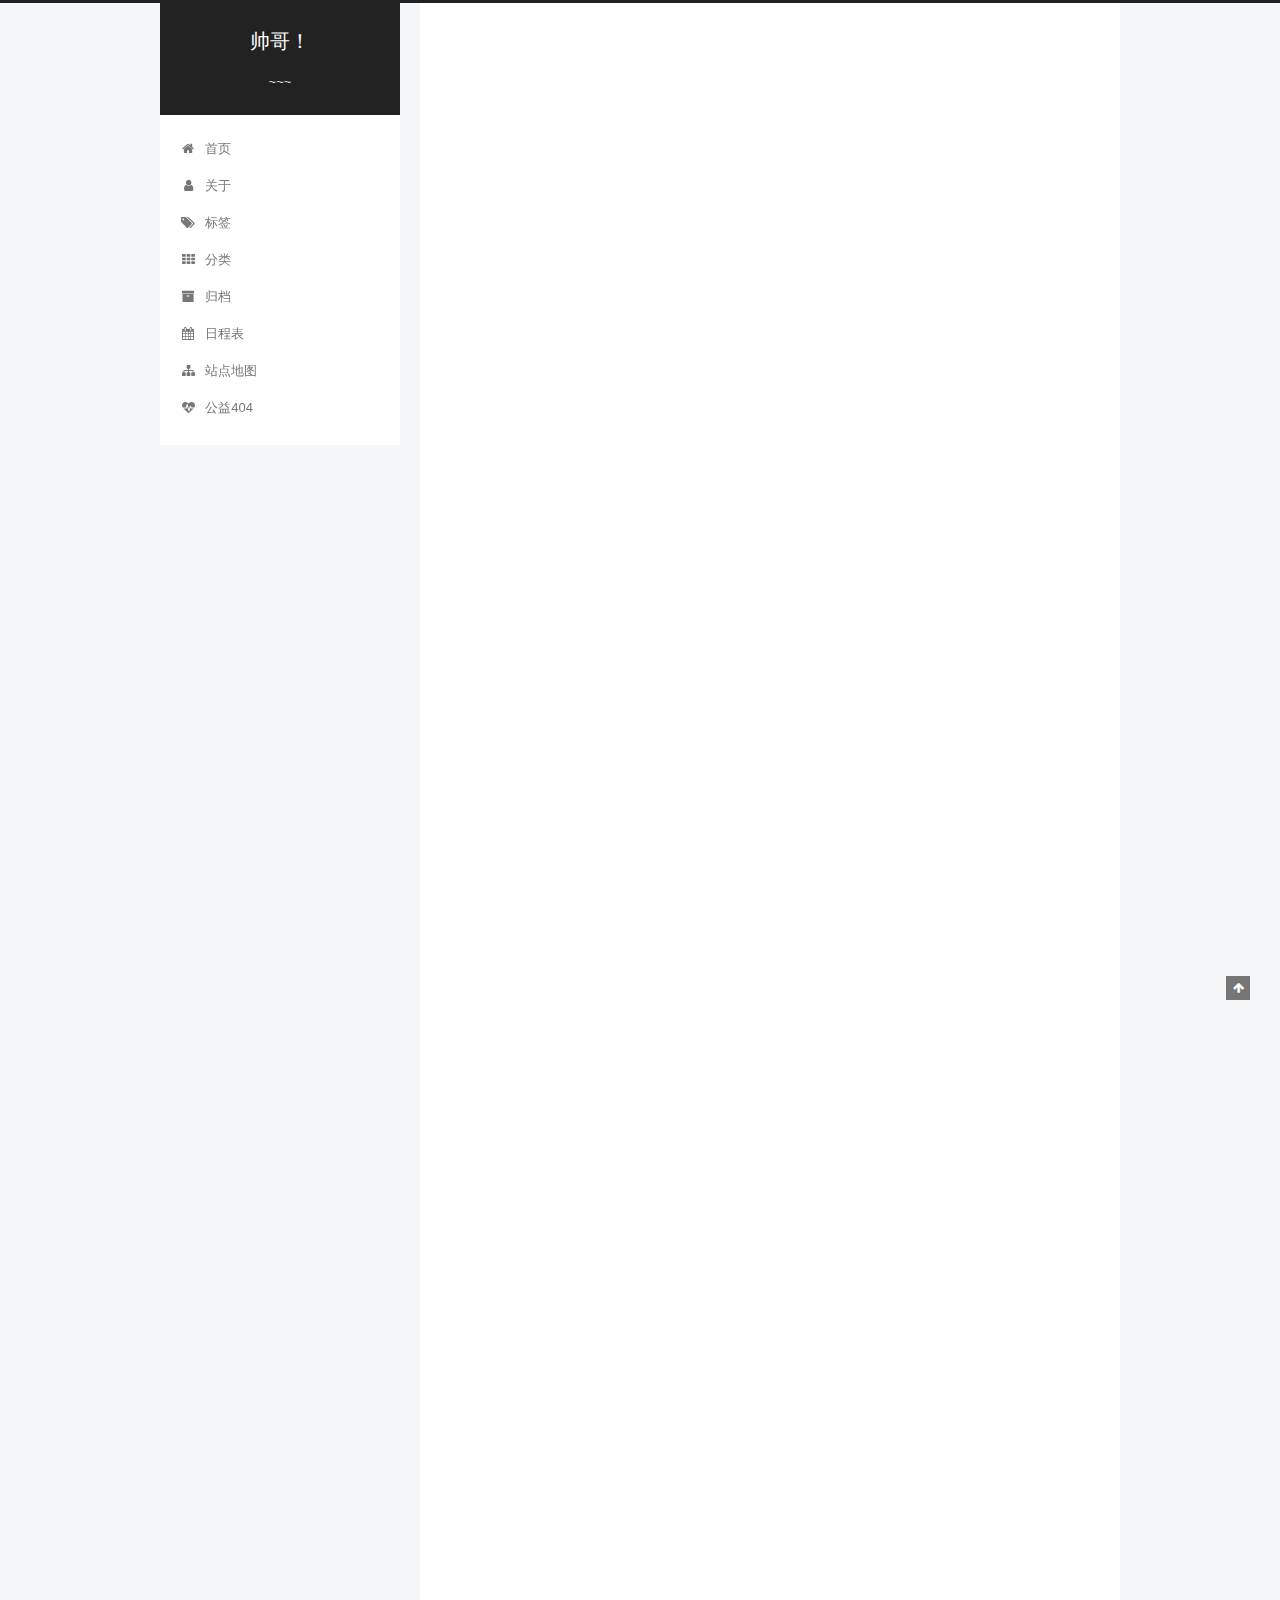
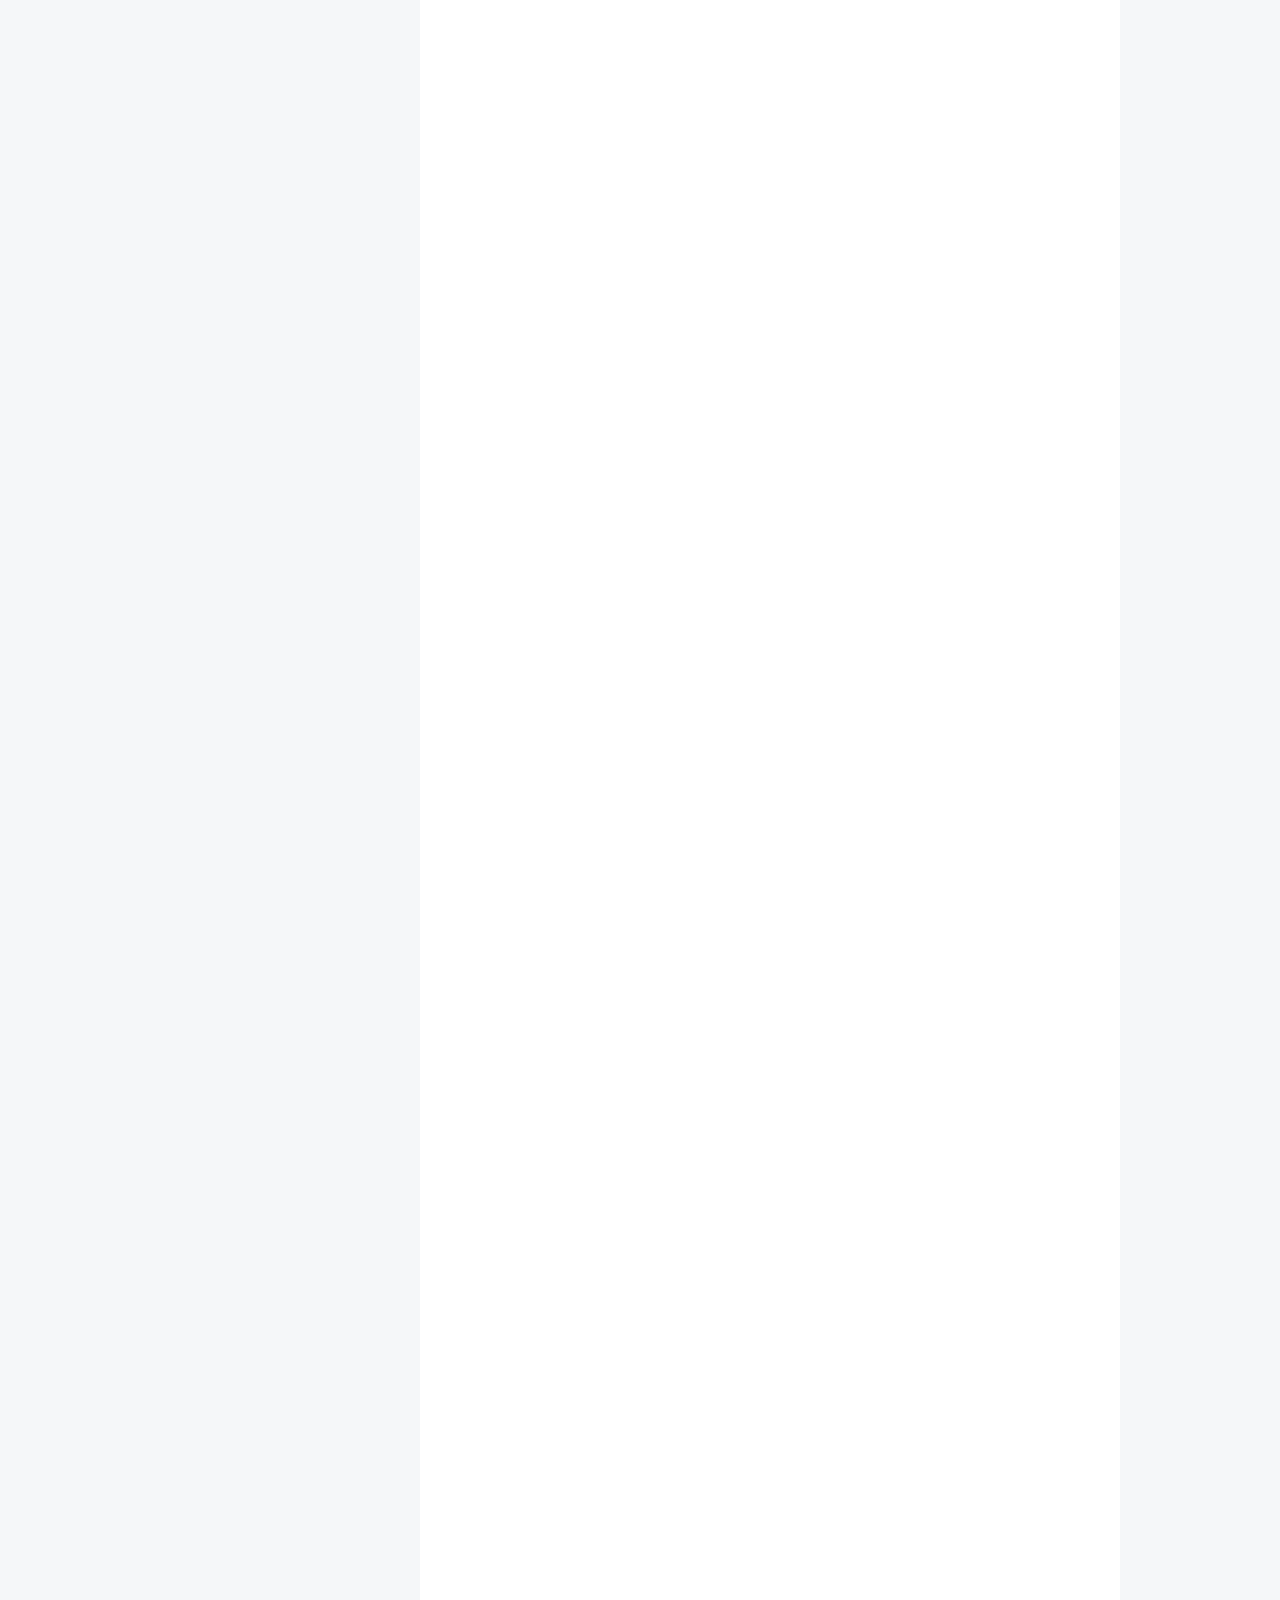
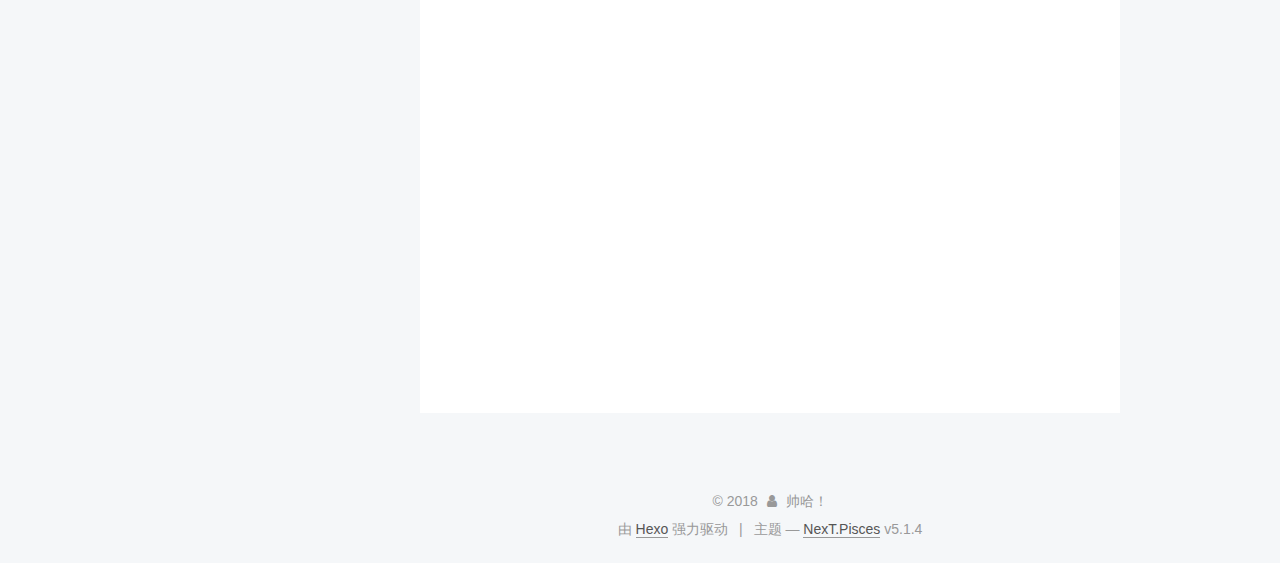
<file: index.html>
<!DOCTYPE html>



  


<html class="theme-next pisces use-motion" lang="zh-Hans">
<head>
  <meta charset="UTF-8"/>
<meta http-equiv="X-UA-Compatible" content="IE=edge" />
<meta name="viewport" content="width=device-width, initial-scale=1, maximum-scale=1"/>
<meta name="theme-color" content="#222">









<meta http-equiv="Cache-Control" content="no-transform" />
<meta http-equiv="Cache-Control" content="no-siteapp" />
















  
  
  <link href="/lib/fancybox/source/jquery.fancybox.css?v=2.1.5" rel="stylesheet" type="text/css" />







<link href="/lib/font-awesome/css/font-awesome.min.css?v=4.6.2" rel="stylesheet" type="text/css" />

<link href="/css/main.css?v=5.1.4" rel="stylesheet" type="text/css" />


  <link rel="apple-touch-icon" sizes="180x180" href="/images/apple-touch-icon-next.png?v=5.1.4">


  <link rel="icon" type="image/png" sizes="32x32" href="/images/0.png?v=5.1.4">


  <link rel="icon" type="image/png" sizes="16x16" href="/images/0.png?v=5.1.4">


  <link rel="mask-icon" href="/images/logo.svg?v=5.1.4" color="#222">





  <meta name="keywords" content="Hexo, NexT" />










<meta name="description" content="酷~">
<meta property="og:type" content="website">
<meta property="og:title" content="帅哥！">
<meta property="og:url" content="http://yoursite.com/index.html">
<meta property="og:site_name" content="帅哥！">
<meta property="og:description" content="酷~">
<meta property="og:locale" content="zh-Hans">
<meta name="twitter:card" content="summary">
<meta name="twitter:title" content="帅哥！">
<meta name="twitter:description" content="酷~">



<script type="text/javascript" id="hexo.configurations">
  var NexT = window.NexT || {};
  var CONFIG = {
    root: '/',
    scheme: 'Pisces',
    version: '5.1.4',
    sidebar: {"position":"left","display":"post","offset":12,"b2t":false,"scrollpercent":false,"onmobile":false},
    fancybox: true,
    tabs: true,
    motion: {"enable":true,"async":false,"transition":{"post_block":"fadeIn","post_header":"slideDownIn","post_body":"slideDownIn","coll_header":"slideLeftIn","sidebar":"slideUpIn"}},
    duoshuo: {
      userId: '0',
      author: '博主'
    },
    algolia: {
      applicationID: '',
      apiKey: '',
      indexName: '',
      hits: {"per_page":10},
      labels: {"input_placeholder":"Search for Posts","hits_empty":"We didn't find any results for the search: ${query}","hits_stats":"${hits} results found in ${time} ms"}
    }
  };
</script>



  <link rel="canonical" href="http://yoursite.com/"/>





  <title>帅哥！</title>
  








</head>

<body itemscope itemtype="http://schema.org/WebPage" lang="zh-Hans">

  
  
    
  

  <div class="container sidebar-position-left 
  page-home">
    <div class="headband"></div>

    <header id="header" class="header" itemscope itemtype="http://schema.org/WPHeader">
      <div class="header-inner"><div class="site-brand-wrapper">
  <div class="site-meta ">
    

    <div class="custom-logo-site-title">
      <a href="/"  class="brand" rel="start">
        <span class="logo-line-before"><i></i></span>
        <span class="site-title">帅哥！</span>
        <span class="logo-line-after"><i></i></span>
      </a>
    </div>
      
        <p class="site-subtitle">~~~</p>
      
  </div>

  <div class="site-nav-toggle">
    <button>
      <span class="btn-bar"></span>
      <span class="btn-bar"></span>
      <span class="btn-bar"></span>
    </button>
  </div>
</div>

<nav class="site-nav">
  

  
    <ul id="menu" class="menu">
      
        
        <li class="menu-item menu-item-home">
          <a href="/" rel="section">
            
              <i class="menu-item-icon fa fa-fw fa-home"></i> <br />
            
            首页
          </a>
        </li>
      
        
        <li class="menu-item menu-item-about">
          <a href="/about/" rel="section">
            
              <i class="menu-item-icon fa fa-fw fa-user"></i> <br />
            
            关于
          </a>
        </li>
      
        
        <li class="menu-item menu-item-tags">
          <a href="/tags/" rel="section">
            
              <i class="menu-item-icon fa fa-fw fa-tags"></i> <br />
            
            标签
          </a>
        </li>
      
        
        <li class="menu-item menu-item-categories">
          <a href="/categories/" rel="section">
            
              <i class="menu-item-icon fa fa-fw fa-th"></i> <br />
            
            分类
          </a>
        </li>
      
        
        <li class="menu-item menu-item-archives">
          <a href="/archives/" rel="section">
            
              <i class="menu-item-icon fa fa-fw fa-archive"></i> <br />
            
            归档
          </a>
        </li>
      
        
        <li class="menu-item menu-item-schedule">
          <a href="/schedule/" rel="section">
            
              <i class="menu-item-icon fa fa-fw fa-calendar"></i> <br />
            
            日程表
          </a>
        </li>
      
        
        <li class="menu-item menu-item-sitemap">
          <a href="/sitemap.xml" rel="section">
            
              <i class="menu-item-icon fa fa-fw fa-sitemap"></i> <br />
            
            站点地图
          </a>
        </li>
      
        
        <li class="menu-item menu-item-commonweal">
          <a href="/404/" rel="section">
            
              <i class="menu-item-icon fa fa-fw fa-heartbeat"></i> <br />
            
            公益404
          </a>
        </li>
      

      
    </ul>
  

  
</nav>



 </div>
    </header>

    <main id="main" class="main">
      <div class="main-inner">
        <div class="content-wrap">
          <div id="content" class="content">
            
  <section id="posts" class="posts-expand">
    
      

  

  
  
  

  <article class="post post-type-normal" itemscope itemtype="http://schema.org/Article">
  
  
  
  <div class="post-block">
    <link itemprop="mainEntityOfPage" href="http://yoursite.com/2018/05/12/github与pages-hexo的部署/">

    <span hidden itemprop="author" itemscope itemtype="http://schema.org/Person">
      <meta itemprop="name" content="帅哈！">
      <meta itemprop="description" content="">
      <meta itemprop="image" content="/images/1.png">
    </span>

    <span hidden itemprop="publisher" itemscope itemtype="http://schema.org/Organization">
      <meta itemprop="name" content="帅哥！">
    </span>

    
      <header class="post-header">

        
        
          <h1 class="post-title" itemprop="name headline">
                
                <a class="post-title-link" href="/2018/05/12/github与pages-hexo的部署/" itemprop="url">github与pages+hexo的部署</a></h1>
        

        <div class="post-meta">
          <span class="post-time">
            
              <span class="post-meta-item-icon">
                <i class="fa fa-calendar-o"></i>
              </span>
              
                <span class="post-meta-item-text">发表于</span>
              
              <time title="创建于" itemprop="dateCreated datePublished" datetime="2018-05-12T22:05:58+08:00">
                2018-05-12
              </time>
            

            

            
          </span>

          
            <span class="post-category" >
            
              <span class="post-meta-divider">|</span>
            
              <span class="post-meta-item-icon">
                <i class="fa fa-folder-o"></i>
              </span>
              
                <span class="post-meta-item-text">分类于</span>
              
              
                <span itemprop="about" itemscope itemtype="http://schema.org/Thing">
                  <a href="/categories/categories/" itemprop="url" rel="index">
                    <span itemprop="name">categories</span>
                  </a>
                </span>

                
                
              
            </span>
          

          
            
          

          
          

          

          

          

        </div>
      </header>
    

    
    
    
    <div class="post-body" itemprop="articleBody">

      
      

      
        
          
            <h2 id="首先我们先创建目录并进入目录中"><a href="#首先我们先创建目录并进入目录中" class="headerlink" title="首先我们先创建目录并进入目录中"></a>首先我们先创建目录并进入目录中</h2><figure class="highlight bash"><table><tr><td class="gutter"><pre><span class="line">1</span><br><span class="line">2</span><br></pre></td><td class="code"><pre><span class="line">$ mkdir -p /home/blog</span><br><span class="line">$ <span class="built_in">cd</span> /home/blog</span><br></pre></td></tr></table></figure>
<h3 id="1-安装-git"><a href="#1-安装-git" class="headerlink" title="1.安装 git"></a>1.安装 git</h3><figure class="highlight bash"><table><tr><td class="gutter"><pre><span class="line">1</span><br></pre></td><td class="code"><pre><span class="line">$ yum install -y git-core</span><br></pre></td></tr></table></figure>
<h3 id="2-安装-node-js"><a href="#2-安装-node-js" class="headerlink" title="2.安装 node.js"></a>2.安装 node.js</h3><p>安装 Node.js 的最佳方式是使用 nvm。<br><figure class="highlight bash"><table><tr><td class="gutter"><pre><span class="line">1</span><br></pre></td><td class="code"><pre><span class="line">$ wget -qO- https://raw.github.com/creationix/nvm/master/install.sh | sh</span><br></pre></td></tr></table></figure></p>
<p>安装完成后，重启终端并执行下列命令即可安装 Node.js。<br><figure class="highlight bash"><table><tr><td class="gutter"><pre><span class="line">1</span><br></pre></td><td class="code"><pre><span class="line">$ nvm install stable</span><br></pre></td></tr></table></figure></p>
<h3 id="3-安装-hexo"><a href="#3-安装-hexo" class="headerlink" title="3.安装 hexo"></a>3.安装 hexo</h3><figure class="highlight bash"><table><tr><td class="gutter"><pre><span class="line">1</span><br></pre></td><td class="code"><pre><span class="line">$ npm install -g hexo-cli</span><br></pre></td></tr></table></figure>
<h3 id="4-建站"><a href="#4-建站" class="headerlink" title="4.建站"></a>4.建站</h3><figure class="highlight bash"><table><tr><td class="gutter"><pre><span class="line">1</span><br><span class="line">2</span><br><span class="line">3</span><br><span class="line">4</span><br></pre></td><td class="code"><pre><span class="line">$ mkdir hexo</span><br><span class="line">$ hexo init hexo</span><br><span class="line">$ <span class="built_in">cd</span> hexo</span><br><span class="line">$ npm install</span><br></pre></td></tr></table></figure>
<h3 id="5-运行本地-hexo-服务"><a href="#5-运行本地-hexo-服务" class="headerlink" title="5.运行本地 hexo 服务"></a>5.运行本地 hexo 服务</h3><figure class="highlight bash"><table><tr><td class="gutter"><pre><span class="line">1</span><br></pre></td><td class="code"><pre><span class="line">$ hexo s</span><br></pre></td></tr></table></figure>
<p>浏览器访问 <a href="http://localhost:4000" target="_blank" rel="noopener">http://localhost:4000</a> 正常OK!</p>
<h3 id="6-关联-Hexo-与-GitHub-Pages"><a href="#6-关联-Hexo-与-GitHub-Pages" class="headerlink" title="6.关联 Hexo 与 GitHub Pages"></a>6.关联 Hexo 与 GitHub Pages</h3><p>生成SSH keys<br>输入你自己的邮箱地址<br><figure class="highlight bash"><table><tr><td class="gutter"><pre><span class="line">1</span><br></pre></td><td class="code"><pre><span class="line">$ ssh-keygen -t rsa -C <span class="string">"xxxxxxxxx@qq.com"</span></span><br></pre></td></tr></table></figure></p>
<p>可以回车敲过不要密码<br><figure class="highlight bash"><table><tr><td class="gutter"><pre><span class="line">1</span><br></pre></td><td class="code"><pre><span class="line">$ cat /root/.ssh/id_rsa.pub</span><br></pre></td></tr></table></figure></p>
<p>复制这个文件的内容，粘贴到 <a href="https://github.com/settings/ssh" target="_blank" rel="noopener">https://github.com/settings/ssh</a> 的 new SSH key 中。<br>可以输入下面的命令，测试看看设置是否成功，<a href="mailto:git@github.com" target="_blank" rel="noopener">git@github.com</a>的部分不要修改。<br><figure class="highlight bash"><table><tr><td class="gutter"><pre><span class="line">1</span><br></pre></td><td class="code"><pre><span class="line">$ ssh -T git@github.com</span><br></pre></td></tr></table></figure></p>
<h3 id="7-配置Git个人信息"><a href="#7-配置Git个人信息" class="headerlink" title="7.配置Git个人信息"></a>7.配置Git个人信息</h3><p>现在你已经可以通过 SSH 链接到 GitHub 了，还有一些个人信息需要完善的。<br>Git 会根据用户的名字和邮箱来记录提交。GitHub 也是用这些信息来做权限的处理，输入下面的代码进行个人信息的设置，把名称和邮箱替换成你自己的。<br><figure class="highlight bash"><table><tr><td class="gutter"><pre><span class="line">1</span><br><span class="line">2</span><br></pre></td><td class="code"><pre><span class="line">$ git config --global user.name <span class="string">"xxxx"</span></span><br><span class="line">$ git config --global user.email <span class="string">"xxxxxxxxx@qq.com"</span></span><br></pre></td></tr></table></figure></p>
<h3 id="8-配置-Deployment"><a href="#8-配置-Deployment" class="headerlink" title="8.配置 Deployment"></a>8.配置 Deployment</h3><p>在_config.yml文件中，找到Deployment，然后按照如下修改，用户名改成你的。<br>需要注意的是：冒号后面记得空一格！<br><figure class="highlight bash"><table><tr><td class="gutter"><pre><span class="line">1</span><br><span class="line">2</span><br><span class="line">3</span><br><span class="line">4</span><br><span class="line">5</span><br><span class="line">6</span><br></pre></td><td class="code"><pre><span class="line"><span class="comment"># Deployment</span></span><br><span class="line"><span class="comment">## Docs: https://hexo.io/docs/deployment.html</span></span><br><span class="line">deploy:</span><br><span class="line">  <span class="built_in">type</span>: git</span><br><span class="line">  repo: git@github.com:xxxx/xxxx.github.io.git</span><br><span class="line">  branch: master</span><br></pre></td></tr></table></figure></p>
<h3 id="9-本地文件提交到-GitHub-Pages"><a href="#9-本地文件提交到-GitHub-Pages" class="headerlink" title="9.本地文件提交到 GitHub Pages"></a>9.本地文件提交到 GitHub Pages</h3><p>删除旧的 public 文件<br><figure class="highlight bash"><table><tr><td class="gutter"><pre><span class="line">1</span><br></pre></td><td class="code"><pre><span class="line">$ hexo clean</span><br></pre></td></tr></table></figure></p>
<p>生成新的 public 文件<br><figure class="highlight bash"><table><tr><td class="gutter"><pre><span class="line">1</span><br></pre></td><td class="code"><pre><span class="line">$ hexo generate</span><br></pre></td></tr></table></figure></p>
<p>或者<br><figure class="highlight bash"><table><tr><td class="gutter"><pre><span class="line">1</span><br></pre></td><td class="code"><pre><span class="line">$ hexo g</span><br></pre></td></tr></table></figure></p>
<p>开始部署<br><figure class="highlight bash"><table><tr><td class="gutter"><pre><span class="line">1</span><br></pre></td><td class="code"><pre><span class="line">$ hexo deploye</span><br></pre></td></tr></table></figure></p>
<p>或者<br><figure class="highlight bash"><table><tr><td class="gutter"><pre><span class="line">1</span><br></pre></td><td class="code"><pre><span class="line">$ hexo d</span><br></pre></td></tr></table></figure></p>
<p>在浏览器中输入 <a href="https://xxxx.github.io" target="_blank" rel="noopener">https://xxxx.github.io</a> （xxxx改成你的用户名）看到了 Hexo 与 GitHub Pages 已经成功关联了。</p>
<p>注意1：若上面操作失败，则需要提前安装一个扩展：<br><figure class="highlight bash"><table><tr><td class="gutter"><pre><span class="line">1</span><br></pre></td><td class="code"><pre><span class="line">$ npm install hexo-deployer-git --save</span><br></pre></td></tr></table></figure></p>
<p>注意2：如果在执行 hexo d 后,出现 error deployer not found:github 的错误（如下），则是因为没有设置好 public key 所致，重新详细设置即可。<br><figure class="highlight bash"><table><tr><td class="gutter"><pre><span class="line">1</span><br><span class="line">2</span><br><span class="line">3</span><br><span class="line">4</span><br></pre></td><td class="code"><pre><span class="line">Permission denied (publickey).</span><br><span class="line">fatal: Could not <span class="built_in">read</span> from remote repository.</span><br><span class="line">Please make sure you have the correct access rights</span><br><span class="line">and the repository exists.</span><br></pre></td></tr></table></figure></p>
<h3 id="10-安装-next-主题"><a href="#10-安装-next-主题" class="headerlink" title="10.安装 next 主题"></a>10.安装 next 主题</h3><figure class="highlight bash"><table><tr><td class="gutter"><pre><span class="line">1</span><br></pre></td><td class="code"><pre><span class="line">$ git <span class="built_in">clone</span> https://github.com/iissnan/hexo-theme-next themes/next</span><br></pre></td></tr></table></figure>
<figure class="highlight bash"><table><tr><td class="gutter"><pre><span class="line">1</span><br></pre></td><td class="code"><pre><span class="line">$ vi _config.yml</span><br></pre></td></tr></table></figure>
<p>找到 theme ，修改为 theme: next<br>找到 language ,修改为 language: zh-Hans 更换为中文主题语言</p>
<p>清除缓存并生成和发布<br><figure class="highlight bash"><table><tr><td class="gutter"><pre><span class="line">1</span><br><span class="line">2</span><br></pre></td><td class="code"><pre><span class="line">$ hexo clean</span><br><span class="line">$ hexo g -d</span><br></pre></td></tr></table></figure></p>
<p>其余设置主题页面的布局参考next官网 <a href="http://theme-next.iissnan.com/getting-started.html" target="_blank" rel="noopener">http://theme-next.iissnan.com/getting-started.html</a></p>

          
        
      
    </div>
    
    
    

    

    

    

    <footer class="post-footer">
      

      

      

      
      
        <div class="post-eof"></div>
      
    </footer>
  </div>
  
  
  
  </article>


    
  </section>

  


          </div>
          


          

        </div>
        
          
  
  <div class="sidebar-toggle">
    <div class="sidebar-toggle-line-wrap">
      <span class="sidebar-toggle-line sidebar-toggle-line-first"></span>
      <span class="sidebar-toggle-line sidebar-toggle-line-middle"></span>
      <span class="sidebar-toggle-line sidebar-toggle-line-last"></span>
    </div>
  </div>

  <aside id="sidebar" class="sidebar">
    
    <div class="sidebar-inner">

      

      

      <section class="site-overview-wrap sidebar-panel sidebar-panel-active">
        <div class="site-overview">
          <div class="site-author motion-element" itemprop="author" itemscope itemtype="http://schema.org/Person">
            
              <img class="site-author-image" itemprop="image"
                src="/images/1.png"
                alt="帅哈！" />
            
              <p class="site-author-name" itemprop="name">帅哈！</p>
              <p class="site-description motion-element" itemprop="description">酷~</p>
          </div>

          <nav class="site-state motion-element">

            
              <div class="site-state-item site-state-posts">
              
                <a href="/archives/">
              
                  <span class="site-state-item-count">1</span>
                  <span class="site-state-item-name">日志</span>
                </a>
              </div>
            

            
              
              
              <div class="site-state-item site-state-categories">
                <a href="/categories/index.html">
                  <span class="site-state-item-count">1</span>
                  <span class="site-state-item-name">分类</span>
                </a>
              </div>
            

            
              
              
              <div class="site-state-item site-state-tags">
                <a href="/tags/index.html">
                  <span class="site-state-item-count">1</span>
                  <span class="site-state-item-name">标签</span>
                </a>
              </div>
            

          </nav>

          

          

          
          

          
          

          

        </div>
      </section>

      

      

    </div>
  </aside>


        
      </div>
    </main>

    <footer id="footer" class="footer">
      <div class="footer-inner">
        <div class="copyright">&copy; <span itemprop="copyrightYear">2018</span>
  <span class="with-love">
    <i class="fa fa-user"></i>
  </span>
  <span class="author" itemprop="copyrightHolder">帅哈！</span>

  
</div>


  <div class="powered-by">由 <a class="theme-link" target="_blank" href="https://hexo.io">Hexo</a> 强力驱动</div>



  <span class="post-meta-divider">|</span>



  <div class="theme-info">主题 &mdash; <a class="theme-link" target="_blank" href="https://github.com/iissnan/hexo-theme-next">NexT.Pisces</a> v5.1.4</div>




        







        
      </div>
    </footer>

    
      <div class="back-to-top">
        <i class="fa fa-arrow-up"></i>
        
      </div>
    

    

  </div>

  

<script type="text/javascript">
  if (Object.prototype.toString.call(window.Promise) !== '[object Function]') {
    window.Promise = null;
  }
</script>









  












  
  
    <script type="text/javascript" src="/lib/jquery/index.js?v=2.1.3"></script>
  

  
  
    <script type="text/javascript" src="/lib/fastclick/lib/fastclick.min.js?v=1.0.6"></script>
  

  
  
    <script type="text/javascript" src="/lib/jquery_lazyload/jquery.lazyload.js?v=1.9.7"></script>
  

  
  
    <script type="text/javascript" src="/lib/velocity/velocity.min.js?v=1.2.1"></script>
  

  
  
    <script type="text/javascript" src="/lib/velocity/velocity.ui.min.js?v=1.2.1"></script>
  

  
  
    <script type="text/javascript" src="/lib/fancybox/source/jquery.fancybox.pack.js?v=2.1.5"></script>
  


  


  <script type="text/javascript" src="/js/src/utils.js?v=5.1.4"></script>

  <script type="text/javascript" src="/js/src/motion.js?v=5.1.4"></script>



  
  


  <script type="text/javascript" src="/js/src/affix.js?v=5.1.4"></script>

  <script type="text/javascript" src="/js/src/schemes/pisces.js?v=5.1.4"></script>



  

  


  <script type="text/javascript" src="/js/src/bootstrap.js?v=5.1.4"></script>



  


  




	





  





  












  





  

  

  

  
  

  

  

  

</body>
</html>
</file>
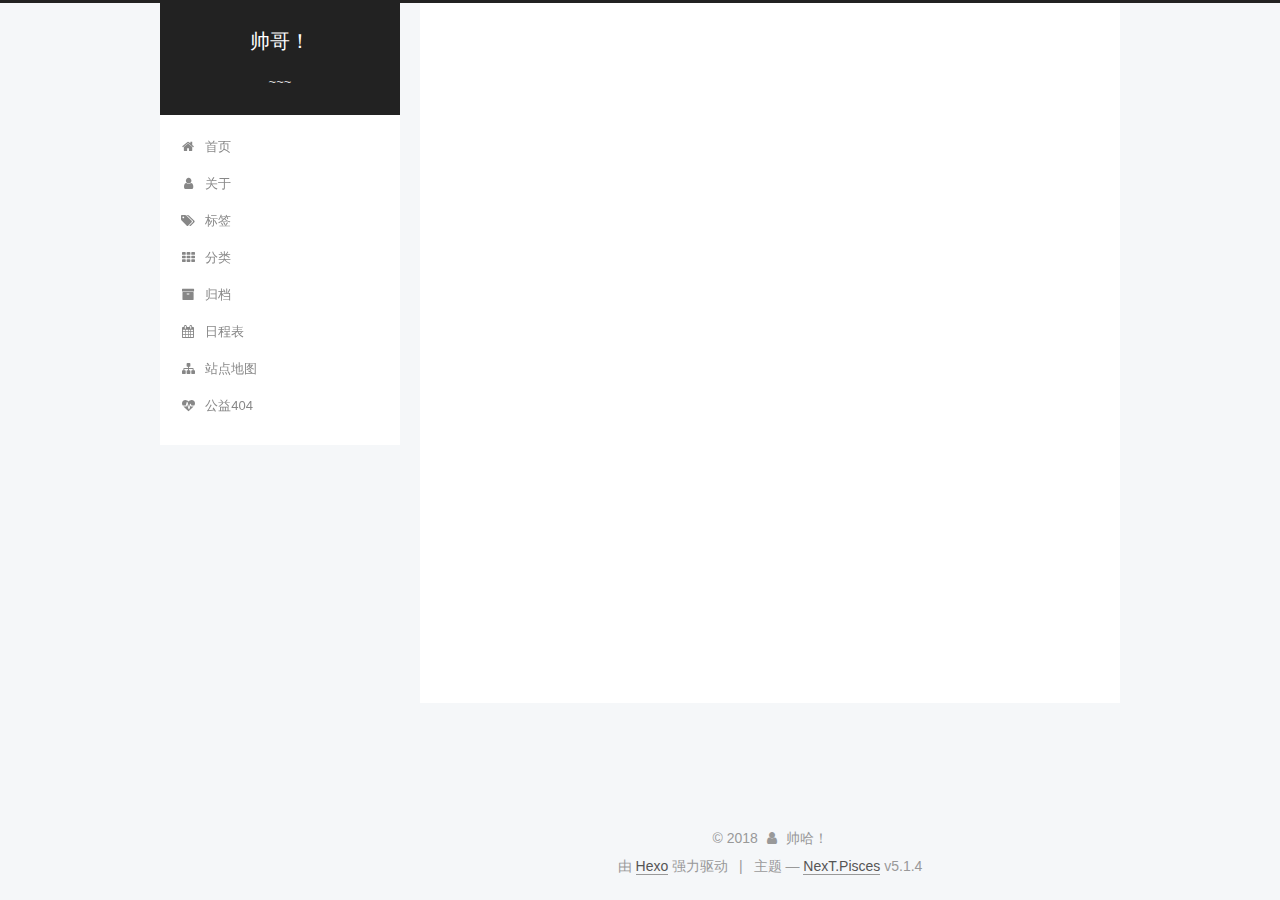
<file: archives/index.html>
<!DOCTYPE html>



  


<html class="theme-next pisces use-motion" lang="zh-Hans">
<head>
  <meta charset="UTF-8"/>
<meta http-equiv="X-UA-Compatible" content="IE=edge" />
<meta name="viewport" content="width=device-width, initial-scale=1, maximum-scale=1"/>
<meta name="theme-color" content="#222">









<meta http-equiv="Cache-Control" content="no-transform" />
<meta http-equiv="Cache-Control" content="no-siteapp" />
















  
  
  <link href="/lib/fancybox/source/jquery.fancybox.css?v=2.1.5" rel="stylesheet" type="text/css" />







<link href="/lib/font-awesome/css/font-awesome.min.css?v=4.6.2" rel="stylesheet" type="text/css" />

<link href="/css/main.css?v=5.1.4" rel="stylesheet" type="text/css" />


  <link rel="apple-touch-icon" sizes="180x180" href="/images/apple-touch-icon-next.png?v=5.1.4">


  <link rel="icon" type="image/png" sizes="32x32" href="/images/0.png?v=5.1.4">


  <link rel="icon" type="image/png" sizes="16x16" href="/images/0.png?v=5.1.4">


  <link rel="mask-icon" href="/images/logo.svg?v=5.1.4" color="#222">





  <meta name="keywords" content="Hexo, NexT" />










<meta name="description" content="酷~">
<meta property="og:type" content="website">
<meta property="og:title" content="帅哥！">
<meta property="og:url" content="http://yoursite.com/archives/index.html">
<meta property="og:site_name" content="帅哥！">
<meta property="og:description" content="酷~">
<meta property="og:locale" content="zh-Hans">
<meta name="twitter:card" content="summary">
<meta name="twitter:title" content="帅哥！">
<meta name="twitter:description" content="酷~">



<script type="text/javascript" id="hexo.configurations">
  var NexT = window.NexT || {};
  var CONFIG = {
    root: '/',
    scheme: 'Pisces',
    version: '5.1.4',
    sidebar: {"position":"left","display":"post","offset":12,"b2t":false,"scrollpercent":false,"onmobile":false},
    fancybox: true,
    tabs: true,
    motion: {"enable":true,"async":false,"transition":{"post_block":"fadeIn","post_header":"slideDownIn","post_body":"slideDownIn","coll_header":"slideLeftIn","sidebar":"slideUpIn"}},
    duoshuo: {
      userId: '0',
      author: '博主'
    },
    algolia: {
      applicationID: '',
      apiKey: '',
      indexName: '',
      hits: {"per_page":10},
      labels: {"input_placeholder":"Search for Posts","hits_empty":"We didn't find any results for the search: ${query}","hits_stats":"${hits} results found in ${time} ms"}
    }
  };
</script>



  <link rel="canonical" href="http://yoursite.com/archives/"/>





  <title>归档 | 帅哥！</title>
  








</head>

<body itemscope itemtype="http://schema.org/WebPage" lang="zh-Hans">

  
  
    
  

  <div class="container sidebar-position-left page-archive">
    <div class="headband"></div>

    <header id="header" class="header" itemscope itemtype="http://schema.org/WPHeader">
      <div class="header-inner"><div class="site-brand-wrapper">
  <div class="site-meta ">
    

    <div class="custom-logo-site-title">
      <a href="/"  class="brand" rel="start">
        <span class="logo-line-before"><i></i></span>
        <span class="site-title">帅哥！</span>
        <span class="logo-line-after"><i></i></span>
      </a>
    </div>
      
        <p class="site-subtitle">~~~</p>
      
  </div>

  <div class="site-nav-toggle">
    <button>
      <span class="btn-bar"></span>
      <span class="btn-bar"></span>
      <span class="btn-bar"></span>
    </button>
  </div>
</div>

<nav class="site-nav">
  

  
    <ul id="menu" class="menu">
      
        
        <li class="menu-item menu-item-home">
          <a href="/" rel="section">
            
              <i class="menu-item-icon fa fa-fw fa-home"></i> <br />
            
            首页
          </a>
        </li>
      
        
        <li class="menu-item menu-item-about">
          <a href="/about/" rel="section">
            
              <i class="menu-item-icon fa fa-fw fa-user"></i> <br />
            
            关于
          </a>
        </li>
      
        
        <li class="menu-item menu-item-tags">
          <a href="/tags/" rel="section">
            
              <i class="menu-item-icon fa fa-fw fa-tags"></i> <br />
            
            标签
          </a>
        </li>
      
        
        <li class="menu-item menu-item-categories">
          <a href="/categories/" rel="section">
            
              <i class="menu-item-icon fa fa-fw fa-th"></i> <br />
            
            分类
          </a>
        </li>
      
        
        <li class="menu-item menu-item-archives">
          <a href="/archives/" rel="section">
            
              <i class="menu-item-icon fa fa-fw fa-archive"></i> <br />
            
            归档
          </a>
        </li>
      
        
        <li class="menu-item menu-item-schedule">
          <a href="/schedule/" rel="section">
            
              <i class="menu-item-icon fa fa-fw fa-calendar"></i> <br />
            
            日程表
          </a>
        </li>
      
        
        <li class="menu-item menu-item-sitemap">
          <a href="/sitemap.xml" rel="section">
            
              <i class="menu-item-icon fa fa-fw fa-sitemap"></i> <br />
            
            站点地图
          </a>
        </li>
      
        
        <li class="menu-item menu-item-commonweal">
          <a href="/404/" rel="section">
            
              <i class="menu-item-icon fa fa-fw fa-heartbeat"></i> <br />
            
            公益404
          </a>
        </li>
      

      
    </ul>
  

  
</nav>



 </div>
    </header>

    <main id="main" class="main">
      <div class="main-inner">
        <div class="content-wrap">
          <div id="content" class="content">
            

  
  
  
  <div class="post-block archive">
    <div id="posts" class="posts-collapse">
      <span class="archive-move-on"></span>

      <span class="archive-page-counter">
        
        
        
          
        
        嗯..! 目前共计 1 篇日志。 继续努力。
      </span>

      

        
        
        

        
          
          <div class="collection-title">
            <h1 class="archive-year" id="archive-year-2018">2018</h1>
          </div>
        
        

        

  <article class="post post-type-normal" itemscope itemtype="http://schema.org/Article">
    <header class="post-header">

      <h2 class="post-title">
        
            <a class="post-title-link" href="/2018/05/12/github与pages-hexo的部署/" itemprop="url">
              
                <span itemprop="name">github与pages+hexo的部署</span>
              
            </a>
        
      </h2>

      <div class="post-meta">
        <time class="post-time" itemprop="dateCreated"
              datetime="2018-05-12T22:05:58+08:00"
              content="2018-05-12" >
          05-12
        </time>
      </div>

    </header>
  </article>



      

    </div>
  </div>
  
  
  

  



          </div>
          


          

        </div>
        
          
  
  <div class="sidebar-toggle">
    <div class="sidebar-toggle-line-wrap">
      <span class="sidebar-toggle-line sidebar-toggle-line-first"></span>
      <span class="sidebar-toggle-line sidebar-toggle-line-middle"></span>
      <span class="sidebar-toggle-line sidebar-toggle-line-last"></span>
    </div>
  </div>

  <aside id="sidebar" class="sidebar">
    
    <div class="sidebar-inner">

      

      

      <section class="site-overview-wrap sidebar-panel sidebar-panel-active">
        <div class="site-overview">
          <div class="site-author motion-element" itemprop="author" itemscope itemtype="http://schema.org/Person">
            
              <img class="site-author-image" itemprop="image"
                src="/images/1.png"
                alt="帅哈！" />
            
              <p class="site-author-name" itemprop="name">帅哈！</p>
              <p class="site-description motion-element" itemprop="description">酷~</p>
          </div>

          <nav class="site-state motion-element">

            
              <div class="site-state-item site-state-posts">
              
                <a href="/archives/">
              
                  <span class="site-state-item-count">1</span>
                  <span class="site-state-item-name">日志</span>
                </a>
              </div>
            

            
              
              
              <div class="site-state-item site-state-categories">
                <a href="/categories/index.html">
                  <span class="site-state-item-count">1</span>
                  <span class="site-state-item-name">分类</span>
                </a>
              </div>
            

            
              
              
              <div class="site-state-item site-state-tags">
                <a href="/tags/index.html">
                  <span class="site-state-item-count">1</span>
                  <span class="site-state-item-name">标签</span>
                </a>
              </div>
            

          </nav>

          

          

          
          

          
          

          

        </div>
      </section>

      

      

    </div>
  </aside>


        
      </div>
    </main>

    <footer id="footer" class="footer">
      <div class="footer-inner">
        <div class="copyright">&copy; <span itemprop="copyrightYear">2018</span>
  <span class="with-love">
    <i class="fa fa-user"></i>
  </span>
  <span class="author" itemprop="copyrightHolder">帅哈！</span>

  
</div>


  <div class="powered-by">由 <a class="theme-link" target="_blank" href="https://hexo.io">Hexo</a> 强力驱动</div>



  <span class="post-meta-divider">|</span>



  <div class="theme-info">主题 &mdash; <a class="theme-link" target="_blank" href="https://github.com/iissnan/hexo-theme-next">NexT.Pisces</a> v5.1.4</div>




        







        
      </div>
    </footer>

    
      <div class="back-to-top">
        <i class="fa fa-arrow-up"></i>
        
      </div>
    

    

  </div>

  

<script type="text/javascript">
  if (Object.prototype.toString.call(window.Promise) !== '[object Function]') {
    window.Promise = null;
  }
</script>









  












  
  
    <script type="text/javascript" src="/lib/jquery/index.js?v=2.1.3"></script>
  

  
  
    <script type="text/javascript" src="/lib/fastclick/lib/fastclick.min.js?v=1.0.6"></script>
  

  
  
    <script type="text/javascript" src="/lib/jquery_lazyload/jquery.lazyload.js?v=1.9.7"></script>
  

  
  
    <script type="text/javascript" src="/lib/velocity/velocity.min.js?v=1.2.1"></script>
  

  
  
    <script type="text/javascript" src="/lib/velocity/velocity.ui.min.js?v=1.2.1"></script>
  

  
  
    <script type="text/javascript" src="/lib/fancybox/source/jquery.fancybox.pack.js?v=2.1.5"></script>
  


  


  <script type="text/javascript" src="/js/src/utils.js?v=5.1.4"></script>

  <script type="text/javascript" src="/js/src/motion.js?v=5.1.4"></script>



  
  


  <script type="text/javascript" src="/js/src/affix.js?v=5.1.4"></script>

  <script type="text/javascript" src="/js/src/schemes/pisces.js?v=5.1.4"></script>



  

  


  <script type="text/javascript" src="/js/src/bootstrap.js?v=5.1.4"></script>



  


  




	





  





  












  





  

  

  

  
  

  

  

  

</body>
</html>
</file>
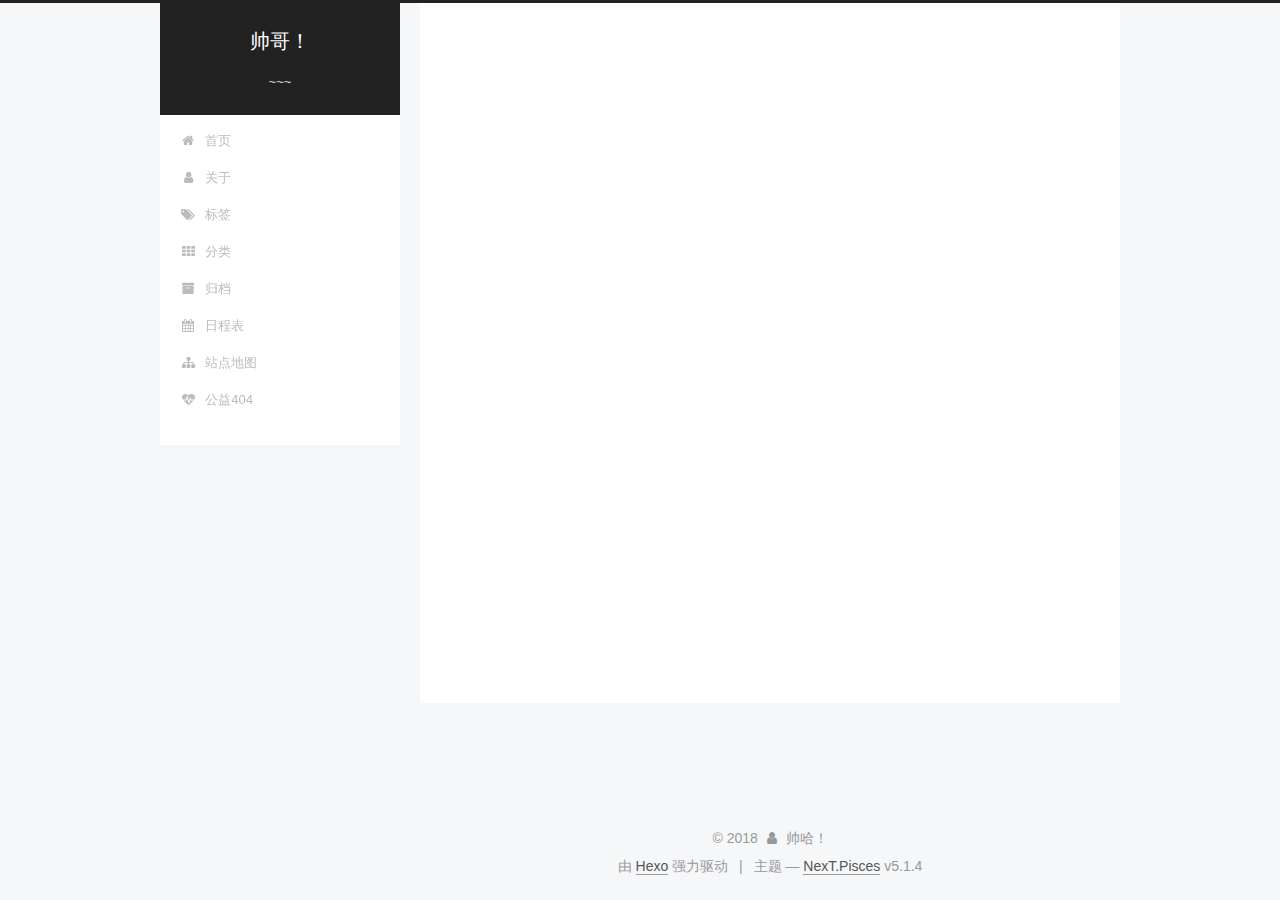
<file: categories/index.html>
<!DOCTYPE html>



  


<html class="theme-next pisces use-motion" lang="zh-Hans">
<head>
  <meta charset="UTF-8"/>
<meta http-equiv="X-UA-Compatible" content="IE=edge" />
<meta name="viewport" content="width=device-width, initial-scale=1, maximum-scale=1"/>
<meta name="theme-color" content="#222">









<meta http-equiv="Cache-Control" content="no-transform" />
<meta http-equiv="Cache-Control" content="no-siteapp" />
















  
  
  <link href="/lib/fancybox/source/jquery.fancybox.css?v=2.1.5" rel="stylesheet" type="text/css" />







<link href="/lib/font-awesome/css/font-awesome.min.css?v=4.6.2" rel="stylesheet" type="text/css" />

<link href="/css/main.css?v=5.1.4" rel="stylesheet" type="text/css" />


  <link rel="apple-touch-icon" sizes="180x180" href="/images/apple-touch-icon-next.png?v=5.1.4">


  <link rel="icon" type="image/png" sizes="32x32" href="/images/0.png?v=5.1.4">


  <link rel="icon" type="image/png" sizes="16x16" href="/images/0.png?v=5.1.4">


  <link rel="mask-icon" href="/images/logo.svg?v=5.1.4" color="#222">





  <meta name="keywords" content="Hexo, NexT" />










<meta name="description" content="酷~">
<meta property="og:type" content="website">
<meta property="og:title" content="categories">
<meta property="og:url" content="http://yoursite.com/categories/index.html">
<meta property="og:site_name" content="帅哥！">
<meta property="og:description" content="酷~">
<meta property="og:locale" content="zh-Hans">
<meta property="og:updated_time" content="2018-05-12T15:57:22.505Z">
<meta name="twitter:card" content="summary">
<meta name="twitter:title" content="categories">
<meta name="twitter:description" content="酷~">



<script type="text/javascript" id="hexo.configurations">
  var NexT = window.NexT || {};
  var CONFIG = {
    root: '/',
    scheme: 'Pisces',
    version: '5.1.4',
    sidebar: {"position":"left","display":"post","offset":12,"b2t":false,"scrollpercent":false,"onmobile":false},
    fancybox: true,
    tabs: true,
    motion: {"enable":true,"async":false,"transition":{"post_block":"fadeIn","post_header":"slideDownIn","post_body":"slideDownIn","coll_header":"slideLeftIn","sidebar":"slideUpIn"}},
    duoshuo: {
      userId: '0',
      author: '博主'
    },
    algolia: {
      applicationID: '',
      apiKey: '',
      indexName: '',
      hits: {"per_page":10},
      labels: {"input_placeholder":"Search for Posts","hits_empty":"We didn't find any results for the search: ${query}","hits_stats":"${hits} results found in ${time} ms"}
    }
  };
</script>



  <link rel="canonical" href="http://yoursite.com/categories/"/>





  <title>categories | 帅哥！</title>
  








</head>

<body itemscope itemtype="http://schema.org/WebPage" lang="zh-Hans">

  
  
    
  

  <div class="container sidebar-position-left page-post-detail">
    <div class="headband"></div>

    <header id="header" class="header" itemscope itemtype="http://schema.org/WPHeader">
      <div class="header-inner"><div class="site-brand-wrapper">
  <div class="site-meta ">
    

    <div class="custom-logo-site-title">
      <a href="/"  class="brand" rel="start">
        <span class="logo-line-before"><i></i></span>
        <span class="site-title">帅哥！</span>
        <span class="logo-line-after"><i></i></span>
      </a>
    </div>
      
        <p class="site-subtitle">~~~</p>
      
  </div>

  <div class="site-nav-toggle">
    <button>
      <span class="btn-bar"></span>
      <span class="btn-bar"></span>
      <span class="btn-bar"></span>
    </button>
  </div>
</div>

<nav class="site-nav">
  

  
    <ul id="menu" class="menu">
      
        
        <li class="menu-item menu-item-home">
          <a href="/" rel="section">
            
              <i class="menu-item-icon fa fa-fw fa-home"></i> <br />
            
            首页
          </a>
        </li>
      
        
        <li class="menu-item menu-item-about">
          <a href="/about/" rel="section">
            
              <i class="menu-item-icon fa fa-fw fa-user"></i> <br />
            
            关于
          </a>
        </li>
      
        
        <li class="menu-item menu-item-tags">
          <a href="/tags/" rel="section">
            
              <i class="menu-item-icon fa fa-fw fa-tags"></i> <br />
            
            标签
          </a>
        </li>
      
        
        <li class="menu-item menu-item-categories">
          <a href="/categories/" rel="section">
            
              <i class="menu-item-icon fa fa-fw fa-th"></i> <br />
            
            分类
          </a>
        </li>
      
        
        <li class="menu-item menu-item-archives">
          <a href="/archives/" rel="section">
            
              <i class="menu-item-icon fa fa-fw fa-archive"></i> <br />
            
            归档
          </a>
        </li>
      
        
        <li class="menu-item menu-item-schedule">
          <a href="/schedule/" rel="section">
            
              <i class="menu-item-icon fa fa-fw fa-calendar"></i> <br />
            
            日程表
          </a>
        </li>
      
        
        <li class="menu-item menu-item-sitemap">
          <a href="/sitemap.xml" rel="section">
            
              <i class="menu-item-icon fa fa-fw fa-sitemap"></i> <br />
            
            站点地图
          </a>
        </li>
      
        
        <li class="menu-item menu-item-commonweal">
          <a href="/404/" rel="section">
            
              <i class="menu-item-icon fa fa-fw fa-heartbeat"></i> <br />
            
            公益404
          </a>
        </li>
      

      
    </ul>
  

  
</nav>



 </div>
    </header>

    <main id="main" class="main">
      <div class="main-inner">
        <div class="content-wrap">
          <div id="content" class="content">
            

  <div id="posts" class="posts-expand">
    
    
    
    <div class="post-block page">
      <header class="post-header">

	<h1 class="post-title" itemprop="name headline">categories</h1>



</header>

      
      
      
      <div class="post-body">
        
        
          <div class="category-all-page">
            <div class="category-all-title">
                暂无分类
            </div>
            <div class="category-all">
              
            </div>
          </div>
        
      </div>
      
      
      
    </div>
    
    
    
  </div>


          </div>
          


          

  



        </div>
        
          
  
  <div class="sidebar-toggle">
    <div class="sidebar-toggle-line-wrap">
      <span class="sidebar-toggle-line sidebar-toggle-line-first"></span>
      <span class="sidebar-toggle-line sidebar-toggle-line-middle"></span>
      <span class="sidebar-toggle-line sidebar-toggle-line-last"></span>
    </div>
  </div>

  <aside id="sidebar" class="sidebar">
    
    <div class="sidebar-inner">

      

      

      <section class="site-overview-wrap sidebar-panel sidebar-panel-active">
        <div class="site-overview">
          <div class="site-author motion-element" itemprop="author" itemscope itemtype="http://schema.org/Person">
            
              <img class="site-author-image" itemprop="image"
                src="/images/1.png"
                alt="帅哈！" />
            
              <p class="site-author-name" itemprop="name">帅哈！</p>
              <p class="site-description motion-element" itemprop="description">酷~</p>
          </div>

          <nav class="site-state motion-element">

            
              <div class="site-state-item site-state-posts">
              
                <a href="/archives/">
              
                  <span class="site-state-item-count">1</span>
                  <span class="site-state-item-name">日志</span>
                </a>
              </div>
            

            

            

          </nav>

          

          

          
          

          
          

          

        </div>
      </section>

      

      

    </div>
  </aside>


        
      </div>
    </main>

    <footer id="footer" class="footer">
      <div class="footer-inner">
        <div class="copyright">&copy; <span itemprop="copyrightYear">2018</span>
  <span class="with-love">
    <i class="fa fa-user"></i>
  </span>
  <span class="author" itemprop="copyrightHolder">帅哈！</span>

  
</div>


  <div class="powered-by">由 <a class="theme-link" target="_blank" href="https://hexo.io">Hexo</a> 强力驱动</div>



  <span class="post-meta-divider">|</span>



  <div class="theme-info">主题 &mdash; <a class="theme-link" target="_blank" href="https://github.com/iissnan/hexo-theme-next">NexT.Pisces</a> v5.1.4</div>




        







        
      </div>
    </footer>

    
      <div class="back-to-top">
        <i class="fa fa-arrow-up"></i>
        
      </div>
    

    

  </div>

  

<script type="text/javascript">
  if (Object.prototype.toString.call(window.Promise) !== '[object Function]') {
    window.Promise = null;
  }
</script>









  












  
  
    <script type="text/javascript" src="/lib/jquery/index.js?v=2.1.3"></script>
  

  
  
    <script type="text/javascript" src="/lib/fastclick/lib/fastclick.min.js?v=1.0.6"></script>
  

  
  
    <script type="text/javascript" src="/lib/jquery_lazyload/jquery.lazyload.js?v=1.9.7"></script>
  

  
  
    <script type="text/javascript" src="/lib/velocity/velocity.min.js?v=1.2.1"></script>
  

  
  
    <script type="text/javascript" src="/lib/velocity/velocity.ui.min.js?v=1.2.1"></script>
  

  
  
    <script type="text/javascript" src="/lib/fancybox/source/jquery.fancybox.pack.js?v=2.1.5"></script>
  


  


  <script type="text/javascript" src="/js/src/utils.js?v=5.1.4"></script>

  <script type="text/javascript" src="/js/src/motion.js?v=5.1.4"></script>



  
  


  <script type="text/javascript" src="/js/src/affix.js?v=5.1.4"></script>

  <script type="text/javascript" src="/js/src/schemes/pisces.js?v=5.1.4"></script>



  
  <script type="text/javascript" src="/js/src/scrollspy.js?v=5.1.4"></script>
<script type="text/javascript" src="/js/src/post-details.js?v=5.1.4"></script>



  


  <script type="text/javascript" src="/js/src/bootstrap.js?v=5.1.4"></script>



  


  




	





  





  












  





  

  

  

  
  

  

  

  

</body>
</html>
</file>
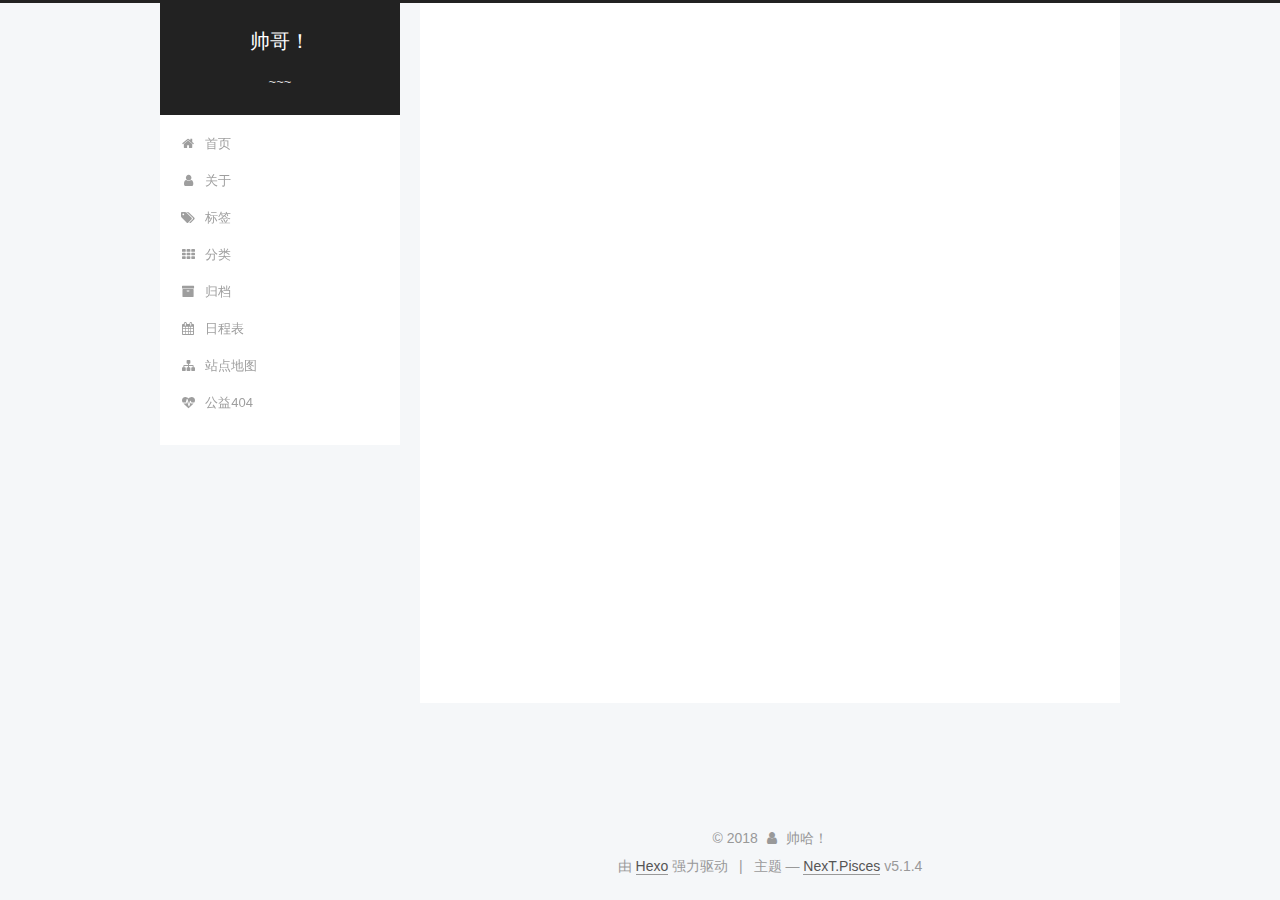
<file: tags/index.html>
<!DOCTYPE html>



  


<html class="theme-next pisces use-motion" lang="zh-Hans">
<head>
  <meta charset="UTF-8"/>
<meta http-equiv="X-UA-Compatible" content="IE=edge" />
<meta name="viewport" content="width=device-width, initial-scale=1, maximum-scale=1"/>
<meta name="theme-color" content="#222">









<meta http-equiv="Cache-Control" content="no-transform" />
<meta http-equiv="Cache-Control" content="no-siteapp" />
















  
  
  <link href="/lib/fancybox/source/jquery.fancybox.css?v=2.1.5" rel="stylesheet" type="text/css" />







<link href="/lib/font-awesome/css/font-awesome.min.css?v=4.6.2" rel="stylesheet" type="text/css" />

<link href="/css/main.css?v=5.1.4" rel="stylesheet" type="text/css" />


  <link rel="apple-touch-icon" sizes="180x180" href="/images/apple-touch-icon-next.png?v=5.1.4">


  <link rel="icon" type="image/png" sizes="32x32" href="/images/0.png?v=5.1.4">


  <link rel="icon" type="image/png" sizes="16x16" href="/images/0.png?v=5.1.4">


  <link rel="mask-icon" href="/images/logo.svg?v=5.1.4" color="#222">





  <meta name="keywords" content="Hexo, NexT" />










<meta name="description" content="酷~">
<meta property="og:type" content="website">
<meta property="og:title" content="tags">
<meta property="og:url" content="http://yoursite.com/tags/index.html">
<meta property="og:site_name" content="帅哥！">
<meta property="og:description" content="酷~">
<meta property="og:locale" content="zh-Hans">
<meta property="og:updated_time" content="2018-05-12T15:54:28.349Z">
<meta name="twitter:card" content="summary">
<meta name="twitter:title" content="tags">
<meta name="twitter:description" content="酷~">



<script type="text/javascript" id="hexo.configurations">
  var NexT = window.NexT || {};
  var CONFIG = {
    root: '/',
    scheme: 'Pisces',
    version: '5.1.4',
    sidebar: {"position":"left","display":"post","offset":12,"b2t":false,"scrollpercent":false,"onmobile":false},
    fancybox: true,
    tabs: true,
    motion: {"enable":true,"async":false,"transition":{"post_block":"fadeIn","post_header":"slideDownIn","post_body":"slideDownIn","coll_header":"slideLeftIn","sidebar":"slideUpIn"}},
    duoshuo: {
      userId: '0',
      author: '博主'
    },
    algolia: {
      applicationID: '',
      apiKey: '',
      indexName: '',
      hits: {"per_page":10},
      labels: {"input_placeholder":"Search for Posts","hits_empty":"We didn't find any results for the search: ${query}","hits_stats":"${hits} results found in ${time} ms"}
    }
  };
</script>



  <link rel="canonical" href="http://yoursite.com/tags/"/>





  <title>tags | 帅哥！</title>
  








</head>

<body itemscope itemtype="http://schema.org/WebPage" lang="zh-Hans">

  
  
    
  

  <div class="container sidebar-position-left page-post-detail">
    <div class="headband"></div>

    <header id="header" class="header" itemscope itemtype="http://schema.org/WPHeader">
      <div class="header-inner"><div class="site-brand-wrapper">
  <div class="site-meta ">
    

    <div class="custom-logo-site-title">
      <a href="/"  class="brand" rel="start">
        <span class="logo-line-before"><i></i></span>
        <span class="site-title">帅哥！</span>
        <span class="logo-line-after"><i></i></span>
      </a>
    </div>
      
        <p class="site-subtitle">~~~</p>
      
  </div>

  <div class="site-nav-toggle">
    <button>
      <span class="btn-bar"></span>
      <span class="btn-bar"></span>
      <span class="btn-bar"></span>
    </button>
  </div>
</div>

<nav class="site-nav">
  

  
    <ul id="menu" class="menu">
      
        
        <li class="menu-item menu-item-home">
          <a href="/" rel="section">
            
              <i class="menu-item-icon fa fa-fw fa-home"></i> <br />
            
            首页
          </a>
        </li>
      
        
        <li class="menu-item menu-item-about">
          <a href="/about/" rel="section">
            
              <i class="menu-item-icon fa fa-fw fa-user"></i> <br />
            
            关于
          </a>
        </li>
      
        
        <li class="menu-item menu-item-tags">
          <a href="/tags/" rel="section">
            
              <i class="menu-item-icon fa fa-fw fa-tags"></i> <br />
            
            标签
          </a>
        </li>
      
        
        <li class="menu-item menu-item-categories">
          <a href="/categories/" rel="section">
            
              <i class="menu-item-icon fa fa-fw fa-th"></i> <br />
            
            分类
          </a>
        </li>
      
        
        <li class="menu-item menu-item-archives">
          <a href="/archives/" rel="section">
            
              <i class="menu-item-icon fa fa-fw fa-archive"></i> <br />
            
            归档
          </a>
        </li>
      
        
        <li class="menu-item menu-item-schedule">
          <a href="/schedule/" rel="section">
            
              <i class="menu-item-icon fa fa-fw fa-calendar"></i> <br />
            
            日程表
          </a>
        </li>
      
        
        <li class="menu-item menu-item-sitemap">
          <a href="/sitemap.xml" rel="section">
            
              <i class="menu-item-icon fa fa-fw fa-sitemap"></i> <br />
            
            站点地图
          </a>
        </li>
      
        
        <li class="menu-item menu-item-commonweal">
          <a href="/404/" rel="section">
            
              <i class="menu-item-icon fa fa-fw fa-heartbeat"></i> <br />
            
            公益404
          </a>
        </li>
      

      
    </ul>
  

  
</nav>



 </div>
    </header>

    <main id="main" class="main">
      <div class="main-inner">
        <div class="content-wrap">
          <div id="content" class="content">
            

  <div id="posts" class="posts-expand">
    
    
    
    <div class="post-block page">
      <header class="post-header">

	<h1 class="post-title" itemprop="name headline">tags</h1>



</header>

      
      
      
      <div class="post-body">
        
        
          <div class="tag-cloud">
            <div class="tag-cloud-title">
                目前共计 1 个标签
            </div>
            <div class="tag-cloud-tags">
              <a href="/tags/tags/" style="font-size: 12px; color: #ccc">tags</a>
            </div>
          </div>
        
      </div>
      
      
      
    </div>
    
    
    
  </div>


          </div>
          


          

  



        </div>
        
          
  
  <div class="sidebar-toggle">
    <div class="sidebar-toggle-line-wrap">
      <span class="sidebar-toggle-line sidebar-toggle-line-first"></span>
      <span class="sidebar-toggle-line sidebar-toggle-line-middle"></span>
      <span class="sidebar-toggle-line sidebar-toggle-line-last"></span>
    </div>
  </div>

  <aside id="sidebar" class="sidebar">
    
    <div class="sidebar-inner">

      

      

      <section class="site-overview-wrap sidebar-panel sidebar-panel-active">
        <div class="site-overview">
          <div class="site-author motion-element" itemprop="author" itemscope itemtype="http://schema.org/Person">
            
              <img class="site-author-image" itemprop="image"
                src="/images/1.png"
                alt="帅哈！" />
            
              <p class="site-author-name" itemprop="name">帅哈！</p>
              <p class="site-description motion-element" itemprop="description">酷~</p>
          </div>

          <nav class="site-state motion-element">

            
              <div class="site-state-item site-state-posts">
              
                <a href="/archives/">
              
                  <span class="site-state-item-count">1</span>
                  <span class="site-state-item-name">日志</span>
                </a>
              </div>
            

            
              
              
              <div class="site-state-item site-state-categories">
                <a href="/categories/index.html">
                  <span class="site-state-item-count">1</span>
                  <span class="site-state-item-name">分类</span>
                </a>
              </div>
            

            
              
              
              <div class="site-state-item site-state-tags">
                <a href="/tags/index.html">
                  <span class="site-state-item-count">1</span>
                  <span class="site-state-item-name">标签</span>
                </a>
              </div>
            

          </nav>

          

          

          
          

          
          

          

        </div>
      </section>

      

      

    </div>
  </aside>


        
      </div>
    </main>

    <footer id="footer" class="footer">
      <div class="footer-inner">
        <div class="copyright">&copy; <span itemprop="copyrightYear">2018</span>
  <span class="with-love">
    <i class="fa fa-user"></i>
  </span>
  <span class="author" itemprop="copyrightHolder">帅哈！</span>

  
</div>


  <div class="powered-by">由 <a class="theme-link" target="_blank" href="https://hexo.io">Hexo</a> 强力驱动</div>



  <span class="post-meta-divider">|</span>



  <div class="theme-info">主题 &mdash; <a class="theme-link" target="_blank" href="https://github.com/iissnan/hexo-theme-next">NexT.Pisces</a> v5.1.4</div>




        







        
      </div>
    </footer>

    
      <div class="back-to-top">
        <i class="fa fa-arrow-up"></i>
        
      </div>
    

    

  </div>

  

<script type="text/javascript">
  if (Object.prototype.toString.call(window.Promise) !== '[object Function]') {
    window.Promise = null;
  }
</script>









  












  
  
    <script type="text/javascript" src="/lib/jquery/index.js?v=2.1.3"></script>
  

  
  
    <script type="text/javascript" src="/lib/fastclick/lib/fastclick.min.js?v=1.0.6"></script>
  

  
  
    <script type="text/javascript" src="/lib/jquery_lazyload/jquery.lazyload.js?v=1.9.7"></script>
  

  
  
    <script type="text/javascript" src="/lib/velocity/velocity.min.js?v=1.2.1"></script>
  

  
  
    <script type="text/javascript" src="/lib/velocity/velocity.ui.min.js?v=1.2.1"></script>
  

  
  
    <script type="text/javascript" src="/lib/fancybox/source/jquery.fancybox.pack.js?v=2.1.5"></script>
  


  


  <script type="text/javascript" src="/js/src/utils.js?v=5.1.4"></script>

  <script type="text/javascript" src="/js/src/motion.js?v=5.1.4"></script>



  
  


  <script type="text/javascript" src="/js/src/affix.js?v=5.1.4"></script>

  <script type="text/javascript" src="/js/src/schemes/pisces.js?v=5.1.4"></script>



  
  <script type="text/javascript" src="/js/src/scrollspy.js?v=5.1.4"></script>
<script type="text/javascript" src="/js/src/post-details.js?v=5.1.4"></script>



  


  <script type="text/javascript" src="/js/src/bootstrap.js?v=5.1.4"></script>



  


  




	





  





  












  





  

  

  

  
  

  

  

  

</body>
</html>
</file>
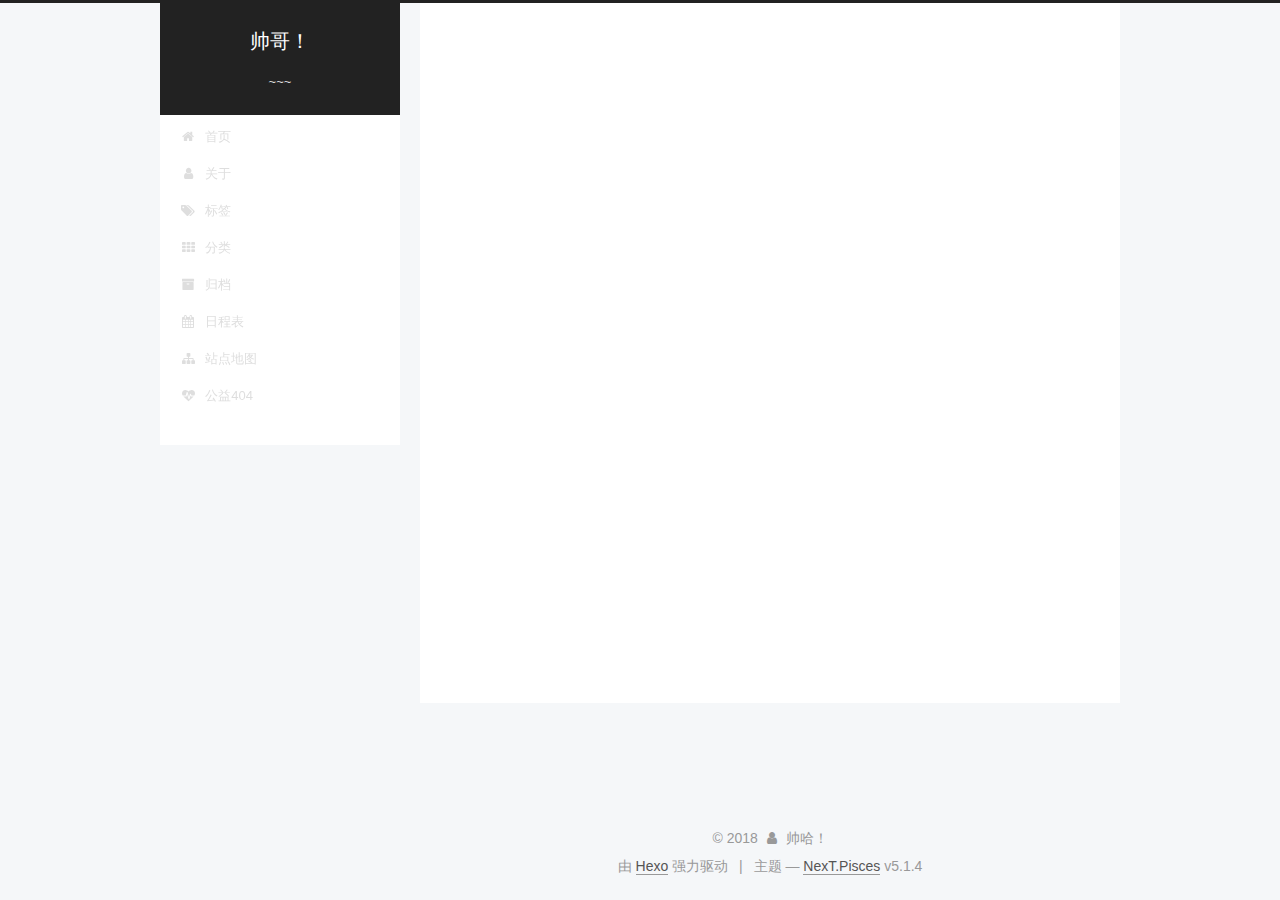
<file: archives/2018/index.html>
<!DOCTYPE html>



  


<html class="theme-next pisces use-motion" lang="zh-Hans">
<head>
  <meta charset="UTF-8"/>
<meta http-equiv="X-UA-Compatible" content="IE=edge" />
<meta name="viewport" content="width=device-width, initial-scale=1, maximum-scale=1"/>
<meta name="theme-color" content="#222">









<meta http-equiv="Cache-Control" content="no-transform" />
<meta http-equiv="Cache-Control" content="no-siteapp" />
















  
  
  <link href="/lib/fancybox/source/jquery.fancybox.css?v=2.1.5" rel="stylesheet" type="text/css" />







<link href="/lib/font-awesome/css/font-awesome.min.css?v=4.6.2" rel="stylesheet" type="text/css" />

<link href="/css/main.css?v=5.1.4" rel="stylesheet" type="text/css" />


  <link rel="apple-touch-icon" sizes="180x180" href="/images/apple-touch-icon-next.png?v=5.1.4">


  <link rel="icon" type="image/png" sizes="32x32" href="/images/0.png?v=5.1.4">


  <link rel="icon" type="image/png" sizes="16x16" href="/images/0.png?v=5.1.4">


  <link rel="mask-icon" href="/images/logo.svg?v=5.1.4" color="#222">





  <meta name="keywords" content="Hexo, NexT" />










<meta name="description" content="酷~">
<meta property="og:type" content="website">
<meta property="og:title" content="帅哥！">
<meta property="og:url" content="http://yoursite.com/archives/2018/index.html">
<meta property="og:site_name" content="帅哥！">
<meta property="og:description" content="酷~">
<meta property="og:locale" content="zh-Hans">
<meta name="twitter:card" content="summary">
<meta name="twitter:title" content="帅哥！">
<meta name="twitter:description" content="酷~">



<script type="text/javascript" id="hexo.configurations">
  var NexT = window.NexT || {};
  var CONFIG = {
    root: '/',
    scheme: 'Pisces',
    version: '5.1.4',
    sidebar: {"position":"left","display":"post","offset":12,"b2t":false,"scrollpercent":false,"onmobile":false},
    fancybox: true,
    tabs: true,
    motion: {"enable":true,"async":false,"transition":{"post_block":"fadeIn","post_header":"slideDownIn","post_body":"slideDownIn","coll_header":"slideLeftIn","sidebar":"slideUpIn"}},
    duoshuo: {
      userId: '0',
      author: '博主'
    },
    algolia: {
      applicationID: '',
      apiKey: '',
      indexName: '',
      hits: {"per_page":10},
      labels: {"input_placeholder":"Search for Posts","hits_empty":"We didn't find any results for the search: ${query}","hits_stats":"${hits} results found in ${time} ms"}
    }
  };
</script>



  <link rel="canonical" href="http://yoursite.com/archives/2018/"/>





  <title>归档 | 帅哥！</title>
  








</head>

<body itemscope itemtype="http://schema.org/WebPage" lang="zh-Hans">

  
  
    
  

  <div class="container sidebar-position-left page-archive">
    <div class="headband"></div>

    <header id="header" class="header" itemscope itemtype="http://schema.org/WPHeader">
      <div class="header-inner"><div class="site-brand-wrapper">
  <div class="site-meta ">
    

    <div class="custom-logo-site-title">
      <a href="/"  class="brand" rel="start">
        <span class="logo-line-before"><i></i></span>
        <span class="site-title">帅哥！</span>
        <span class="logo-line-after"><i></i></span>
      </a>
    </div>
      
        <p class="site-subtitle">~~~</p>
      
  </div>

  <div class="site-nav-toggle">
    <button>
      <span class="btn-bar"></span>
      <span class="btn-bar"></span>
      <span class="btn-bar"></span>
    </button>
  </div>
</div>

<nav class="site-nav">
  

  
    <ul id="menu" class="menu">
      
        
        <li class="menu-item menu-item-home">
          <a href="/" rel="section">
            
              <i class="menu-item-icon fa fa-fw fa-home"></i> <br />
            
            首页
          </a>
        </li>
      
        
        <li class="menu-item menu-item-about">
          <a href="/about/" rel="section">
            
              <i class="menu-item-icon fa fa-fw fa-user"></i> <br />
            
            关于
          </a>
        </li>
      
        
        <li class="menu-item menu-item-tags">
          <a href="/tags/" rel="section">
            
              <i class="menu-item-icon fa fa-fw fa-tags"></i> <br />
            
            标签
          </a>
        </li>
      
        
        <li class="menu-item menu-item-categories">
          <a href="/categories/" rel="section">
            
              <i class="menu-item-icon fa fa-fw fa-th"></i> <br />
            
            分类
          </a>
        </li>
      
        
        <li class="menu-item menu-item-archives">
          <a href="/archives/" rel="section">
            
              <i class="menu-item-icon fa fa-fw fa-archive"></i> <br />
            
            归档
          </a>
        </li>
      
        
        <li class="menu-item menu-item-schedule">
          <a href="/schedule/" rel="section">
            
              <i class="menu-item-icon fa fa-fw fa-calendar"></i> <br />
            
            日程表
          </a>
        </li>
      
        
        <li class="menu-item menu-item-sitemap">
          <a href="/sitemap.xml" rel="section">
            
              <i class="menu-item-icon fa fa-fw fa-sitemap"></i> <br />
            
            站点地图
          </a>
        </li>
      
        
        <li class="menu-item menu-item-commonweal">
          <a href="/404/" rel="section">
            
              <i class="menu-item-icon fa fa-fw fa-heartbeat"></i> <br />
            
            公益404
          </a>
        </li>
      

      
    </ul>
  

  
</nav>



 </div>
    </header>

    <main id="main" class="main">
      <div class="main-inner">
        <div class="content-wrap">
          <div id="content" class="content">
            

  
  
  
  <div class="post-block archive">
    <div id="posts" class="posts-collapse">
      <span class="archive-move-on"></span>

      <span class="archive-page-counter">
        
        
        
          
        
        嗯..! 目前共计 1 篇日志。 继续努力。
      </span>

      

        
        
        

        
          
          <div class="collection-title">
            <h1 class="archive-year" id="archive-year-2018">2018</h1>
          </div>
        
        

        

  <article class="post post-type-normal" itemscope itemtype="http://schema.org/Article">
    <header class="post-header">

      <h2 class="post-title">
        
            <a class="post-title-link" href="/2018/05/12/github与pages-hexo的部署/" itemprop="url">
              
                <span itemprop="name">github与pages+hexo的部署</span>
              
            </a>
        
      </h2>

      <div class="post-meta">
        <time class="post-time" itemprop="dateCreated"
              datetime="2018-05-12T22:05:58+08:00"
              content="2018-05-12" >
          05-12
        </time>
      </div>

    </header>
  </article>



      

    </div>
  </div>
  
  
  

  



          </div>
          


          

        </div>
        
          
  
  <div class="sidebar-toggle">
    <div class="sidebar-toggle-line-wrap">
      <span class="sidebar-toggle-line sidebar-toggle-line-first"></span>
      <span class="sidebar-toggle-line sidebar-toggle-line-middle"></span>
      <span class="sidebar-toggle-line sidebar-toggle-line-last"></span>
    </div>
  </div>

  <aside id="sidebar" class="sidebar">
    
    <div class="sidebar-inner">

      

      

      <section class="site-overview-wrap sidebar-panel sidebar-panel-active">
        <div class="site-overview">
          <div class="site-author motion-element" itemprop="author" itemscope itemtype="http://schema.org/Person">
            
              <img class="site-author-image" itemprop="image"
                src="/images/1.png"
                alt="帅哈！" />
            
              <p class="site-author-name" itemprop="name">帅哈！</p>
              <p class="site-description motion-element" itemprop="description">酷~</p>
          </div>

          <nav class="site-state motion-element">

            
              <div class="site-state-item site-state-posts">
              
                <a href="/archives/">
              
                  <span class="site-state-item-count">1</span>
                  <span class="site-state-item-name">日志</span>
                </a>
              </div>
            

            
              
              
              <div class="site-state-item site-state-categories">
                <a href="/categories/index.html">
                  <span class="site-state-item-count">1</span>
                  <span class="site-state-item-name">分类</span>
                </a>
              </div>
            

            
              
              
              <div class="site-state-item site-state-tags">
                <a href="/tags/index.html">
                  <span class="site-state-item-count">1</span>
                  <span class="site-state-item-name">标签</span>
                </a>
              </div>
            

          </nav>

          

          

          
          

          
          

          

        </div>
      </section>

      

      

    </div>
  </aside>


        
      </div>
    </main>

    <footer id="footer" class="footer">
      <div class="footer-inner">
        <div class="copyright">&copy; <span itemprop="copyrightYear">2018</span>
  <span class="with-love">
    <i class="fa fa-user"></i>
  </span>
  <span class="author" itemprop="copyrightHolder">帅哈！</span>

  
</div>


  <div class="powered-by">由 <a class="theme-link" target="_blank" href="https://hexo.io">Hexo</a> 强力驱动</div>



  <span class="post-meta-divider">|</span>



  <div class="theme-info">主题 &mdash; <a class="theme-link" target="_blank" href="https://github.com/iissnan/hexo-theme-next">NexT.Pisces</a> v5.1.4</div>




        







        
      </div>
    </footer>

    
      <div class="back-to-top">
        <i class="fa fa-arrow-up"></i>
        
      </div>
    

    

  </div>

  

<script type="text/javascript">
  if (Object.prototype.toString.call(window.Promise) !== '[object Function]') {
    window.Promise = null;
  }
</script>









  












  
  
    <script type="text/javascript" src="/lib/jquery/index.js?v=2.1.3"></script>
  

  
  
    <script type="text/javascript" src="/lib/fastclick/lib/fastclick.min.js?v=1.0.6"></script>
  

  
  
    <script type="text/javascript" src="/lib/jquery_lazyload/jquery.lazyload.js?v=1.9.7"></script>
  

  
  
    <script type="text/javascript" src="/lib/velocity/velocity.min.js?v=1.2.1"></script>
  

  
  
    <script type="text/javascript" src="/lib/velocity/velocity.ui.min.js?v=1.2.1"></script>
  

  
  
    <script type="text/javascript" src="/lib/fancybox/source/jquery.fancybox.pack.js?v=2.1.5"></script>
  


  


  <script type="text/javascript" src="/js/src/utils.js?v=5.1.4"></script>

  <script type="text/javascript" src="/js/src/motion.js?v=5.1.4"></script>



  
  


  <script type="text/javascript" src="/js/src/affix.js?v=5.1.4"></script>

  <script type="text/javascript" src="/js/src/schemes/pisces.js?v=5.1.4"></script>



  

  


  <script type="text/javascript" src="/js/src/bootstrap.js?v=5.1.4"></script>



  


  




	





  





  












  





  

  

  

  
  

  

  

  

</body>
</html>
</file>
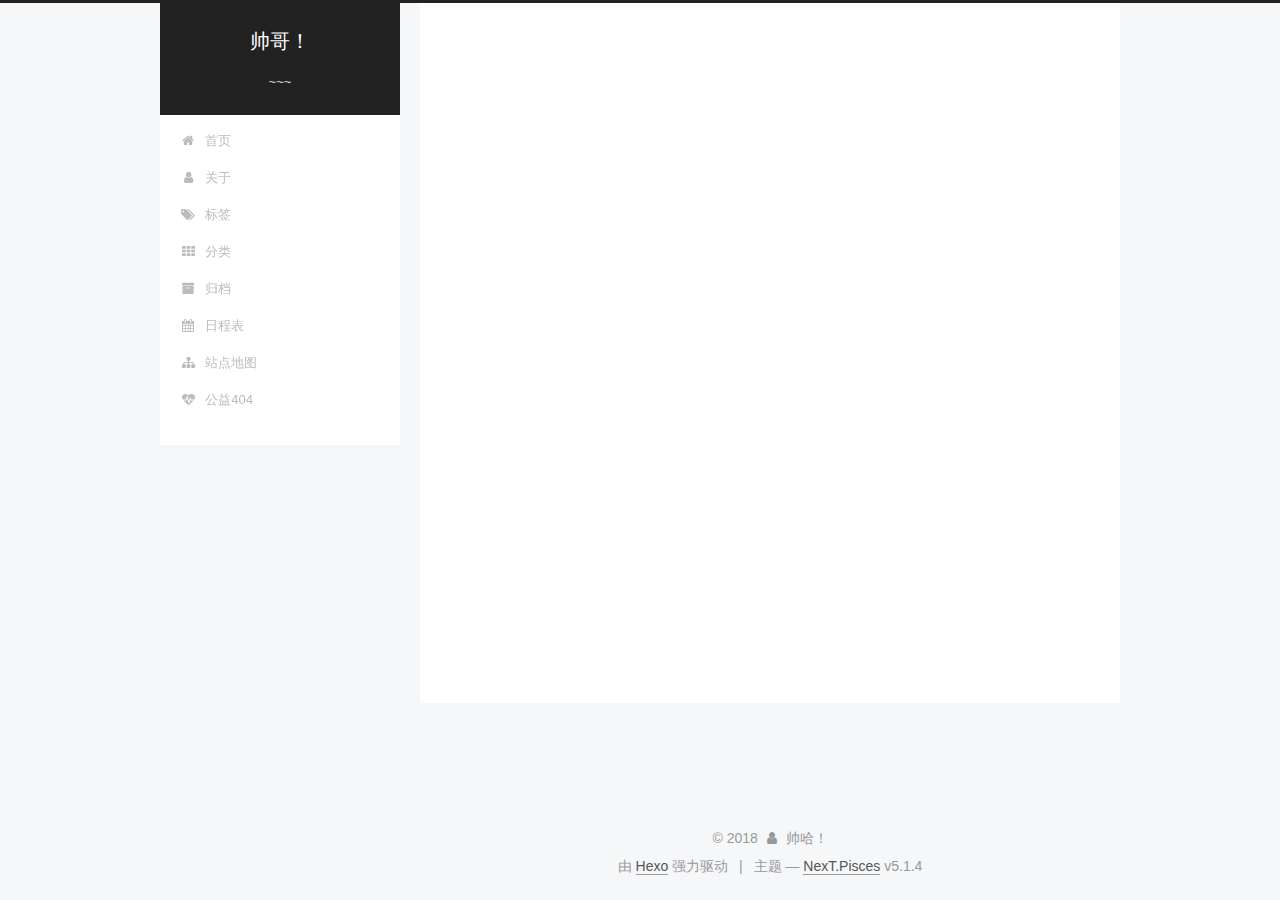
<file: categories/categories/index.html>
<!DOCTYPE html>



  


<html class="theme-next pisces use-motion" lang="zh-Hans">
<head>
  <meta charset="UTF-8"/>
<meta http-equiv="X-UA-Compatible" content="IE=edge" />
<meta name="viewport" content="width=device-width, initial-scale=1, maximum-scale=1"/>
<meta name="theme-color" content="#222">









<meta http-equiv="Cache-Control" content="no-transform" />
<meta http-equiv="Cache-Control" content="no-siteapp" />
















  
  
  <link href="/lib/fancybox/source/jquery.fancybox.css?v=2.1.5" rel="stylesheet" type="text/css" />







<link href="/lib/font-awesome/css/font-awesome.min.css?v=4.6.2" rel="stylesheet" type="text/css" />

<link href="/css/main.css?v=5.1.4" rel="stylesheet" type="text/css" />


  <link rel="apple-touch-icon" sizes="180x180" href="/images/apple-touch-icon-next.png?v=5.1.4">


  <link rel="icon" type="image/png" sizes="32x32" href="/images/0.png?v=5.1.4">


  <link rel="icon" type="image/png" sizes="16x16" href="/images/0.png?v=5.1.4">


  <link rel="mask-icon" href="/images/logo.svg?v=5.1.4" color="#222">





  <meta name="keywords" content="Hexo, NexT" />










<meta name="description" content="酷~">
<meta property="og:type" content="website">
<meta property="og:title" content="帅哥！">
<meta property="og:url" content="http://yoursite.com/categories/categories/index.html">
<meta property="og:site_name" content="帅哥！">
<meta property="og:description" content="酷~">
<meta property="og:locale" content="zh-Hans">
<meta name="twitter:card" content="summary">
<meta name="twitter:title" content="帅哥！">
<meta name="twitter:description" content="酷~">



<script type="text/javascript" id="hexo.configurations">
  var NexT = window.NexT || {};
  var CONFIG = {
    root: '/',
    scheme: 'Pisces',
    version: '5.1.4',
    sidebar: {"position":"left","display":"post","offset":12,"b2t":false,"scrollpercent":false,"onmobile":false},
    fancybox: true,
    tabs: true,
    motion: {"enable":true,"async":false,"transition":{"post_block":"fadeIn","post_header":"slideDownIn","post_body":"slideDownIn","coll_header":"slideLeftIn","sidebar":"slideUpIn"}},
    duoshuo: {
      userId: '0',
      author: '博主'
    },
    algolia: {
      applicationID: '',
      apiKey: '',
      indexName: '',
      hits: {"per_page":10},
      labels: {"input_placeholder":"Search for Posts","hits_empty":"We didn't find any results for the search: ${query}","hits_stats":"${hits} results found in ${time} ms"}
    }
  };
</script>



  <link rel="canonical" href="http://yoursite.com/categories/categories/"/>





  <title>分类: categories | 帅哥！</title>
  








</head>

<body itemscope itemtype="http://schema.org/WebPage" lang="zh-Hans">

  
  
    
  

  <div class="container sidebar-position-left ">
    <div class="headband"></div>

    <header id="header" class="header" itemscope itemtype="http://schema.org/WPHeader">
      <div class="header-inner"><div class="site-brand-wrapper">
  <div class="site-meta ">
    

    <div class="custom-logo-site-title">
      <a href="/"  class="brand" rel="start">
        <span class="logo-line-before"><i></i></span>
        <span class="site-title">帅哥！</span>
        <span class="logo-line-after"><i></i></span>
      </a>
    </div>
      
        <p class="site-subtitle">~~~</p>
      
  </div>

  <div class="site-nav-toggle">
    <button>
      <span class="btn-bar"></span>
      <span class="btn-bar"></span>
      <span class="btn-bar"></span>
    </button>
  </div>
</div>

<nav class="site-nav">
  

  
    <ul id="menu" class="menu">
      
        
        <li class="menu-item menu-item-home">
          <a href="/" rel="section">
            
              <i class="menu-item-icon fa fa-fw fa-home"></i> <br />
            
            首页
          </a>
        </li>
      
        
        <li class="menu-item menu-item-about">
          <a href="/about/" rel="section">
            
              <i class="menu-item-icon fa fa-fw fa-user"></i> <br />
            
            关于
          </a>
        </li>
      
        
        <li class="menu-item menu-item-tags">
          <a href="/tags/" rel="section">
            
              <i class="menu-item-icon fa fa-fw fa-tags"></i> <br />
            
            标签
          </a>
        </li>
      
        
        <li class="menu-item menu-item-categories">
          <a href="/categories/" rel="section">
            
              <i class="menu-item-icon fa fa-fw fa-th"></i> <br />
            
            分类
          </a>
        </li>
      
        
        <li class="menu-item menu-item-archives">
          <a href="/archives/" rel="section">
            
              <i class="menu-item-icon fa fa-fw fa-archive"></i> <br />
            
            归档
          </a>
        </li>
      
        
        <li class="menu-item menu-item-schedule">
          <a href="/schedule/" rel="section">
            
              <i class="menu-item-icon fa fa-fw fa-calendar"></i> <br />
            
            日程表
          </a>
        </li>
      
        
        <li class="menu-item menu-item-sitemap">
          <a href="/sitemap.xml" rel="section">
            
              <i class="menu-item-icon fa fa-fw fa-sitemap"></i> <br />
            
            站点地图
          </a>
        </li>
      
        
        <li class="menu-item menu-item-commonweal">
          <a href="/404/" rel="section">
            
              <i class="menu-item-icon fa fa-fw fa-heartbeat"></i> <br />
            
            公益404
          </a>
        </li>
      

      
    </ul>
  

  
</nav>



 </div>
    </header>

    <main id="main" class="main">
      <div class="main-inner">
        <div class="content-wrap">
          <div id="content" class="content">
            

  
  
  
  <div class="post-block category">

    <div id="posts" class="posts-collapse">
      <div class="collection-title">
        <h1>categories<small>分类</small>
        </h1>
      </div>

      
        

  <article class="post post-type-normal" itemscope itemtype="http://schema.org/Article">
    <header class="post-header">

      <h2 class="post-title">
        
            <a class="post-title-link" href="/2018/05/12/github与pages-hexo的部署/" itemprop="url">
              
                <span itemprop="name">github与pages+hexo的部署</span>
              
            </a>
        
      </h2>

      <div class="post-meta">
        <time class="post-time" itemprop="dateCreated"
              datetime="2018-05-12T22:05:58+08:00"
              content="2018-05-12" >
          05-12
        </time>
      </div>

    </header>
  </article>


      
    </div>

  </div>
  
  
  

  



          </div>
          


          

        </div>
        
          
  
  <div class="sidebar-toggle">
    <div class="sidebar-toggle-line-wrap">
      <span class="sidebar-toggle-line sidebar-toggle-line-first"></span>
      <span class="sidebar-toggle-line sidebar-toggle-line-middle"></span>
      <span class="sidebar-toggle-line sidebar-toggle-line-last"></span>
    </div>
  </div>

  <aside id="sidebar" class="sidebar">
    
    <div class="sidebar-inner">

      

      

      <section class="site-overview-wrap sidebar-panel sidebar-panel-active">
        <div class="site-overview">
          <div class="site-author motion-element" itemprop="author" itemscope itemtype="http://schema.org/Person">
            
              <img class="site-author-image" itemprop="image"
                src="/images/1.png"
                alt="帅哈！" />
            
              <p class="site-author-name" itemprop="name">帅哈！</p>
              <p class="site-description motion-element" itemprop="description">酷~</p>
          </div>

          <nav class="site-state motion-element">

            
              <div class="site-state-item site-state-posts">
              
                <a href="/archives/">
              
                  <span class="site-state-item-count">1</span>
                  <span class="site-state-item-name">日志</span>
                </a>
              </div>
            

            
              
              
              <div class="site-state-item site-state-categories">
                <a href="/categories/index.html">
                  <span class="site-state-item-count">1</span>
                  <span class="site-state-item-name">分类</span>
                </a>
              </div>
            

            
              
              
              <div class="site-state-item site-state-tags">
                <a href="/tags/index.html">
                  <span class="site-state-item-count">1</span>
                  <span class="site-state-item-name">标签</span>
                </a>
              </div>
            

          </nav>

          

          

          
          

          
          

          

        </div>
      </section>

      

      

    </div>
  </aside>


        
      </div>
    </main>

    <footer id="footer" class="footer">
      <div class="footer-inner">
        <div class="copyright">&copy; <span itemprop="copyrightYear">2018</span>
  <span class="with-love">
    <i class="fa fa-user"></i>
  </span>
  <span class="author" itemprop="copyrightHolder">帅哈！</span>

  
</div>


  <div class="powered-by">由 <a class="theme-link" target="_blank" href="https://hexo.io">Hexo</a> 强力驱动</div>



  <span class="post-meta-divider">|</span>



  <div class="theme-info">主题 &mdash; <a class="theme-link" target="_blank" href="https://github.com/iissnan/hexo-theme-next">NexT.Pisces</a> v5.1.4</div>




        







        
      </div>
    </footer>

    
      <div class="back-to-top">
        <i class="fa fa-arrow-up"></i>
        
      </div>
    

    

  </div>

  

<script type="text/javascript">
  if (Object.prototype.toString.call(window.Promise) !== '[object Function]') {
    window.Promise = null;
  }
</script>









  












  
  
    <script type="text/javascript" src="/lib/jquery/index.js?v=2.1.3"></script>
  

  
  
    <script type="text/javascript" src="/lib/fastclick/lib/fastclick.min.js?v=1.0.6"></script>
  

  
  
    <script type="text/javascript" src="/lib/jquery_lazyload/jquery.lazyload.js?v=1.9.7"></script>
  

  
  
    <script type="text/javascript" src="/lib/velocity/velocity.min.js?v=1.2.1"></script>
  

  
  
    <script type="text/javascript" src="/lib/velocity/velocity.ui.min.js?v=1.2.1"></script>
  

  
  
    <script type="text/javascript" src="/lib/fancybox/source/jquery.fancybox.pack.js?v=2.1.5"></script>
  


  


  <script type="text/javascript" src="/js/src/utils.js?v=5.1.4"></script>

  <script type="text/javascript" src="/js/src/motion.js?v=5.1.4"></script>



  
  


  <script type="text/javascript" src="/js/src/affix.js?v=5.1.4"></script>

  <script type="text/javascript" src="/js/src/schemes/pisces.js?v=5.1.4"></script>



  

  


  <script type="text/javascript" src="/js/src/bootstrap.js?v=5.1.4"></script>



  


  




	





  





  












  





  

  

  

  
  

  

  

  

</body>
</html>
</file>
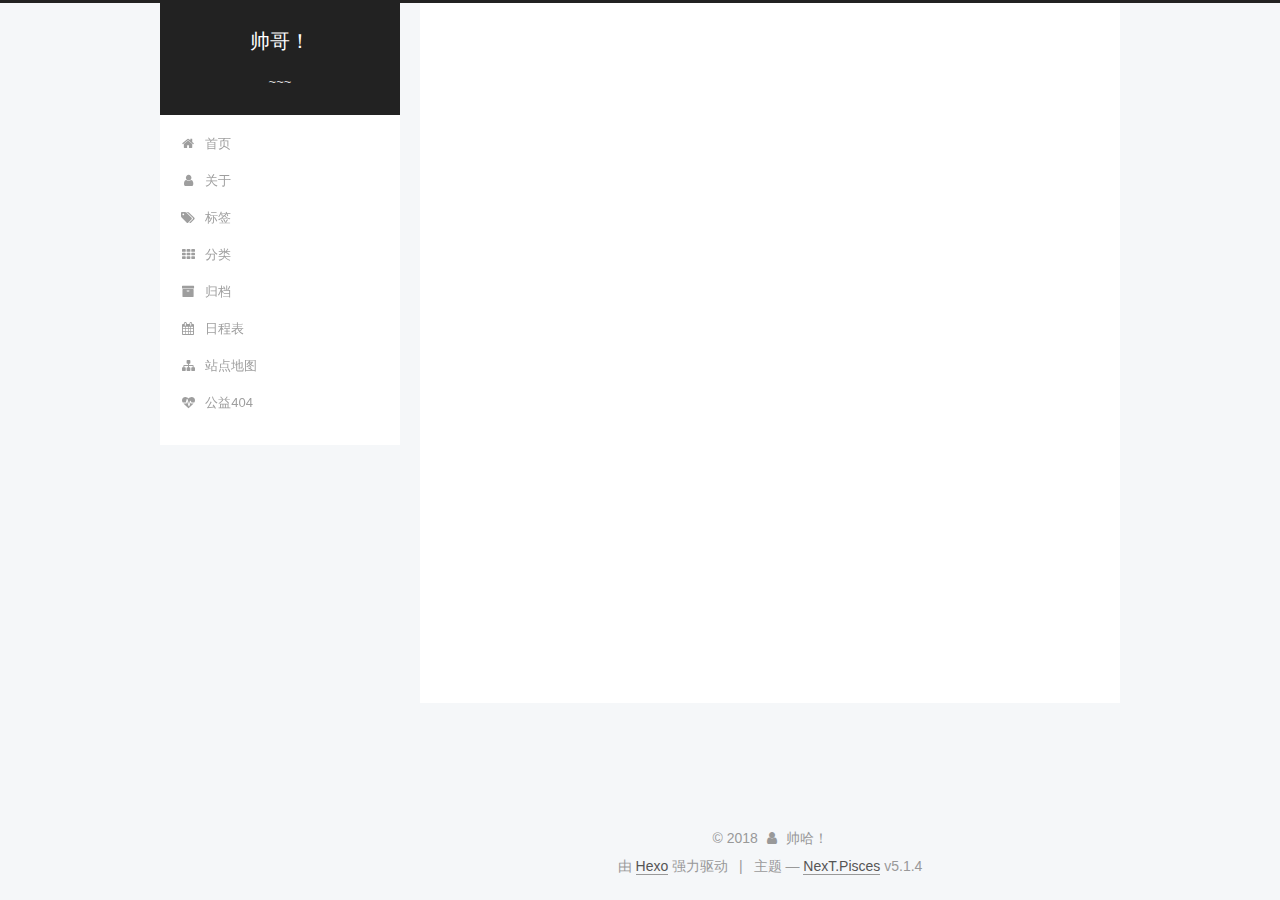
<file: tags/tags/index.html>
<!DOCTYPE html>



  


<html class="theme-next pisces use-motion" lang="zh-Hans">
<head>
  <meta charset="UTF-8"/>
<meta http-equiv="X-UA-Compatible" content="IE=edge" />
<meta name="viewport" content="width=device-width, initial-scale=1, maximum-scale=1"/>
<meta name="theme-color" content="#222">









<meta http-equiv="Cache-Control" content="no-transform" />
<meta http-equiv="Cache-Control" content="no-siteapp" />
















  
  
  <link href="/lib/fancybox/source/jquery.fancybox.css?v=2.1.5" rel="stylesheet" type="text/css" />







<link href="/lib/font-awesome/css/font-awesome.min.css?v=4.6.2" rel="stylesheet" type="text/css" />

<link href="/css/main.css?v=5.1.4" rel="stylesheet" type="text/css" />


  <link rel="apple-touch-icon" sizes="180x180" href="/images/apple-touch-icon-next.png?v=5.1.4">


  <link rel="icon" type="image/png" sizes="32x32" href="/images/0.png?v=5.1.4">


  <link rel="icon" type="image/png" sizes="16x16" href="/images/0.png?v=5.1.4">


  <link rel="mask-icon" href="/images/logo.svg?v=5.1.4" color="#222">





  <meta name="keywords" content="Hexo, NexT" />










<meta name="description" content="酷~">
<meta property="og:type" content="website">
<meta property="og:title" content="帅哥！">
<meta property="og:url" content="http://yoursite.com/tags/tags/index.html">
<meta property="og:site_name" content="帅哥！">
<meta property="og:description" content="酷~">
<meta property="og:locale" content="zh-Hans">
<meta name="twitter:card" content="summary">
<meta name="twitter:title" content="帅哥！">
<meta name="twitter:description" content="酷~">



<script type="text/javascript" id="hexo.configurations">
  var NexT = window.NexT || {};
  var CONFIG = {
    root: '/',
    scheme: 'Pisces',
    version: '5.1.4',
    sidebar: {"position":"left","display":"post","offset":12,"b2t":false,"scrollpercent":false,"onmobile":false},
    fancybox: true,
    tabs: true,
    motion: {"enable":true,"async":false,"transition":{"post_block":"fadeIn","post_header":"slideDownIn","post_body":"slideDownIn","coll_header":"slideLeftIn","sidebar":"slideUpIn"}},
    duoshuo: {
      userId: '0',
      author: '博主'
    },
    algolia: {
      applicationID: '',
      apiKey: '',
      indexName: '',
      hits: {"per_page":10},
      labels: {"input_placeholder":"Search for Posts","hits_empty":"We didn't find any results for the search: ${query}","hits_stats":"${hits} results found in ${time} ms"}
    }
  };
</script>



  <link rel="canonical" href="http://yoursite.com/tags/tags/"/>





  <title>标签: tags | 帅哥！</title>
  








</head>

<body itemscope itemtype="http://schema.org/WebPage" lang="zh-Hans">

  
  
    
  

  <div class="container sidebar-position-left ">
    <div class="headband"></div>

    <header id="header" class="header" itemscope itemtype="http://schema.org/WPHeader">
      <div class="header-inner"><div class="site-brand-wrapper">
  <div class="site-meta ">
    

    <div class="custom-logo-site-title">
      <a href="/"  class="brand" rel="start">
        <span class="logo-line-before"><i></i></span>
        <span class="site-title">帅哥！</span>
        <span class="logo-line-after"><i></i></span>
      </a>
    </div>
      
        <p class="site-subtitle">~~~</p>
      
  </div>

  <div class="site-nav-toggle">
    <button>
      <span class="btn-bar"></span>
      <span class="btn-bar"></span>
      <span class="btn-bar"></span>
    </button>
  </div>
</div>

<nav class="site-nav">
  

  
    <ul id="menu" class="menu">
      
        
        <li class="menu-item menu-item-home">
          <a href="/" rel="section">
            
              <i class="menu-item-icon fa fa-fw fa-home"></i> <br />
            
            首页
          </a>
        </li>
      
        
        <li class="menu-item menu-item-about">
          <a href="/about/" rel="section">
            
              <i class="menu-item-icon fa fa-fw fa-user"></i> <br />
            
            关于
          </a>
        </li>
      
        
        <li class="menu-item menu-item-tags">
          <a href="/tags/" rel="section">
            
              <i class="menu-item-icon fa fa-fw fa-tags"></i> <br />
            
            标签
          </a>
        </li>
      
        
        <li class="menu-item menu-item-categories">
          <a href="/categories/" rel="section">
            
              <i class="menu-item-icon fa fa-fw fa-th"></i> <br />
            
            分类
          </a>
        </li>
      
        
        <li class="menu-item menu-item-archives">
          <a href="/archives/" rel="section">
            
              <i class="menu-item-icon fa fa-fw fa-archive"></i> <br />
            
            归档
          </a>
        </li>
      
        
        <li class="menu-item menu-item-schedule">
          <a href="/schedule/" rel="section">
            
              <i class="menu-item-icon fa fa-fw fa-calendar"></i> <br />
            
            日程表
          </a>
        </li>
      
        
        <li class="menu-item menu-item-sitemap">
          <a href="/sitemap.xml" rel="section">
            
              <i class="menu-item-icon fa fa-fw fa-sitemap"></i> <br />
            
            站点地图
          </a>
        </li>
      
        
        <li class="menu-item menu-item-commonweal">
          <a href="/404/" rel="section">
            
              <i class="menu-item-icon fa fa-fw fa-heartbeat"></i> <br />
            
            公益404
          </a>
        </li>
      

      
    </ul>
  

  
</nav>



 </div>
    </header>

    <main id="main" class="main">
      <div class="main-inner">
        <div class="content-wrap">
          <div id="content" class="content">
            

  
  
  
  <div class="post-block tag">

    <div id="posts" class="posts-collapse">
      <div class="collection-title">
        <h1>tags<small>标签</small>
        </h1>
      </div>

      
        

  <article class="post post-type-normal" itemscope itemtype="http://schema.org/Article">
    <header class="post-header">

      <h2 class="post-title">
        
            <a class="post-title-link" href="/2018/05/12/github与pages-hexo的部署/" itemprop="url">
              
                <span itemprop="name">github与pages+hexo的部署</span>
              
            </a>
        
      </h2>

      <div class="post-meta">
        <time class="post-time" itemprop="dateCreated"
              datetime="2018-05-12T22:05:58+08:00"
              content="2018-05-12" >
          05-12
        </time>
      </div>

    </header>
  </article>


      
    </div>

  </div>
  
  
  

  


          </div>
          


          

        </div>
        
          
  
  <div class="sidebar-toggle">
    <div class="sidebar-toggle-line-wrap">
      <span class="sidebar-toggle-line sidebar-toggle-line-first"></span>
      <span class="sidebar-toggle-line sidebar-toggle-line-middle"></span>
      <span class="sidebar-toggle-line sidebar-toggle-line-last"></span>
    </div>
  </div>

  <aside id="sidebar" class="sidebar">
    
    <div class="sidebar-inner">

      

      

      <section class="site-overview-wrap sidebar-panel sidebar-panel-active">
        <div class="site-overview">
          <div class="site-author motion-element" itemprop="author" itemscope itemtype="http://schema.org/Person">
            
              <img class="site-author-image" itemprop="image"
                src="/images/1.png"
                alt="帅哈！" />
            
              <p class="site-author-name" itemprop="name">帅哈！</p>
              <p class="site-description motion-element" itemprop="description">酷~</p>
          </div>

          <nav class="site-state motion-element">

            
              <div class="site-state-item site-state-posts">
              
                <a href="/archives/">
              
                  <span class="site-state-item-count">1</span>
                  <span class="site-state-item-name">日志</span>
                </a>
              </div>
            

            
              
              
              <div class="site-state-item site-state-categories">
                <a href="/categories/index.html">
                  <span class="site-state-item-count">1</span>
                  <span class="site-state-item-name">分类</span>
                </a>
              </div>
            

            
              
              
              <div class="site-state-item site-state-tags">
                <a href="/tags/index.html">
                  <span class="site-state-item-count">1</span>
                  <span class="site-state-item-name">标签</span>
                </a>
              </div>
            

          </nav>

          

          

          
          

          
          

          

        </div>
      </section>

      

      

    </div>
  </aside>


        
      </div>
    </main>

    <footer id="footer" class="footer">
      <div class="footer-inner">
        <div class="copyright">&copy; <span itemprop="copyrightYear">2018</span>
  <span class="with-love">
    <i class="fa fa-user"></i>
  </span>
  <span class="author" itemprop="copyrightHolder">帅哈！</span>

  
</div>


  <div class="powered-by">由 <a class="theme-link" target="_blank" href="https://hexo.io">Hexo</a> 强力驱动</div>



  <span class="post-meta-divider">|</span>



  <div class="theme-info">主题 &mdash; <a class="theme-link" target="_blank" href="https://github.com/iissnan/hexo-theme-next">NexT.Pisces</a> v5.1.4</div>




        







        
      </div>
    </footer>

    
      <div class="back-to-top">
        <i class="fa fa-arrow-up"></i>
        
      </div>
    

    

  </div>

  

<script type="text/javascript">
  if (Object.prototype.toString.call(window.Promise) !== '[object Function]') {
    window.Promise = null;
  }
</script>









  












  
  
    <script type="text/javascript" src="/lib/jquery/index.js?v=2.1.3"></script>
  

  
  
    <script type="text/javascript" src="/lib/fastclick/lib/fastclick.min.js?v=1.0.6"></script>
  

  
  
    <script type="text/javascript" src="/lib/jquery_lazyload/jquery.lazyload.js?v=1.9.7"></script>
  

  
  
    <script type="text/javascript" src="/lib/velocity/velocity.min.js?v=1.2.1"></script>
  

  
  
    <script type="text/javascript" src="/lib/velocity/velocity.ui.min.js?v=1.2.1"></script>
  

  
  
    <script type="text/javascript" src="/lib/fancybox/source/jquery.fancybox.pack.js?v=2.1.5"></script>
  


  


  <script type="text/javascript" src="/js/src/utils.js?v=5.1.4"></script>

  <script type="text/javascript" src="/js/src/motion.js?v=5.1.4"></script>



  
  


  <script type="text/javascript" src="/js/src/affix.js?v=5.1.4"></script>

  <script type="text/javascript" src="/js/src/schemes/pisces.js?v=5.1.4"></script>



  

  


  <script type="text/javascript" src="/js/src/bootstrap.js?v=5.1.4"></script>



  


  




	





  





  












  





  

  

  

  
  

  

  

  

</body>
</html>
</file>
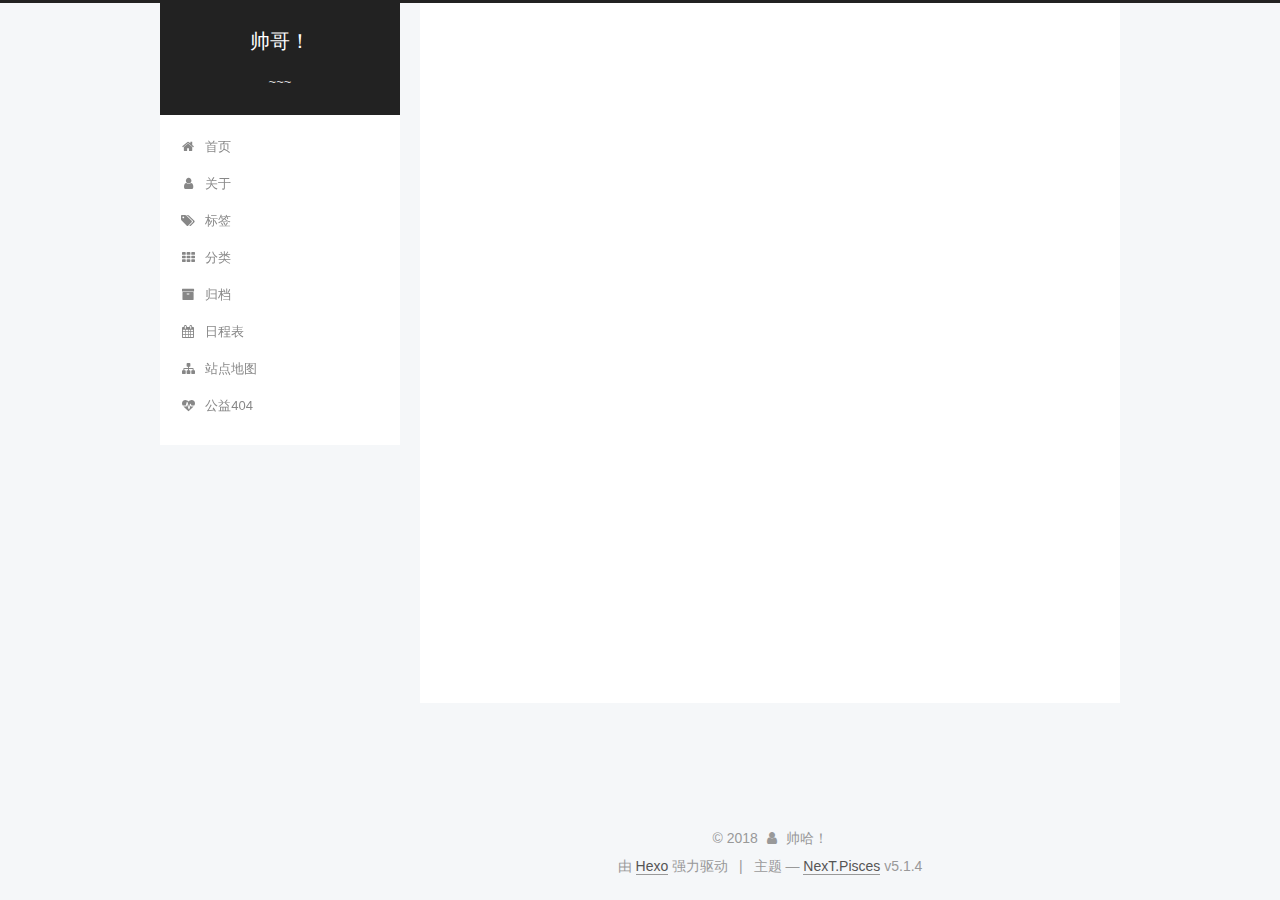
<file: archives/2018/05/index.html>
<!DOCTYPE html>



  


<html class="theme-next pisces use-motion" lang="zh-Hans">
<head>
  <meta charset="UTF-8"/>
<meta http-equiv="X-UA-Compatible" content="IE=edge" />
<meta name="viewport" content="width=device-width, initial-scale=1, maximum-scale=1"/>
<meta name="theme-color" content="#222">









<meta http-equiv="Cache-Control" content="no-transform" />
<meta http-equiv="Cache-Control" content="no-siteapp" />
















  
  
  <link href="/lib/fancybox/source/jquery.fancybox.css?v=2.1.5" rel="stylesheet" type="text/css" />







<link href="/lib/font-awesome/css/font-awesome.min.css?v=4.6.2" rel="stylesheet" type="text/css" />

<link href="/css/main.css?v=5.1.4" rel="stylesheet" type="text/css" />


  <link rel="apple-touch-icon" sizes="180x180" href="/images/apple-touch-icon-next.png?v=5.1.4">


  <link rel="icon" type="image/png" sizes="32x32" href="/images/0.png?v=5.1.4">


  <link rel="icon" type="image/png" sizes="16x16" href="/images/0.png?v=5.1.4">


  <link rel="mask-icon" href="/images/logo.svg?v=5.1.4" color="#222">





  <meta name="keywords" content="Hexo, NexT" />










<meta name="description" content="酷~">
<meta property="og:type" content="website">
<meta property="og:title" content="帅哥！">
<meta property="og:url" content="http://yoursite.com/archives/2018/05/index.html">
<meta property="og:site_name" content="帅哥！">
<meta property="og:description" content="酷~">
<meta property="og:locale" content="zh-Hans">
<meta name="twitter:card" content="summary">
<meta name="twitter:title" content="帅哥！">
<meta name="twitter:description" content="酷~">



<script type="text/javascript" id="hexo.configurations">
  var NexT = window.NexT || {};
  var CONFIG = {
    root: '/',
    scheme: 'Pisces',
    version: '5.1.4',
    sidebar: {"position":"left","display":"post","offset":12,"b2t":false,"scrollpercent":false,"onmobile":false},
    fancybox: true,
    tabs: true,
    motion: {"enable":true,"async":false,"transition":{"post_block":"fadeIn","post_header":"slideDownIn","post_body":"slideDownIn","coll_header":"slideLeftIn","sidebar":"slideUpIn"}},
    duoshuo: {
      userId: '0',
      author: '博主'
    },
    algolia: {
      applicationID: '',
      apiKey: '',
      indexName: '',
      hits: {"per_page":10},
      labels: {"input_placeholder":"Search for Posts","hits_empty":"We didn't find any results for the search: ${query}","hits_stats":"${hits} results found in ${time} ms"}
    }
  };
</script>



  <link rel="canonical" href="http://yoursite.com/archives/2018/05/"/>





  <title>归档 | 帅哥！</title>
  








</head>

<body itemscope itemtype="http://schema.org/WebPage" lang="zh-Hans">

  
  
    
  

  <div class="container sidebar-position-left page-archive">
    <div class="headband"></div>

    <header id="header" class="header" itemscope itemtype="http://schema.org/WPHeader">
      <div class="header-inner"><div class="site-brand-wrapper">
  <div class="site-meta ">
    

    <div class="custom-logo-site-title">
      <a href="/"  class="brand" rel="start">
        <span class="logo-line-before"><i></i></span>
        <span class="site-title">帅哥！</span>
        <span class="logo-line-after"><i></i></span>
      </a>
    </div>
      
        <p class="site-subtitle">~~~</p>
      
  </div>

  <div class="site-nav-toggle">
    <button>
      <span class="btn-bar"></span>
      <span class="btn-bar"></span>
      <span class="btn-bar"></span>
    </button>
  </div>
</div>

<nav class="site-nav">
  

  
    <ul id="menu" class="menu">
      
        
        <li class="menu-item menu-item-home">
          <a href="/" rel="section">
            
              <i class="menu-item-icon fa fa-fw fa-home"></i> <br />
            
            首页
          </a>
        </li>
      
        
        <li class="menu-item menu-item-about">
          <a href="/about/" rel="section">
            
              <i class="menu-item-icon fa fa-fw fa-user"></i> <br />
            
            关于
          </a>
        </li>
      
        
        <li class="menu-item menu-item-tags">
          <a href="/tags/" rel="section">
            
              <i class="menu-item-icon fa fa-fw fa-tags"></i> <br />
            
            标签
          </a>
        </li>
      
        
        <li class="menu-item menu-item-categories">
          <a href="/categories/" rel="section">
            
              <i class="menu-item-icon fa fa-fw fa-th"></i> <br />
            
            分类
          </a>
        </li>
      
        
        <li class="menu-item menu-item-archives">
          <a href="/archives/" rel="section">
            
              <i class="menu-item-icon fa fa-fw fa-archive"></i> <br />
            
            归档
          </a>
        </li>
      
        
        <li class="menu-item menu-item-schedule">
          <a href="/schedule/" rel="section">
            
              <i class="menu-item-icon fa fa-fw fa-calendar"></i> <br />
            
            日程表
          </a>
        </li>
      
        
        <li class="menu-item menu-item-sitemap">
          <a href="/sitemap.xml" rel="section">
            
              <i class="menu-item-icon fa fa-fw fa-sitemap"></i> <br />
            
            站点地图
          </a>
        </li>
      
        
        <li class="menu-item menu-item-commonweal">
          <a href="/404/" rel="section">
            
              <i class="menu-item-icon fa fa-fw fa-heartbeat"></i> <br />
            
            公益404
          </a>
        </li>
      

      
    </ul>
  

  
</nav>



 </div>
    </header>

    <main id="main" class="main">
      <div class="main-inner">
        <div class="content-wrap">
          <div id="content" class="content">
            

  
  
  
  <div class="post-block archive">
    <div id="posts" class="posts-collapse">
      <span class="archive-move-on"></span>

      <span class="archive-page-counter">
        
        
        
          
        
        嗯..! 目前共计 1 篇日志。 继续努力。
      </span>

      

        
        
        

        
          
          <div class="collection-title">
            <h1 class="archive-year" id="archive-year-2018">2018</h1>
          </div>
        
        

        

  <article class="post post-type-normal" itemscope itemtype="http://schema.org/Article">
    <header class="post-header">

      <h2 class="post-title">
        
            <a class="post-title-link" href="/2018/05/12/github与pages-hexo的部署/" itemprop="url">
              
                <span itemprop="name">github与pages+hexo的部署</span>
              
            </a>
        
      </h2>

      <div class="post-meta">
        <time class="post-time" itemprop="dateCreated"
              datetime="2018-05-12T22:05:58+08:00"
              content="2018-05-12" >
          05-12
        </time>
      </div>

    </header>
  </article>



      

    </div>
  </div>
  
  
  

  



          </div>
          


          

        </div>
        
          
  
  <div class="sidebar-toggle">
    <div class="sidebar-toggle-line-wrap">
      <span class="sidebar-toggle-line sidebar-toggle-line-first"></span>
      <span class="sidebar-toggle-line sidebar-toggle-line-middle"></span>
      <span class="sidebar-toggle-line sidebar-toggle-line-last"></span>
    </div>
  </div>

  <aside id="sidebar" class="sidebar">
    
    <div class="sidebar-inner">

      

      

      <section class="site-overview-wrap sidebar-panel sidebar-panel-active">
        <div class="site-overview">
          <div class="site-author motion-element" itemprop="author" itemscope itemtype="http://schema.org/Person">
            
              <img class="site-author-image" itemprop="image"
                src="/images/1.png"
                alt="帅哈！" />
            
              <p class="site-author-name" itemprop="name">帅哈！</p>
              <p class="site-description motion-element" itemprop="description">酷~</p>
          </div>

          <nav class="site-state motion-element">

            
              <div class="site-state-item site-state-posts">
              
                <a href="/archives/">
              
                  <span class="site-state-item-count">1</span>
                  <span class="site-state-item-name">日志</span>
                </a>
              </div>
            

            
              
              
              <div class="site-state-item site-state-categories">
                <a href="/categories/index.html">
                  <span class="site-state-item-count">1</span>
                  <span class="site-state-item-name">分类</span>
                </a>
              </div>
            

            
              
              
              <div class="site-state-item site-state-tags">
                <a href="/tags/index.html">
                  <span class="site-state-item-count">1</span>
                  <span class="site-state-item-name">标签</span>
                </a>
              </div>
            

          </nav>

          

          

          
          

          
          

          

        </div>
      </section>

      

      

    </div>
  </aside>


        
      </div>
    </main>

    <footer id="footer" class="footer">
      <div class="footer-inner">
        <div class="copyright">&copy; <span itemprop="copyrightYear">2018</span>
  <span class="with-love">
    <i class="fa fa-user"></i>
  </span>
  <span class="author" itemprop="copyrightHolder">帅哈！</span>

  
</div>


  <div class="powered-by">由 <a class="theme-link" target="_blank" href="https://hexo.io">Hexo</a> 强力驱动</div>



  <span class="post-meta-divider">|</span>



  <div class="theme-info">主题 &mdash; <a class="theme-link" target="_blank" href="https://github.com/iissnan/hexo-theme-next">NexT.Pisces</a> v5.1.4</div>




        







        
      </div>
    </footer>

    
      <div class="back-to-top">
        <i class="fa fa-arrow-up"></i>
        
      </div>
    

    

  </div>

  

<script type="text/javascript">
  if (Object.prototype.toString.call(window.Promise) !== '[object Function]') {
    window.Promise = null;
  }
</script>









  












  
  
    <script type="text/javascript" src="/lib/jquery/index.js?v=2.1.3"></script>
  

  
  
    <script type="text/javascript" src="/lib/fastclick/lib/fastclick.min.js?v=1.0.6"></script>
  

  
  
    <script type="text/javascript" src="/lib/jquery_lazyload/jquery.lazyload.js?v=1.9.7"></script>
  

  
  
    <script type="text/javascript" src="/lib/velocity/velocity.min.js?v=1.2.1"></script>
  

  
  
    <script type="text/javascript" src="/lib/velocity/velocity.ui.min.js?v=1.2.1"></script>
  

  
  
    <script type="text/javascript" src="/lib/fancybox/source/jquery.fancybox.pack.js?v=2.1.5"></script>
  


  


  <script type="text/javascript" src="/js/src/utils.js?v=5.1.4"></script>

  <script type="text/javascript" src="/js/src/motion.js?v=5.1.4"></script>



  
  


  <script type="text/javascript" src="/js/src/affix.js?v=5.1.4"></script>

  <script type="text/javascript" src="/js/src/schemes/pisces.js?v=5.1.4"></script>



  

  


  <script type="text/javascript" src="/js/src/bootstrap.js?v=5.1.4"></script>



  


  




	





  





  












  





  

  

  

  
  

  

  

  

</body>
</html>
</file>
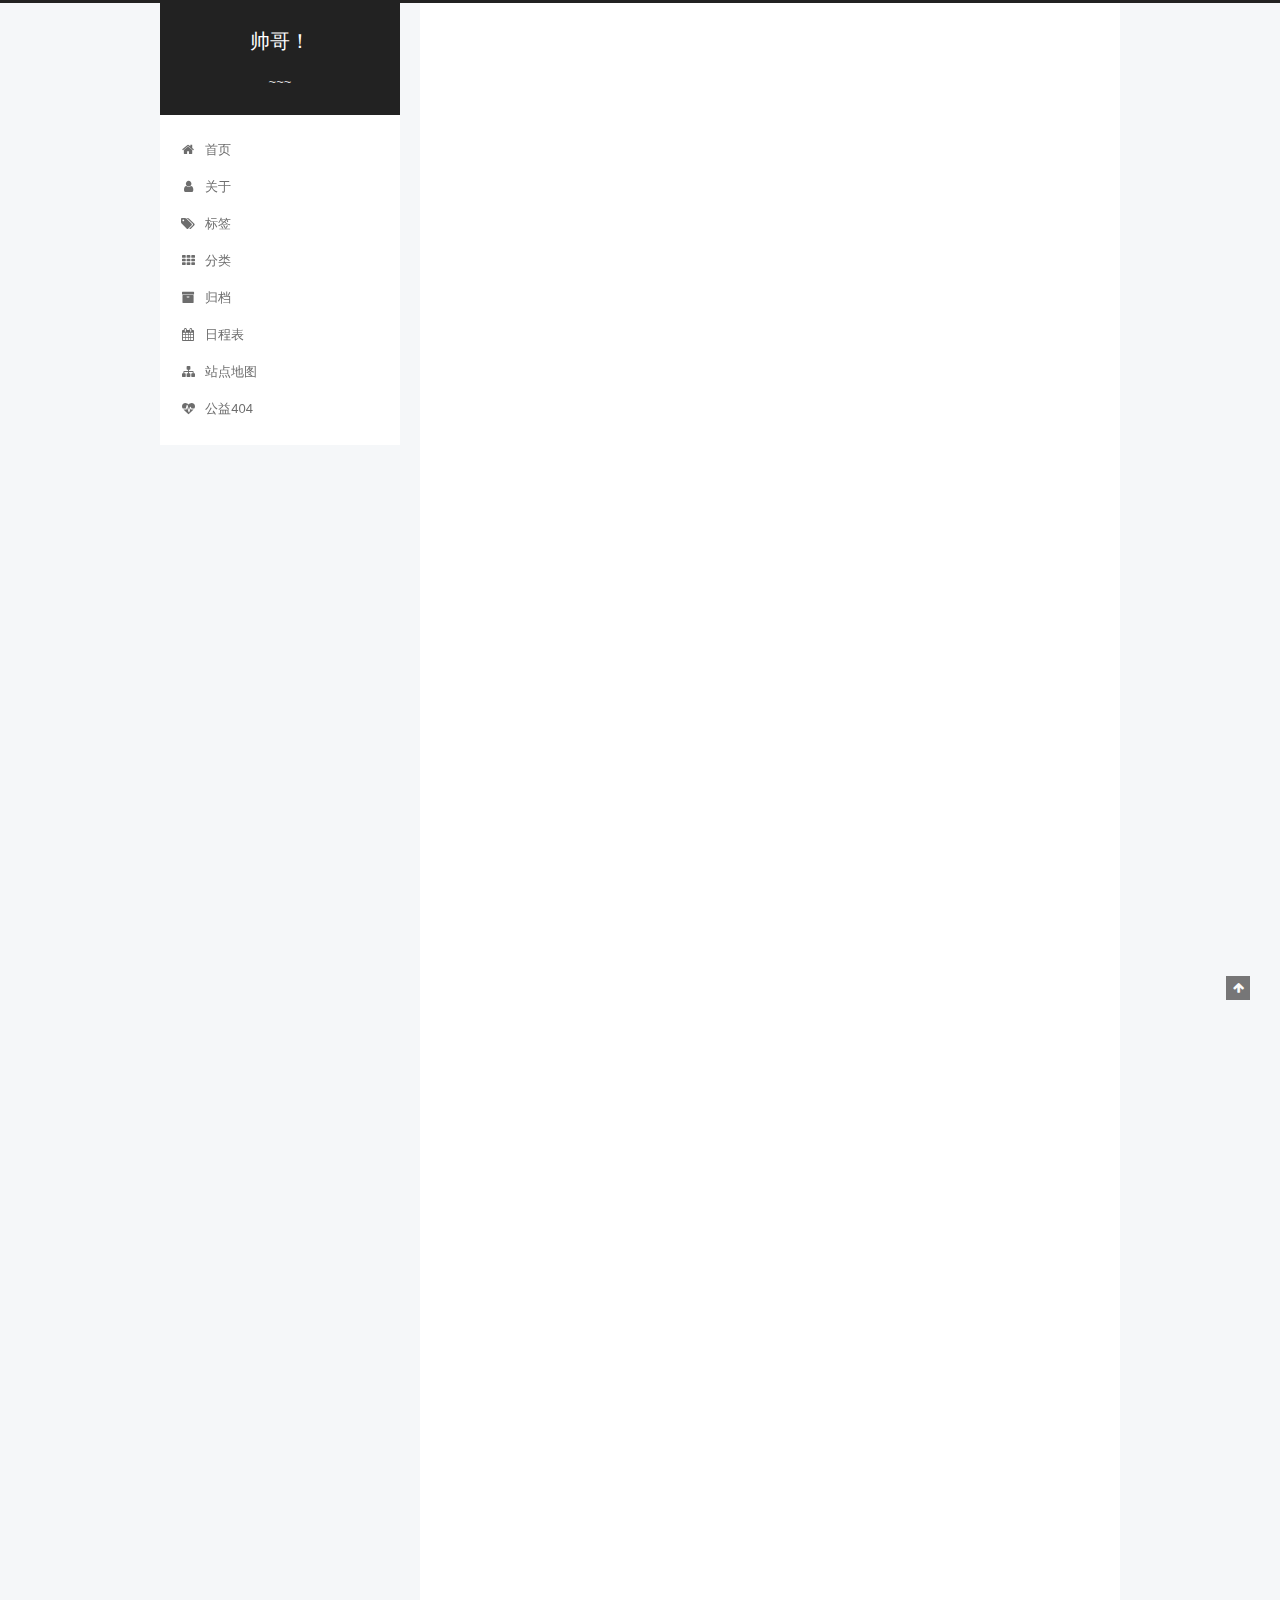
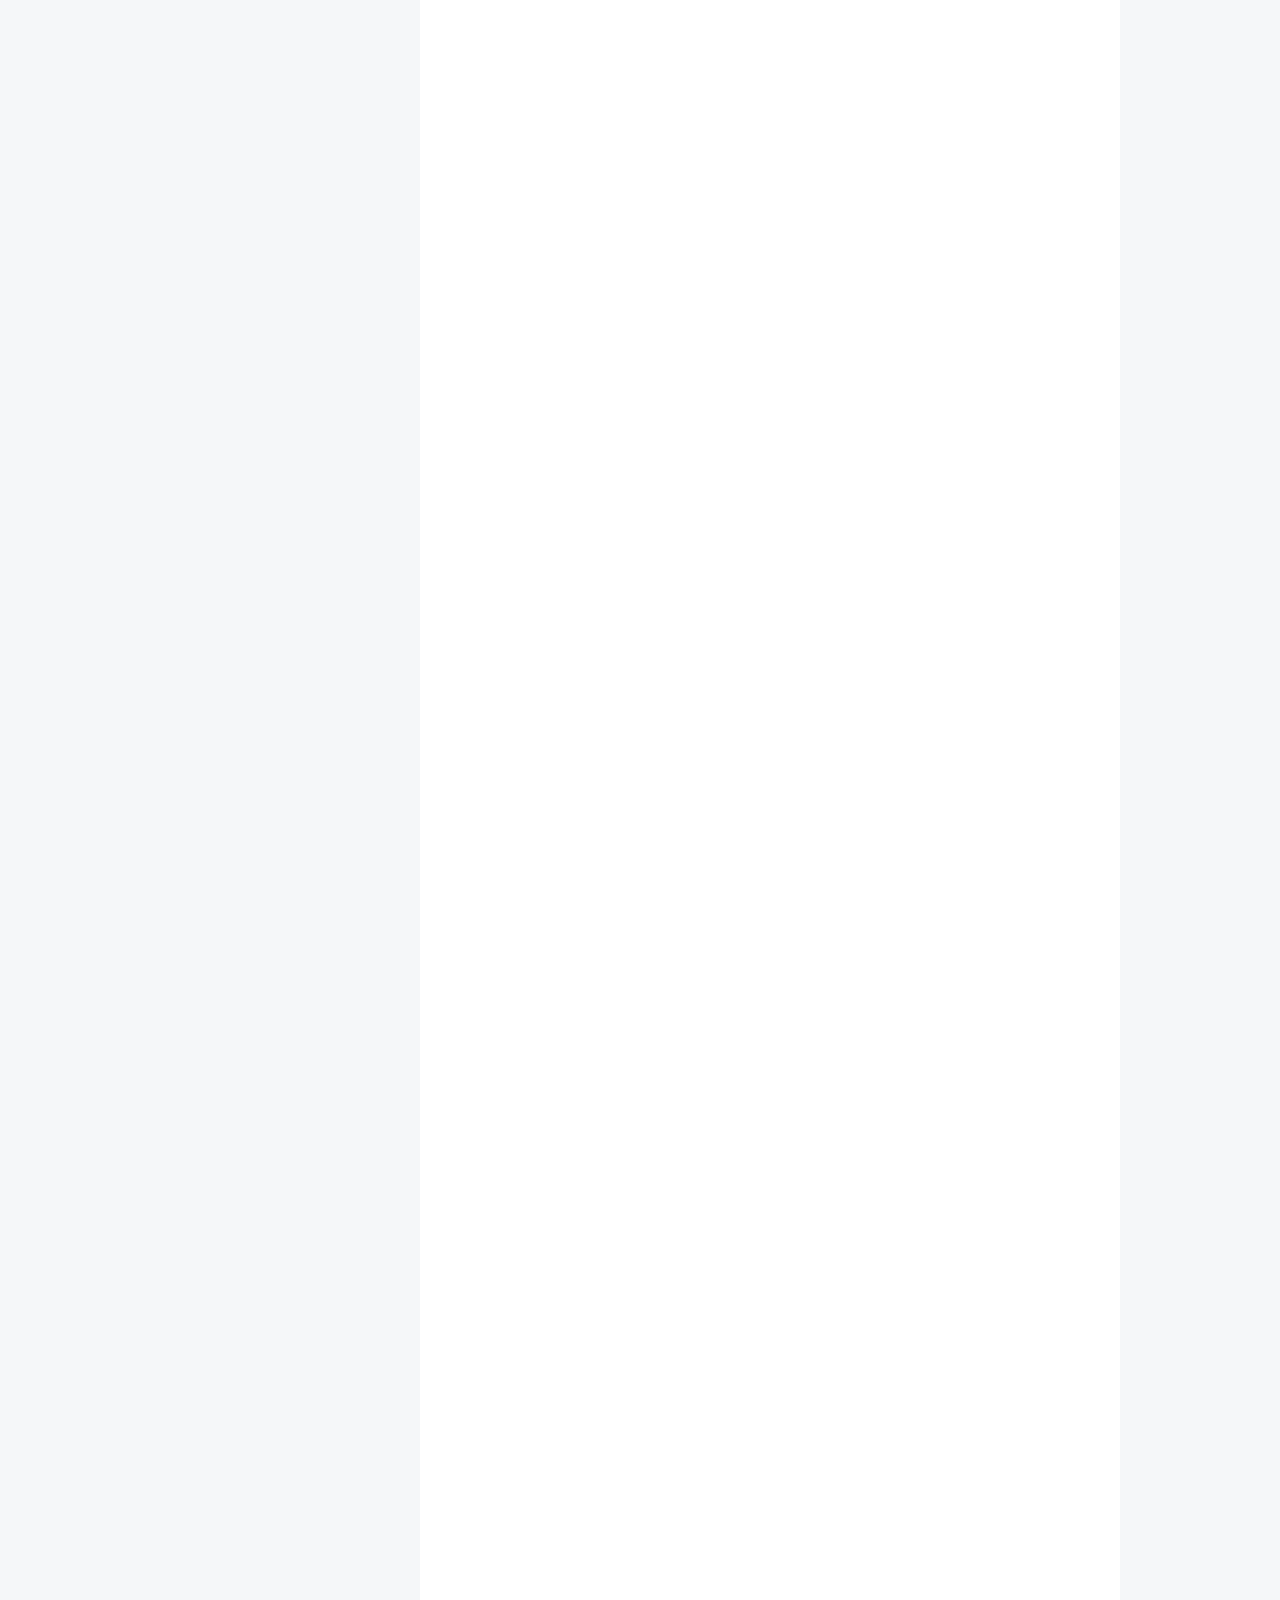
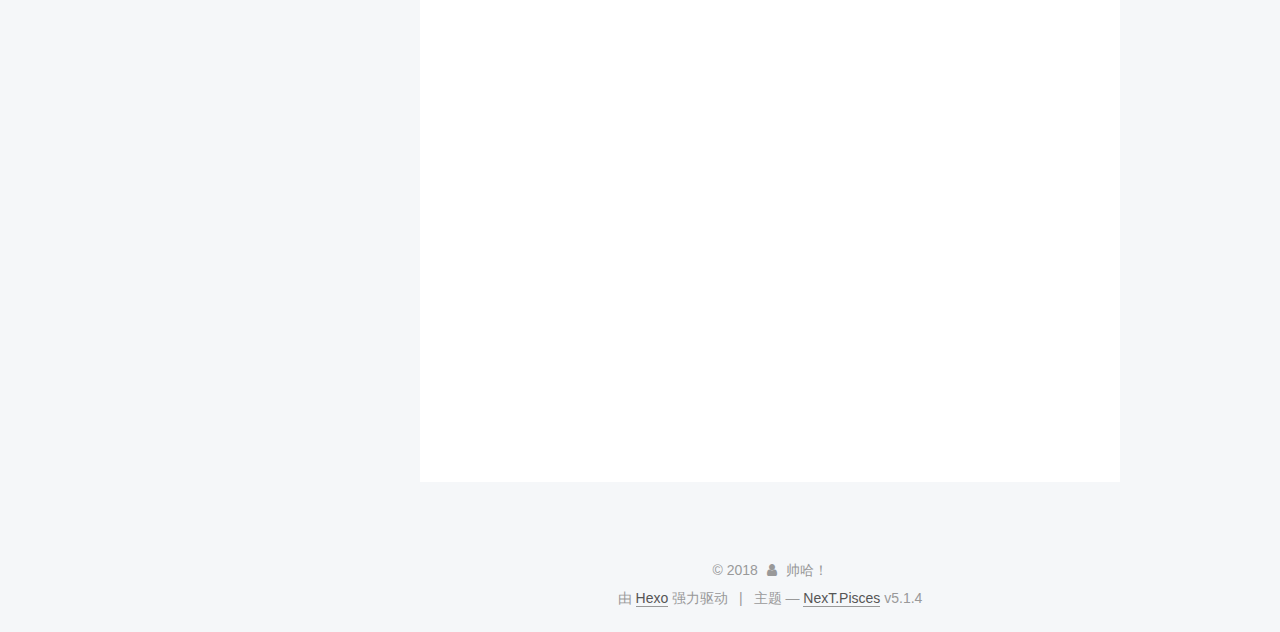
<file: 2018/05/12/github与pages-hexo的部署/index.html>
<!DOCTYPE html>



  


<html class="theme-next pisces use-motion" lang="zh-Hans">
<head>
  <meta charset="UTF-8"/>
<meta http-equiv="X-UA-Compatible" content="IE=edge" />
<meta name="viewport" content="width=device-width, initial-scale=1, maximum-scale=1"/>
<meta name="theme-color" content="#222">









<meta http-equiv="Cache-Control" content="no-transform" />
<meta http-equiv="Cache-Control" content="no-siteapp" />
















  
  
  <link href="/lib/fancybox/source/jquery.fancybox.css?v=2.1.5" rel="stylesheet" type="text/css" />







<link href="/lib/font-awesome/css/font-awesome.min.css?v=4.6.2" rel="stylesheet" type="text/css" />

<link href="/css/main.css?v=5.1.4" rel="stylesheet" type="text/css" />


  <link rel="apple-touch-icon" sizes="180x180" href="/images/apple-touch-icon-next.png?v=5.1.4">


  <link rel="icon" type="image/png" sizes="32x32" href="/images/0.png?v=5.1.4">


  <link rel="icon" type="image/png" sizes="16x16" href="/images/0.png?v=5.1.4">


  <link rel="mask-icon" href="/images/logo.svg?v=5.1.4" color="#222">





  <meta name="keywords" content="tags," />










<meta name="description" content="首先我们先创建目录并进入目录中12$ mkdir -p /home/blog$ cd /home/blog 1.安装 git1$ yum install -y git-core 2.安装 node.js安装 Node.js 的最佳方式是使用 nvm。1$ wget -qO- https://raw.github.com/creationix/nvm/master/install.sh | sh 安">
<meta name="keywords" content="tags">
<meta property="og:type" content="article">
<meta property="og:title" content="github与pages+hexo的部署">
<meta property="og:url" content="http://yoursite.com/2018/05/12/github与pages-hexo的部署/index.html">
<meta property="og:site_name" content="帅哥！">
<meta property="og:description" content="首先我们先创建目录并进入目录中12$ mkdir -p /home/blog$ cd /home/blog 1.安装 git1$ yum install -y git-core 2.安装 node.js安装 Node.js 的最佳方式是使用 nvm。1$ wget -qO- https://raw.github.com/creationix/nvm/master/install.sh | sh 安">
<meta property="og:locale" content="zh-Hans">
<meta property="og:updated_time" content="2018-05-12T16:03:46.766Z">
<meta name="twitter:card" content="summary">
<meta name="twitter:title" content="github与pages+hexo的部署">
<meta name="twitter:description" content="首先我们先创建目录并进入目录中12$ mkdir -p /home/blog$ cd /home/blog 1.安装 git1$ yum install -y git-core 2.安装 node.js安装 Node.js 的最佳方式是使用 nvm。1$ wget -qO- https://raw.github.com/creationix/nvm/master/install.sh | sh 安">



<script type="text/javascript" id="hexo.configurations">
  var NexT = window.NexT || {};
  var CONFIG = {
    root: '/',
    scheme: 'Pisces',
    version: '5.1.4',
    sidebar: {"position":"left","display":"post","offset":12,"b2t":false,"scrollpercent":false,"onmobile":false},
    fancybox: true,
    tabs: true,
    motion: {"enable":true,"async":false,"transition":{"post_block":"fadeIn","post_header":"slideDownIn","post_body":"slideDownIn","coll_header":"slideLeftIn","sidebar":"slideUpIn"}},
    duoshuo: {
      userId: '0',
      author: '博主'
    },
    algolia: {
      applicationID: '',
      apiKey: '',
      indexName: '',
      hits: {"per_page":10},
      labels: {"input_placeholder":"Search for Posts","hits_empty":"We didn't find any results for the search: ${query}","hits_stats":"${hits} results found in ${time} ms"}
    }
  };
</script>



  <link rel="canonical" href="http://yoursite.com/2018/05/12/github与pages-hexo的部署/"/>





  <title>github与pages+hexo的部署 | 帅哥！</title>
  








</head>

<body itemscope itemtype="http://schema.org/WebPage" lang="zh-Hans">

  
  
    
  

  <div class="container sidebar-position-left page-post-detail">
    <div class="headband"></div>

    <header id="header" class="header" itemscope itemtype="http://schema.org/WPHeader">
      <div class="header-inner"><div class="site-brand-wrapper">
  <div class="site-meta ">
    

    <div class="custom-logo-site-title">
      <a href="/"  class="brand" rel="start">
        <span class="logo-line-before"><i></i></span>
        <span class="site-title">帅哥！</span>
        <span class="logo-line-after"><i></i></span>
      </a>
    </div>
      
        <p class="site-subtitle">~~~</p>
      
  </div>

  <div class="site-nav-toggle">
    <button>
      <span class="btn-bar"></span>
      <span class="btn-bar"></span>
      <span class="btn-bar"></span>
    </button>
  </div>
</div>

<nav class="site-nav">
  

  
    <ul id="menu" class="menu">
      
        
        <li class="menu-item menu-item-home">
          <a href="/" rel="section">
            
              <i class="menu-item-icon fa fa-fw fa-home"></i> <br />
            
            首页
          </a>
        </li>
      
        
        <li class="menu-item menu-item-about">
          <a href="/about/" rel="section">
            
              <i class="menu-item-icon fa fa-fw fa-user"></i> <br />
            
            关于
          </a>
        </li>
      
        
        <li class="menu-item menu-item-tags">
          <a href="/tags/" rel="section">
            
              <i class="menu-item-icon fa fa-fw fa-tags"></i> <br />
            
            标签
          </a>
        </li>
      
        
        <li class="menu-item menu-item-categories">
          <a href="/categories/" rel="section">
            
              <i class="menu-item-icon fa fa-fw fa-th"></i> <br />
            
            分类
          </a>
        </li>
      
        
        <li class="menu-item menu-item-archives">
          <a href="/archives/" rel="section">
            
              <i class="menu-item-icon fa fa-fw fa-archive"></i> <br />
            
            归档
          </a>
        </li>
      
        
        <li class="menu-item menu-item-schedule">
          <a href="/schedule/" rel="section">
            
              <i class="menu-item-icon fa fa-fw fa-calendar"></i> <br />
            
            日程表
          </a>
        </li>
      
        
        <li class="menu-item menu-item-sitemap">
          <a href="/sitemap.xml" rel="section">
            
              <i class="menu-item-icon fa fa-fw fa-sitemap"></i> <br />
            
            站点地图
          </a>
        </li>
      
        
        <li class="menu-item menu-item-commonweal">
          <a href="/404/" rel="section">
            
              <i class="menu-item-icon fa fa-fw fa-heartbeat"></i> <br />
            
            公益404
          </a>
        </li>
      

      
    </ul>
  

  
</nav>



 </div>
    </header>

    <main id="main" class="main">
      <div class="main-inner">
        <div class="content-wrap">
          <div id="content" class="content">
            

  <div id="posts" class="posts-expand">
    

  

  
  
  

  <article class="post post-type-normal" itemscope itemtype="http://schema.org/Article">
  
  
  
  <div class="post-block">
    <link itemprop="mainEntityOfPage" href="http://yoursite.com/2018/05/12/github与pages-hexo的部署/">

    <span hidden itemprop="author" itemscope itemtype="http://schema.org/Person">
      <meta itemprop="name" content="帅哈！">
      <meta itemprop="description" content="">
      <meta itemprop="image" content="/images/1.png">
    </span>

    <span hidden itemprop="publisher" itemscope itemtype="http://schema.org/Organization">
      <meta itemprop="name" content="帅哥！">
    </span>

    
      <header class="post-header">

        
        
          <h1 class="post-title" itemprop="name headline">github与pages+hexo的部署</h1>
        

        <div class="post-meta">
          <span class="post-time">
            
              <span class="post-meta-item-icon">
                <i class="fa fa-calendar-o"></i>
              </span>
              
                <span class="post-meta-item-text">发表于</span>
              
              <time title="创建于" itemprop="dateCreated datePublished" datetime="2018-05-12T22:05:58+08:00">
                2018-05-12
              </time>
            

            

            
          </span>

          
            <span class="post-category" >
            
              <span class="post-meta-divider">|</span>
            
              <span class="post-meta-item-icon">
                <i class="fa fa-folder-o"></i>
              </span>
              
                <span class="post-meta-item-text">分类于</span>
              
              
                <span itemprop="about" itemscope itemtype="http://schema.org/Thing">
                  <a href="/categories/categories/" itemprop="url" rel="index">
                    <span itemprop="name">categories</span>
                  </a>
                </span>

                
                
              
            </span>
          

          
            
          

          
          

          

          

          

        </div>
      </header>
    

    
    
    
    <div class="post-body" itemprop="articleBody">

      
      

      
        <h2 id="首先我们先创建目录并进入目录中"><a href="#首先我们先创建目录并进入目录中" class="headerlink" title="首先我们先创建目录并进入目录中"></a>首先我们先创建目录并进入目录中</h2><figure class="highlight bash"><table><tr><td class="gutter"><pre><span class="line">1</span><br><span class="line">2</span><br></pre></td><td class="code"><pre><span class="line">$ mkdir -p /home/blog</span><br><span class="line">$ <span class="built_in">cd</span> /home/blog</span><br></pre></td></tr></table></figure>
<h3 id="1-安装-git"><a href="#1-安装-git" class="headerlink" title="1.安装 git"></a>1.安装 git</h3><figure class="highlight bash"><table><tr><td class="gutter"><pre><span class="line">1</span><br></pre></td><td class="code"><pre><span class="line">$ yum install -y git-core</span><br></pre></td></tr></table></figure>
<h3 id="2-安装-node-js"><a href="#2-安装-node-js" class="headerlink" title="2.安装 node.js"></a>2.安装 node.js</h3><p>安装 Node.js 的最佳方式是使用 nvm。<br><figure class="highlight bash"><table><tr><td class="gutter"><pre><span class="line">1</span><br></pre></td><td class="code"><pre><span class="line">$ wget -qO- https://raw.github.com/creationix/nvm/master/install.sh | sh</span><br></pre></td></tr></table></figure></p>
<p>安装完成后，重启终端并执行下列命令即可安装 Node.js。<br><figure class="highlight bash"><table><tr><td class="gutter"><pre><span class="line">1</span><br></pre></td><td class="code"><pre><span class="line">$ nvm install stable</span><br></pre></td></tr></table></figure></p>
<h3 id="3-安装-hexo"><a href="#3-安装-hexo" class="headerlink" title="3.安装 hexo"></a>3.安装 hexo</h3><figure class="highlight bash"><table><tr><td class="gutter"><pre><span class="line">1</span><br></pre></td><td class="code"><pre><span class="line">$ npm install -g hexo-cli</span><br></pre></td></tr></table></figure>
<h3 id="4-建站"><a href="#4-建站" class="headerlink" title="4.建站"></a>4.建站</h3><figure class="highlight bash"><table><tr><td class="gutter"><pre><span class="line">1</span><br><span class="line">2</span><br><span class="line">3</span><br><span class="line">4</span><br></pre></td><td class="code"><pre><span class="line">$ mkdir hexo</span><br><span class="line">$ hexo init hexo</span><br><span class="line">$ <span class="built_in">cd</span> hexo</span><br><span class="line">$ npm install</span><br></pre></td></tr></table></figure>
<h3 id="5-运行本地-hexo-服务"><a href="#5-运行本地-hexo-服务" class="headerlink" title="5.运行本地 hexo 服务"></a>5.运行本地 hexo 服务</h3><figure class="highlight bash"><table><tr><td class="gutter"><pre><span class="line">1</span><br></pre></td><td class="code"><pre><span class="line">$ hexo s</span><br></pre></td></tr></table></figure>
<p>浏览器访问 <a href="http://localhost:4000" target="_blank" rel="noopener">http://localhost:4000</a> 正常OK!</p>
<h3 id="6-关联-Hexo-与-GitHub-Pages"><a href="#6-关联-Hexo-与-GitHub-Pages" class="headerlink" title="6.关联 Hexo 与 GitHub Pages"></a>6.关联 Hexo 与 GitHub Pages</h3><p>生成SSH keys<br>输入你自己的邮箱地址<br><figure class="highlight bash"><table><tr><td class="gutter"><pre><span class="line">1</span><br></pre></td><td class="code"><pre><span class="line">$ ssh-keygen -t rsa -C <span class="string">"xxxxxxxxx@qq.com"</span></span><br></pre></td></tr></table></figure></p>
<p>可以回车敲过不要密码<br><figure class="highlight bash"><table><tr><td class="gutter"><pre><span class="line">1</span><br></pre></td><td class="code"><pre><span class="line">$ cat /root/.ssh/id_rsa.pub</span><br></pre></td></tr></table></figure></p>
<p>复制这个文件的内容，粘贴到 <a href="https://github.com/settings/ssh" target="_blank" rel="noopener">https://github.com/settings/ssh</a> 的 new SSH key 中。<br>可以输入下面的命令，测试看看设置是否成功，<a href="mailto:git@github.com" target="_blank" rel="noopener">git@github.com</a>的部分不要修改。<br><figure class="highlight bash"><table><tr><td class="gutter"><pre><span class="line">1</span><br></pre></td><td class="code"><pre><span class="line">$ ssh -T git@github.com</span><br></pre></td></tr></table></figure></p>
<h3 id="7-配置Git个人信息"><a href="#7-配置Git个人信息" class="headerlink" title="7.配置Git个人信息"></a>7.配置Git个人信息</h3><p>现在你已经可以通过 SSH 链接到 GitHub 了，还有一些个人信息需要完善的。<br>Git 会根据用户的名字和邮箱来记录提交。GitHub 也是用这些信息来做权限的处理，输入下面的代码进行个人信息的设置，把名称和邮箱替换成你自己的。<br><figure class="highlight bash"><table><tr><td class="gutter"><pre><span class="line">1</span><br><span class="line">2</span><br></pre></td><td class="code"><pre><span class="line">$ git config --global user.name <span class="string">"xxxx"</span></span><br><span class="line">$ git config --global user.email <span class="string">"xxxxxxxxx@qq.com"</span></span><br></pre></td></tr></table></figure></p>
<h3 id="8-配置-Deployment"><a href="#8-配置-Deployment" class="headerlink" title="8.配置 Deployment"></a>8.配置 Deployment</h3><p>在_config.yml文件中，找到Deployment，然后按照如下修改，用户名改成你的。<br>需要注意的是：冒号后面记得空一格！<br><figure class="highlight bash"><table><tr><td class="gutter"><pre><span class="line">1</span><br><span class="line">2</span><br><span class="line">3</span><br><span class="line">4</span><br><span class="line">5</span><br><span class="line">6</span><br></pre></td><td class="code"><pre><span class="line"><span class="comment"># Deployment</span></span><br><span class="line"><span class="comment">## Docs: https://hexo.io/docs/deployment.html</span></span><br><span class="line">deploy:</span><br><span class="line">  <span class="built_in">type</span>: git</span><br><span class="line">  repo: git@github.com:xxxx/xxxx.github.io.git</span><br><span class="line">  branch: master</span><br></pre></td></tr></table></figure></p>
<h3 id="9-本地文件提交到-GitHub-Pages"><a href="#9-本地文件提交到-GitHub-Pages" class="headerlink" title="9.本地文件提交到 GitHub Pages"></a>9.本地文件提交到 GitHub Pages</h3><p>删除旧的 public 文件<br><figure class="highlight bash"><table><tr><td class="gutter"><pre><span class="line">1</span><br></pre></td><td class="code"><pre><span class="line">$ hexo clean</span><br></pre></td></tr></table></figure></p>
<p>生成新的 public 文件<br><figure class="highlight bash"><table><tr><td class="gutter"><pre><span class="line">1</span><br></pre></td><td class="code"><pre><span class="line">$ hexo generate</span><br></pre></td></tr></table></figure></p>
<p>或者<br><figure class="highlight bash"><table><tr><td class="gutter"><pre><span class="line">1</span><br></pre></td><td class="code"><pre><span class="line">$ hexo g</span><br></pre></td></tr></table></figure></p>
<p>开始部署<br><figure class="highlight bash"><table><tr><td class="gutter"><pre><span class="line">1</span><br></pre></td><td class="code"><pre><span class="line">$ hexo deploye</span><br></pre></td></tr></table></figure></p>
<p>或者<br><figure class="highlight bash"><table><tr><td class="gutter"><pre><span class="line">1</span><br></pre></td><td class="code"><pre><span class="line">$ hexo d</span><br></pre></td></tr></table></figure></p>
<p>在浏览器中输入 <a href="https://xxxx.github.io" target="_blank" rel="noopener">https://xxxx.github.io</a> （xxxx改成你的用户名）看到了 Hexo 与 GitHub Pages 已经成功关联了。</p>
<p>注意1：若上面操作失败，则需要提前安装一个扩展：<br><figure class="highlight bash"><table><tr><td class="gutter"><pre><span class="line">1</span><br></pre></td><td class="code"><pre><span class="line">$ npm install hexo-deployer-git --save</span><br></pre></td></tr></table></figure></p>
<p>注意2：如果在执行 hexo d 后,出现 error deployer not found:github 的错误（如下），则是因为没有设置好 public key 所致，重新详细设置即可。<br><figure class="highlight bash"><table><tr><td class="gutter"><pre><span class="line">1</span><br><span class="line">2</span><br><span class="line">3</span><br><span class="line">4</span><br></pre></td><td class="code"><pre><span class="line">Permission denied (publickey).</span><br><span class="line">fatal: Could not <span class="built_in">read</span> from remote repository.</span><br><span class="line">Please make sure you have the correct access rights</span><br><span class="line">and the repository exists.</span><br></pre></td></tr></table></figure></p>
<h3 id="10-安装-next-主题"><a href="#10-安装-next-主题" class="headerlink" title="10.安装 next 主题"></a>10.安装 next 主题</h3><figure class="highlight bash"><table><tr><td class="gutter"><pre><span class="line">1</span><br></pre></td><td class="code"><pre><span class="line">$ git <span class="built_in">clone</span> https://github.com/iissnan/hexo-theme-next themes/next</span><br></pre></td></tr></table></figure>
<figure class="highlight bash"><table><tr><td class="gutter"><pre><span class="line">1</span><br></pre></td><td class="code"><pre><span class="line">$ vi _config.yml</span><br></pre></td></tr></table></figure>
<p>找到 theme ，修改为 theme: next<br>找到 language ,修改为 language: zh-Hans 更换为中文主题语言</p>
<p>清除缓存并生成和发布<br><figure class="highlight bash"><table><tr><td class="gutter"><pre><span class="line">1</span><br><span class="line">2</span><br></pre></td><td class="code"><pre><span class="line">$ hexo clean</span><br><span class="line">$ hexo g -d</span><br></pre></td></tr></table></figure></p>
<p>其余设置主题页面的布局参考next官网 <a href="http://theme-next.iissnan.com/getting-started.html" target="_blank" rel="noopener">http://theme-next.iissnan.com/getting-started.html</a></p>

      
    </div>
    
    
    

    

    

    

    <footer class="post-footer">
      
        <div class="post-tags">
          
            <a href="/tags/tags/" rel="tag"># tags</a>
          
        </div>
      

      
      
      

      

      
      
    </footer>
  </div>
  
  
  
  </article>



    <div class="post-spread">
      
    </div>
  </div>


          </div>
          


          

  



        </div>
        
          
  
  <div class="sidebar-toggle">
    <div class="sidebar-toggle-line-wrap">
      <span class="sidebar-toggle-line sidebar-toggle-line-first"></span>
      <span class="sidebar-toggle-line sidebar-toggle-line-middle"></span>
      <span class="sidebar-toggle-line sidebar-toggle-line-last"></span>
    </div>
  </div>

  <aside id="sidebar" class="sidebar">
    
    <div class="sidebar-inner">

      

      
        <ul class="sidebar-nav motion-element">
          <li class="sidebar-nav-toc sidebar-nav-active" data-target="post-toc-wrap">
            文章目录
          </li>
          <li class="sidebar-nav-overview" data-target="site-overview-wrap">
            站点概览
          </li>
        </ul>
      

      <section class="site-overview-wrap sidebar-panel">
        <div class="site-overview">
          <div class="site-author motion-element" itemprop="author" itemscope itemtype="http://schema.org/Person">
            
              <img class="site-author-image" itemprop="image"
                src="/images/1.png"
                alt="帅哈！" />
            
              <p class="site-author-name" itemprop="name">帅哈！</p>
              <p class="site-description motion-element" itemprop="description">酷~</p>
          </div>

          <nav class="site-state motion-element">

            
              <div class="site-state-item site-state-posts">
              
                <a href="/archives/">
              
                  <span class="site-state-item-count">1</span>
                  <span class="site-state-item-name">日志</span>
                </a>
              </div>
            

            
              
              
              <div class="site-state-item site-state-categories">
                <a href="/categories/index.html">
                  <span class="site-state-item-count">1</span>
                  <span class="site-state-item-name">分类</span>
                </a>
              </div>
            

            
              
              
              <div class="site-state-item site-state-tags">
                <a href="/tags/index.html">
                  <span class="site-state-item-count">1</span>
                  <span class="site-state-item-name">标签</span>
                </a>
              </div>
            

          </nav>

          

          

          
          

          
          

          

        </div>
      </section>

      
      <!--noindex-->
        <section class="post-toc-wrap motion-element sidebar-panel sidebar-panel-active">
          <div class="post-toc">

            
              
            

            
              <div class="post-toc-content"><ol class="nav"><li class="nav-item nav-level-2"><a class="nav-link" href="#首先我们先创建目录并进入目录中"><span class="nav-number">1.</span> <span class="nav-text">首先我们先创建目录并进入目录中</span></a><ol class="nav-child"><li class="nav-item nav-level-3"><a class="nav-link" href="#1-安装-git"><span class="nav-number">1.1.</span> <span class="nav-text">1.安装 git</span></a></li><li class="nav-item nav-level-3"><a class="nav-link" href="#2-安装-node-js"><span class="nav-number">1.2.</span> <span class="nav-text">2.安装 node.js</span></a></li><li class="nav-item nav-level-3"><a class="nav-link" href="#3-安装-hexo"><span class="nav-number">1.3.</span> <span class="nav-text">3.安装 hexo</span></a></li><li class="nav-item nav-level-3"><a class="nav-link" href="#4-建站"><span class="nav-number">1.4.</span> <span class="nav-text">4.建站</span></a></li><li class="nav-item nav-level-3"><a class="nav-link" href="#5-运行本地-hexo-服务"><span class="nav-number">1.5.</span> <span class="nav-text">5.运行本地 hexo 服务</span></a></li><li class="nav-item nav-level-3"><a class="nav-link" href="#6-关联-Hexo-与-GitHub-Pages"><span class="nav-number">1.6.</span> <span class="nav-text">6.关联 Hexo 与 GitHub Pages</span></a></li><li class="nav-item nav-level-3"><a class="nav-link" href="#7-配置Git个人信息"><span class="nav-number">1.7.</span> <span class="nav-text">7.配置Git个人信息</span></a></li><li class="nav-item nav-level-3"><a class="nav-link" href="#8-配置-Deployment"><span class="nav-number">1.8.</span> <span class="nav-text">8.配置 Deployment</span></a></li><li class="nav-item nav-level-3"><a class="nav-link" href="#9-本地文件提交到-GitHub-Pages"><span class="nav-number">1.9.</span> <span class="nav-text">9.本地文件提交到 GitHub Pages</span></a></li><li class="nav-item nav-level-3"><a class="nav-link" href="#10-安装-next-主题"><span class="nav-number">1.10.</span> <span class="nav-text">10.安装 next 主题</span></a></li></ol></li></ol></div>
            

          </div>
        </section>
      <!--/noindex-->
      

      

    </div>
  </aside>


        
      </div>
    </main>

    <footer id="footer" class="footer">
      <div class="footer-inner">
        <div class="copyright">&copy; <span itemprop="copyrightYear">2018</span>
  <span class="with-love">
    <i class="fa fa-user"></i>
  </span>
  <span class="author" itemprop="copyrightHolder">帅哈！</span>

  
</div>


  <div class="powered-by">由 <a class="theme-link" target="_blank" href="https://hexo.io">Hexo</a> 强力驱动</div>



  <span class="post-meta-divider">|</span>



  <div class="theme-info">主题 &mdash; <a class="theme-link" target="_blank" href="https://github.com/iissnan/hexo-theme-next">NexT.Pisces</a> v5.1.4</div>




        







        
      </div>
    </footer>

    
      <div class="back-to-top">
        <i class="fa fa-arrow-up"></i>
        
      </div>
    

    

  </div>

  

<script type="text/javascript">
  if (Object.prototype.toString.call(window.Promise) !== '[object Function]') {
    window.Promise = null;
  }
</script>









  












  
  
    <script type="text/javascript" src="/lib/jquery/index.js?v=2.1.3"></script>
  

  
  
    <script type="text/javascript" src="/lib/fastclick/lib/fastclick.min.js?v=1.0.6"></script>
  

  
  
    <script type="text/javascript" src="/lib/jquery_lazyload/jquery.lazyload.js?v=1.9.7"></script>
  

  
  
    <script type="text/javascript" src="/lib/velocity/velocity.min.js?v=1.2.1"></script>
  

  
  
    <script type="text/javascript" src="/lib/velocity/velocity.ui.min.js?v=1.2.1"></script>
  

  
  
    <script type="text/javascript" src="/lib/fancybox/source/jquery.fancybox.pack.js?v=2.1.5"></script>
  


  


  <script type="text/javascript" src="/js/src/utils.js?v=5.1.4"></script>

  <script type="text/javascript" src="/js/src/motion.js?v=5.1.4"></script>



  
  


  <script type="text/javascript" src="/js/src/affix.js?v=5.1.4"></script>

  <script type="text/javascript" src="/js/src/schemes/pisces.js?v=5.1.4"></script>



  
  <script type="text/javascript" src="/js/src/scrollspy.js?v=5.1.4"></script>
<script type="text/javascript" src="/js/src/post-details.js?v=5.1.4"></script>



  


  <script type="text/javascript" src="/js/src/bootstrap.js?v=5.1.4"></script>



  


  




	





  





  












  





  

  

  

  
  

  

  

  

</body>
</html>
</file>
<file: css/main.css>
/* normalize.css v3.0.2 | MIT License | git.io/normalize */
html {
  font-family: sans-serif; /* 1 */
  -ms-text-size-adjust: 100%; /* 2 */
  -webkit-text-size-adjust: 100%; /* 2 */
}
body {
  margin: 0;
}
article,
aside,
details,
figcaption,
figure,
footer,
header,
hgroup,
main,
menu,
nav,
section,
summary {
  display: block;
}
audio,
canvas,
progress,
video {
  display: inline-block; /* 1 */
  vertical-align: baseline; /* 2 */
}
audio:not([controls]) {
  display: none;
  height: 0;
}
[hidden],
template {
  display: none;
}
a {
  background-color: transparent;
}
a:active,
a:hover {
  outline: 0;
}
abbr[title] {
  border-bottom: 1px dotted;
}
b,
strong {
  font-weight: bold;
}
dfn {
  font-style: italic;
}
h1 {
  font-size: 2em;
  margin: 0.67em 0;
}
mark {
  background: #ff0;
  color: #000;
}
small {
  font-size: 80%;
}
sub,
sup {
  font-size: 75%;
  line-height: 0;
  position: relative;
  vertical-align: baseline;
}
sup {
  top: -0.5em;
}
sub {
  bottom: -0.25em;
}
img {
  border: 0;
}
svg:not(:root) {
  overflow: hidden;
}
figure {
  margin: 1em 40px;
}
hr {
  -moz-box-sizing: content-box;
  box-sizing: content-box;
  height: 0;
}
pre {
  overflow: auto;
}
code,
kbd,
pre,
samp {
  font-family: monospace, monospace;
  font-size: 1em;
}
button,
input,
optgroup,
select,
textarea {
  color: inherit; /* 1 */
  font: inherit; /* 2 */
  margin: 0; /* 3 */
}
button {
  overflow: visible;
}
button,
select {
  text-transform: none;
}
button,
html input[type="button"],
input[type="reset"],
input[type="submit"] {
  -webkit-appearance: button; /* 2 */
  cursor: pointer; /* 3 */
}
button[disabled],
html input[disabled] {
  cursor: default;
}
button::-moz-focus-inner,
input::-moz-focus-inner {
  border: 0;
  padding: 0;
}
input {
  line-height: normal;
}
input[type="checkbox"],
input[type="radio"] {
  box-sizing: border-box; /* 1 */
  padding: 0; /* 2 */
}
input[type="number"]::-webkit-inner-spin-button,
input[type="number"]::-webkit-outer-spin-button {
  height: auto;
}
input[type="search"] {
  -webkit-appearance: textfield; /* 1 */
  -moz-box-sizing: content-box;
  -webkit-box-sizing: content-box; /* 2 */
  box-sizing: content-box;
}
input[type="search"]::-webkit-search-cancel-button,
input[type="search"]::-webkit-search-decoration {
  -webkit-appearance: none;
}
fieldset {
  border: 1px solid #c0c0c0;
  margin: 0 2px;
  padding: 0.35em 0.625em 0.75em;
}
legend {
  border: 0; /* 1 */
  padding: 0; /* 2 */
}
textarea {
  overflow: auto;
}
optgroup {
  font-weight: bold;
}
table {
  border-collapse: collapse;
  border-spacing: 0;
}
td,
th {
  padding: 0;
}
::selection {
  background: #262a30;
  color: #fff;
}
body {
  position: relative;
  font-family: 'Lato', "PingFang SC", "Microsoft YaHei", sans-serif;
  font-size: 14px;
  line-height: 2;
  color: #555;
  background: #f5f7f9;
}
@media (max-width: 767px) {
  body {
    padding-right: 0 !important;
  }
}
@media (min-width: 768px) and (max-width: 991px) {
  body {
    padding-right: 0 !important;
  }
}
@media (min-width: 1600px) {
  body {
    font-size: 16px;
  }
}
h1,
h2,
h3,
h4,
h5,
h6 {
  margin: 0;
  padding: 0;
  font-weight: bold;
  line-height: 1.5;
  font-family: 'Lato', "PingFang SC", "Microsoft YaHei", sans-serif;
}
h2,
h3,
h4,
h5,
h6 {
  margin: 20px 0 15px;
}
h1 {
  font-size: 22px;
}
@media (max-width: 767px) {
  h1 {
    font-size: 18px;
  }
}
h2 {
  font-size: 20px;
}
@media (max-width: 767px) {
  h2 {
    font-size: 16px;
  }
}
h3 {
  font-size: 18px;
}
@media (max-width: 767px) {
  h3 {
    font-size: 14px;
  }
}
h4 {
  font-size: 16px;
}
@media (max-width: 767px) {
  h4 {
    font-size: 12px;
  }
}
h5 {
  font-size: 14px;
}
@media (max-width: 767px) {
  h5 {
    font-size: 10px;
  }
}
h6 {
  font-size: 12px;
}
@media (max-width: 767px) {
  h6 {
    font-size: 8px;
  }
}
p {
  margin: 0 0 20px 0;
}
a {
  color: #555;
  text-decoration: none;
  outline: none;
  border-bottom: 1px solid #999;
  word-wrap: break-word;
}
a:hover {
  color: #222;
  border-bottom-color: #222;
}
blockquote {
  margin: 0;
  padding: 0;
}
img {
  display: block;
  margin: auto;
  max-width: 100%;
  height: auto;
}
hr {
  margin: 40px 0;
  height: 3px;
  border: none;
  background-color: #ddd;
  background-image: repeating-linear-gradient(-45deg, #fff, #fff 4px, transparent 4px, transparent 8px);
}
blockquote {
  padding: 0 15px;
  color: #666;
  border-left: 4px solid #ddd;
}
blockquote cite::before {
  content: "-";
  padding: 0 5px;
}
dt {
  font-weight: 700;
}
dd {
  margin: 0;
  padding: 0;
}
kbd {
  border: 1px solid #ccc;
  border-radius: 0.2em;
  box-shadow: 0.1em 0.1em 0.2em rgba(0,0,0,0.1);
  background-color: #f9f9f9;
  font-family: inherit;
  background-image: -webkit-linear-gradient(top, #eee, #fff, #eee);
  padding: 0.1em 0.3em;
  white-space: nowrap;
}
.text-left {
  text-align: left;
}
.text-center {
  text-align: center;
}
.text-right {
  text-align: right;
}
.text-justify {
  text-align: justify;
}
.text-nowrap {
  white-space: nowrap;
}
.text-lowercase {
  text-transform: lowercase;
}
.text-uppercase {
  text-transform: uppercase;
}
.text-capitalize {
  text-transform: capitalize;
}
.center-block {
  display: block;
  margin-left: auto;
  margin-right: auto;
}
.clearfix:before,
.clearfix:after {
  content: " ";
  display: table;
}
.clearfix:after {
  clear: both;
}
.pullquote {
  width: 45%;
}
.pullquote.left {
  float: left;
  margin-left: 5px;
  margin-right: 10px;
}
.pullquote.right {
  float: right;
  margin-left: 10px;
  margin-right: 5px;
}
.affix.affix.affix {
  position: fixed;
}
.translation {
  margin-top: -20px;
  font-size: 14px;
  color: #999;
}
.scrollbar-measure {
  width: 100px;
  height: 100px;
  overflow: scroll;
  position: absolute;
  top: -9999px;
}
.use-motion .motion-element {
  opacity: 0;
}
table {
  margin: 20px 0;
  width: 100%;
  border-collapse: collapse;
  border-spacing: 0;
  border: 1px solid #ddd;
  font-size: 14px;
  table-layout: fixed;
  word-wrap: break-all;
}
table>tbody>tr:nth-of-type(odd) {
  background-color: #f9f9f9;
}
table>tbody>tr:hover {
  background-color: #f5f5f5;
}
caption,
th,
td {
  padding: 8px;
  text-align: left;
  vertical-align: middle;
  font-weight: normal;
}
th,
td {
  border-bottom: 3px solid #ddd;
  border-right: 1px solid #eee;
}
th {
  padding-bottom: 10px;
  font-weight: 700;
}
td {
  border-bottom-width: 1px;
}
html,
body {
  height: 100%;
}
.container {
  position: relative;
  min-height: 100%;
}
.header-inner {
  margin: 0 auto;
  padding: 100px 0 70px;
  width: 700px;
}
@media (min-width: 1600px) {
  .container .header-inner {
    width: 900px;
  }
}
.main {
  padding-bottom: 150px;
}
.main-inner {
  margin: 0 auto;
  width: 700px;
}
@media (min-width: 1600px) {
  .container .main-inner {
    width: 900px;
  }
}
.footer {
  position: absolute;
  left: 0;
  bottom: 0;
  width: 100%;
  min-height: 50px;
}
.footer-inner {
  box-sizing: border-box;
  margin: 20px auto;
  width: 700px;
}
@media (min-width: 1600px) {
  .container .footer-inner {
    width: 900px;
  }
}
pre,
.highlight {
  overflow: auto;
  margin: 20px 0;
  padding: 0;
  font-size: 13px;
  color: #4d4d4c;
  background: #f7f7f7;
  line-height: 1.6;
}
pre,
code {
  font-family: consolas, Menlo, "PingFang SC", "Microsoft YaHei", monospace;
}
code {
  padding: 2px 4px;
  word-wrap: break-word;
  color: #555;
  background: #eee;
  border-radius: 3px;
  font-size: 13px;
}
pre {
  padding: 10px;
}
pre code {
  padding: 0;
  color: #4d4d4c;
  background: none;
  text-shadow: none;
}
.highlight {
  border-radius: 1px;
}
.highlight pre {
  border: none;
  margin: 0;
  padding: 10px 0;
}
.highlight table {
  margin: 0;
  width: auto;
  border: none;
}
.highlight td {
  border: none;
  padding: 0;
}
.highlight figcaption {
  font-size: 1em;
  color: #4d4d4c;
  line-height: 1em;
  margin-bottom: 1em;
}
.highlight figcaption:before,
.highlight figcaption:after {
  content: " ";
  display: table;
}
.highlight figcaption:after {
  clear: both;
}
.highlight figcaption a {
  float: right;
  color: #4d4d4c;
}
.highlight figcaption a:hover {
  border-bottom-color: #4d4d4c;
}
.highlight .gutter pre {
  padding-left: 10px;
  padding-right: 10px;
  color: #869194;
  text-align: right;
  background-color: #eff2f3;
}
.highlight .code pre {
  width: 100%;
  padding-left: 10px;
  padding-right: 10px;
  background-color: #f7f7f7;
}
.highlight .line {
  height: 20px;
}
.gutter {
  -webkit-user-select: none;
  -moz-user-select: none;
  -ms-user-select: none;
  user-select: none;
}
.gist table {
  width: auto;
}
.gist table td {
  border: none;
}
pre .deletion {
  background: #fdd;
}
pre .addition {
  background: #dfd;
}
pre .meta {
  color: #8959a8;
}
pre .comment {
  color: #8e908c;
}
pre .variable,
pre .attribute,
pre .tag,
pre .regexp,
pre .ruby .constant,
pre .xml .tag .title,
pre .xml .pi,
pre .xml .doctype,
pre .html .doctype,
pre .css .id,
pre .css .class,
pre .css .pseudo {
  color: #c82829;
}
pre .number,
pre .preprocessor,
pre .built_in,
pre .literal,
pre .params,
pre .constant,
pre .command {
  color: #f5871f;
}
pre .ruby .class .title,
pre .css .rules .attribute,
pre .string,
pre .value,
pre .inheritance,
pre .header,
pre .ruby .symbol,
pre .xml .cdata,
pre .special,
pre .number,
pre .formula {
  color: #718c00;
}
pre .title,
pre .css .hexcolor {
  color: #3e999f;
}
pre .function,
pre .python .decorator,
pre .python .title,
pre .ruby .function .title,
pre .ruby .title .keyword,
pre .perl .sub,
pre .javascript .title,
pre .coffeescript .title {
  color: #4271ae;
}
pre .keyword,
pre .javascript .function {
  color: #8959a8;
}
.full-image.full-image.full-image.full-image {
  border: none;
  max-width: 100%;
  width: auto;
  margin: 20px auto 25px;
}
@media (min-width: 992px) {
  .full-image.full-image.full-image.full-image {
    max-width: none;
    width: 118%;
    margin: 0 -9%;
  }
}
.blockquote-center,
.page-home .post-type-quote blockquote,
.page-post-detail .post-type-quote blockquote {
  position: relative;
  margin: 40px 0;
  padding: 0;
  border-left: none;
  text-align: center;
}
.blockquote-center::before,
.page-home .post-type-quote blockquote::before,
.page-post-detail .post-type-quote blockquote::before,
.blockquote-center::after,
.page-home .post-type-quote blockquote::after,
.page-post-detail .post-type-quote blockquote::after {
  position: absolute;
  content: ' ';
  display: block;
  width: 100%;
  height: 24px;
  opacity: 0.2;
  background-repeat: no-repeat;
  background-position: 0 -6px;
  background-size: 22px 22px;
}
.blockquote-center::before,
.page-home .post-type-quote blockquote::before,
.page-post-detail .post-type-quote blockquote::before {
  top: -20px;
  background-image: url("../images/quote-l.svg");
  border-top: 1px solid #ccc;
}
.blockquote-center::after,
.page-home .post-type-quote blockquote::after,
.page-post-detail .post-type-quote blockquote::after {
  bottom: -20px;
  background-image: url("../images/quote-r.svg");
  border-bottom: 1px solid #ccc;
  background-position: 100% 8px;
}
.blockquote-center p,
.page-home .post-type-quote blockquote p,
.page-post-detail .post-type-quote blockquote p,
.blockquote-center div,
.page-home .post-type-quote blockquote div,
.page-post-detail .post-type-quote blockquote div {
  text-align: center;
}
.post .post-body .group-picture img {
  box-sizing: border-box;
  padding: 0 3px;
  border: none;
}
.post .group-picture-row {
  overflow: hidden;
  margin-top: 6px;
}
.post .group-picture-row:first-child {
  margin-top: 0;
}
.post .group-picture-column {
  float: left;
}
.page-post-detail .post-body .group-picture-column {
  float: none;
  margin-top: 10px;
  width: auto !important;
}
.page-post-detail .post-body .group-picture-column img {
  margin: 0 auto;
}
.page-archive .group-picture-container {
  overflow: hidden;
}
.page-archive .group-picture-row {
  float: left;
}
.page-archive .group-picture-row:first-child {
  margin-top: 6px;
}
.page-archive .group-picture-column {
  max-width: 150px;
  max-height: 150px;
}
.post-body .note {
  position: relative;
  padding: 15px;
  margin-bottom: 20px;
  border: 1px solid #eee;
  border-left-width: 5px;
  border-radius: 3px;
}
.post-body .note h2,
.post-body .note h3,
.post-body .note h4,
.post-body .note h5,
.post-body .note h6 {
  margin-top: 0;
  margin-bottom: 0;
  border-bottom: initial;
  padding-top: 0 !important;
}
.post-body .note p:first-child,
.post-body .note ul:first-child,
.post-body .note ol:first-child,
.post-body .note table:first-child,
.post-body .note pre:first-child,
.post-body .note blockquote:first-child {
  margin-top: 0;
}
.post-body .note p:last-child,
.post-body .note ul:last-child,
.post-body .note ol:last-child,
.post-body .note table:last-child,
.post-body .note pre:last-child,
.post-body .note blockquote:last-child {
  margin-bottom: 0;
}
.post-body .note.default {
  border-left-color: #777;
}
.post-body .note.default h2,
.post-body .note.default h3,
.post-body .note.default h4,
.post-body .note.default h5,
.post-body .note.default h6 {
  color: #777;
}
.post-body .note.primary {
  border-left-color: #6f42c1;
}
.post-body .note.primary h2,
.post-body .note.primary h3,
.post-body .note.primary h4,
.post-body .note.primary h5,
.post-body .note.primary h6 {
  color: #6f42c1;
}
.post-body .note.info {
  border-left-color: #428bca;
}
.post-body .note.info h2,
.post-body .note.info h3,
.post-body .note.info h4,
.post-body .note.info h5,
.post-body .note.info h6 {
  color: #428bca;
}
.post-body .note.success {
  border-left-color: #5cb85c;
}
.post-body .note.success h2,
.post-body .note.success h3,
.post-body .note.success h4,
.post-body .note.success h5,
.post-body .note.success h6 {
  color: #5cb85c;
}
.post-body .note.warning {
  border-left-color: #f0ad4e;
}
.post-body .note.warning h2,
.post-body .note.warning h3,
.post-body .note.warning h4,
.post-body .note.warning h5,
.post-body .note.warning h6 {
  color: #f0ad4e;
}
.post-body .note.danger {
  border-left-color: #d9534f;
}
.post-body .note.danger h2,
.post-body .note.danger h3,
.post-body .note.danger h4,
.post-body .note.danger h5,
.post-body .note.danger h6 {
  color: #d9534f;
}
.post-body .label {
  display: inline;
  padding: 0 2px;
  white-space: nowrap;
}
.post-body .label.default {
  background-color: #f0f0f0;
}
.post-body .label.primary {
  background-color: #efe6f7;
}
.post-body .label.info {
  background-color: #e5f2f8;
}
.post-body .label.success {
  background-color: #e7f4e9;
}
.post-body .label.warning {
  background-color: #fcf6e1;
}
.post-body .label.danger {
  background-color: #fae8eb;
}
.post-body .tabs {
  position: relative;
  display: block;
  margin-bottom: 20px;
  padding-top: 10px;
}
.post-body .tabs ul.nav-tabs {
  margin: 0;
  padding: 0;
  display: flex;
  margin-bottom: -1px;
}
@media (max-width: 413px) {
  .post-body .tabs ul.nav-tabs {
    display: block;
    margin-bottom: 5px;
  }
}
.post-body .tabs ul.nav-tabs li.tab {
  list-style-type: none !important;
  margin: 0 0.25em 0 0;
  border-top: 3px solid transparent;
  border-left: 1px solid transparent;
  border-right: 1px solid transparent;
}
@media (max-width: 413px) {
  .post-body .tabs ul.nav-tabs li.tab {
    margin: initial;
    border-top: 1px solid transparent;
    border-left: 3px solid transparent;
    border-right: 1px solid transparent;
    border-bottom: 1px solid transparent;
  }
}
.post-body .tabs ul.nav-tabs li.tab a {
  outline: 0;
  border-bottom: initial;
  display: block;
  line-height: 1.8em;
  padding: 0.25em 0.75em;
  transition-duration: 0.2s;
  transition-timing-function: ease-out;
  transition-delay: 0s;
}
.post-body .tabs ul.nav-tabs li.tab a i {
  width: 1.285714285714286em;
}
.post-body .tabs ul.nav-tabs li.tab.active {
  border-top: 3px solid #fc6423;
  border-left: 1px solid #ddd;
  border-right: 1px solid #ddd;
  background-color: #fff;
}
@media (max-width: 413px) {
  .post-body .tabs ul.nav-tabs li.tab.active {
    border-top: 1px solid #ddd;
    border-left: 3px solid #fc6423;
    border-right: 1px solid #ddd;
    border-bottom: 1px solid #ddd;
  }
}
.post-body .tabs ul.nav-tabs li.tab.active a {
  cursor: default;
  color: #555;
}
.post-body .tabs .tab-content {
  background-color: #fff;
}
.post-body .tabs .tab-content .tab-pane {
  border: 1px solid #ddd;
  padding: 20px 20px 0 20px;
}
.post-body .tabs .tab-content .tab-pane:not(.active) {
  display: none !important;
}
.post-body .tabs .tab-content .tab-pane.active {
  display: block !important;
}
.btn {
  display: inline-block;
  padding: 0 20px;
  font-size: 14px;
  color: #555;
  background: #fff;
  border: 2px solid #555;
  text-decoration: none;
  border-radius: 2px;
  transition-property: background-color;
  transition-duration: 0.2s;
  transition-timing-function: ease-in-out;
  transition-delay: 0s;
  line-height: 2;
}
.btn:hover {
  border-color: #222;
  color: #fff;
  background: #222;
}
.btn +.btn {
  margin: 0 0 8px 8px;
}
.btn .fa-fw {
  width: 1.285714285714286em;
  text-align: left;
}
.btn-bar {
  display: block;
  width: 22px;
  height: 2px;
  background: #555;
  border-radius: 1px;
}
.btn-bar+.btn-bar {
  margin-top: 4px;
}
.pagination {
  margin: 120px 0 40px;
  text-align: center;
  border-top: 1px solid #eee;
}
.page-number-basic,
.pagination .prev,
.pagination .next,
.pagination .page-number,
.pagination .space {
  display: inline-block;
  position: relative;
  top: -1px;
  margin: 0 10px;
  padding: 0 11px;
}
@media (max-width: 767px) {
  .page-number-basic,
  .pagination .prev,
  .pagination .next,
  .pagination .page-number,
  .pagination .space {
    margin: 0 5px;
  }
}
.pagination .prev,
.pagination .next,
.pagination .page-number {
  border-bottom: 0;
  border-top: 1px solid #eee;
  transition-property: border-color;
  transition-duration: 0.2s;
  transition-timing-function: ease-in-out;
  transition-delay: 0s;
}
.pagination .prev:hover,
.pagination .next:hover,
.pagination .page-number:hover {
  border-top-color: #222;
}
.pagination .space {
  padding: 0;
  margin: 0;
}
.pagination .prev {
  margin-left: 0;
}
.pagination .next {
  margin-right: 0;
}
.pagination .page-number.current {
  color: #fff;
  background: #ccc;
  border-top-color: #ccc;
}
@media (max-width: 767px) {
  .pagination {
    border-top: none;
  }
  .pagination .prev,
  .pagination .next,
  .pagination .page-number {
    margin-bottom: 10px;
    border-top: 0;
    border-bottom: 1px solid #eee;
    padding: 0 10px;
  }
  .pagination .prev:hover,
  .pagination .next:hover,
  .pagination .page-number:hover {
    border-bottom-color: #222;
  }
}
.comments {
  margin: 60px 20px 0;
}
.tag-cloud {
  text-align: center;
}
.tag-cloud a {
  display: inline-block;
  margin: 10px;
}
.back-to-top {
  box-sizing: border-box;
  position: fixed;
  bottom: -100px;
  right: 30px;
  z-index: 1050;
  padding: 0 6px;
  width: 24px;
  background: #222;
  font-size: 12px;
  opacity: 0.6;
  color: #fff;
  cursor: pointer;
  text-align: center;
  -webkit-transform: translateZ(0);
  transition-property: bottom;
  transition-duration: 0.2s;
  transition-timing-function: ease-in-out;
  transition-delay: 0s;
}
@media (min-width: 768px) and (max-width: 991px) {
  .back-to-top {
    display: none !important;
  }
}
@media (max-width: 767px) {
  .back-to-top {
    display: none !important;
  }
}
.back-to-top.back-to-top-on {
  bottom: 30px;
}
.header {
  background: transparent;
}
.header-inner {
  position: relative;
}
.headband {
  height: 3px;
  background: #222;
}
.site-meta {
  margin: 0;
  text-align: center;
}
@media (max-width: 767px) {
  .site-meta {
    text-align: center;
  }
}
.brand {
  position: relative;
  display: inline-block;
  padding: 0 40px;
  color: #fff;
  background: #222;
  border-bottom: none;
}
.brand:hover {
  color: #fff;
}
.logo {
  display: inline-block;
  margin-right: 5px;
  line-height: 36px;
  vertical-align: top;
}
.site-title {
  display: inline-block;
  vertical-align: top;
  line-height: 36px;
  font-size: 20px;
  font-weight: normal;
  font-family: 'Lato', "PingFang SC", "Microsoft YaHei", sans-serif;
}
.site-subtitle {
  margin-top: 10px;
  font-size: 13px;
  color: #ddd;
}
.use-motion .brand {
  opacity: 0;
}
.use-motion .logo,
.use-motion .site-title,
.use-motion .site-subtitle {
  opacity: 0;
  position: relative;
  top: -10px;
}
.site-nav-toggle {
  display: none;
  position: absolute;
  top: 10px;
  left: 10px;
}
@media (max-width: 767px) {
  .site-nav-toggle {
    display: block;
  }
}
.site-nav-toggle button {
  margin-top: 2px;
  padding: 9px 10px;
  background: transparent;
  border: none;
}
@media (max-width: 767px) {
  .site-nav {
    display: none;
    margin: 0 -10px;
    padding: 0 10px;
    clear: both;
    border-top: 1px solid #ddd;
  }
}
@media (min-width: 768px) and (max-width: 991px) {
  .site-nav {
    display: block !important;
  }
}
@media (min-width: 992px) {
  .site-nav {
    display: block !important;
  }
}
.menu {
  margin-top: 20px;
  padding-left: 0;
  text-align: center;
}
.menu .menu-item {
  display: inline-block;
  margin: 0 10px;
  list-style: none;
}
@media screen and (max-width: 767px) {
  .menu .menu-item {
    margin-top: 10px;
  }
}
.menu .menu-item a {
  display: block;
  font-size: 13px;
  line-height: inherit;
  border-bottom: 1px solid transparent;
  transition-property: border-color;
  transition-duration: 0.2s;
  transition-timing-function: ease-in-out;
  transition-delay: 0s;
}
.menu .menu-item a:hover,
.menu-item-active a {
  border-bottom-color: #222;
}
.menu .menu-item .fa {
  margin-right: 5px;
}
.use-motion .menu-item {
  opacity: 0;
}
.post-body {
  font-family: 'Lato', "PingFang SC", "Microsoft YaHei", sans-serif;
}
@media (max-width: 767px) {
  .post-body {
    word-break: break-word;
  }
}
.post-body .fancybox img {
  display: block !important;
  margin: 0 auto;
  cursor: pointer;
  cursor: zoom-in;
  cursor: -webkit-zoom-in;
}
.post-body .image-caption,
.post-body .figure .caption {
  margin: -20px auto 15px;
  text-align: center;
  font-size: 14px;
  color: #999;
  font-weight: bold;
  line-height: 1;
}
.post-sticky-flag {
  display: inline-block;
  font-size: 16px;
  -ms-transform: rotate(30deg);
  -webkit-transform: rotate(30deg);
  -moz-transform: rotate(30deg);
  -ms-transform: rotate(30deg);
  -o-transform: rotate(30deg);
  transform: rotate(30deg);
}
.use-motion .post-block,
.use-motion .pagination,
.use-motion .comments {
  opacity: 0;
}
.use-motion .post-header {
  opacity: 0;
}
.use-motion .post-body {
  opacity: 0;
}
.use-motion .collection-title {
  opacity: 0;
}
.posts-expand {
  padding-top: 40px;
}
@media (max-width: 767px) {
  .posts-expand {
    margin: 0 20px;
  }
  .post-body pre .gutter pre {
    padding-right: 10px;
  }
  .post-body .highlight {
    margin-left: 0px;
    margin-right: 0px;
    padding: 0;
  }
  .post-body .highlight .gutter pre {
    padding-right: 10px;
  }
}
@media (min-width: 992px) {
  .posts-expand .post-body {
    text-align: justify;
  }
}
.posts-expand .post-body h2,
.posts-expand .post-body h3,
.posts-expand .post-body h4,
.posts-expand .post-body h5,
.posts-expand .post-body h6 {
  padding-top: 10px;
}
.posts-expand .post-body h2 .header-anchor,
.posts-expand .post-body h3 .header-anchor,
.posts-expand .post-body h4 .header-anchor,
.posts-expand .post-body h5 .header-anchor,
.posts-expand .post-body h6 .header-anchor {
  float: right;
  margin-left: 10px;
  color: #ccc;
  border-bottom-style: none;
  visibility: hidden;
}
.posts-expand .post-body h2 .header-anchor:hover,
.posts-expand .post-body h3 .header-anchor:hover,
.posts-expand .post-body h4 .header-anchor:hover,
.posts-expand .post-body h5 .header-anchor:hover,
.posts-expand .post-body h6 .header-anchor:hover {
  color: inherit;
}
.posts-expand .post-body h2:hover .header-anchor,
.posts-expand .post-body h3:hover .header-anchor,
.posts-expand .post-body h4:hover .header-anchor,
.posts-expand .post-body h5:hover .header-anchor,
.posts-expand .post-body h6:hover .header-anchor {
  visibility: visible;
}
.posts-expand .post-body ul li {
  list-style: circle;
}
.posts-expand .post-body img {
  box-sizing: border-box;
  margin: auto;
  padding: 3px;
  border: 1px solid #ddd;
}
.posts-expand .post-body .fancybox img {
  margin: 0 auto 25px;
}
@media (max-width: 767px) {
  .posts-collapse {
    margin: 0 20px;
  }
  .posts-collapse .post-title,
  .posts-collapse .post-meta {
    display: block;
    width: auto;
    text-align: left;
  }
}
.posts-collapse {
  position: relative;
  z-index: 1010;
  margin-left: 55px;
}
.posts-collapse::after {
  content: " ";
  position: absolute;
  top: 20px;
  left: 0;
  margin-left: -2px;
  width: 4px;
  height: 100%;
  background: #f5f5f5;
  z-index: -1;
}
@media (max-width: 767px) {
  .posts-collapse {
    margin: 0 20px;
  }
}
.posts-collapse .collection-title {
  position: relative;
  margin: 60px 0;
}
.posts-collapse .collection-title h1,
.posts-collapse .collection-title h2 {
  margin-left: 20px;
}
.posts-collapse .collection-title small {
  color: #bbb;
  margin-left: 5px;
}
.posts-collapse .collection-title::before {
  content: " ";
  position: absolute;
  left: 0;
  top: 50%;
  margin-left: -4px;
  margin-top: -4px;
  width: 8px;
  height: 8px;
  background: #bbb;
  border-radius: 50%;
}
.posts-collapse .post {
  margin: 30px 0;
}
.posts-collapse .post-header {
  position: relative;
  transition-duration: 0.2s;
  transition-timing-function: ease-in-out;
  transition-delay: 0s;
  transition-property: border;
  border-bottom: 1px dashed #ccc;
}
.posts-collapse .post-header::before {
  content: " ";
  position: absolute;
  left: 0;
  top: 12px;
  width: 6px;
  height: 6px;
  margin-left: -4px;
  background: #bbb;
  border-radius: 50%;
  border: 1px solid #fff;
  transition-duration: 0.2s;
  transition-timing-function: ease-in-out;
  transition-delay: 0s;
  transition-property: background;
}
.posts-collapse .post-header:hover {
  border-bottom-color: #666;
}
.posts-collapse .post-header:hover::before {
  background: #222;
}
.posts-collapse .post-meta {
  position: absolute;
  font-size: 12px;
  left: 20px;
  top: 5px;
}
.posts-collapse .post-comments-count {
  display: none;
}
.posts-collapse .post-title {
  margin-left: 60px;
  font-size: 16px;
  font-weight: normal;
  line-height: inherit;
}
.posts-collapse .post-title::after {
  margin-left: 3px;
  opacity: 0.6;
}
.posts-collapse .post-title a {
  color: #666;
  border-bottom: none;
}
.page-home .post-type-quote .post-header,
.page-post-detail .post-type-quote .post-header,
.page-home .post-type-quote .post-tags,
.page-post-detail .post-type-quote .post-tags {
  display: none;
}
.posts-expand .post-title {
  text-align: center;
  word-break: break-word;
  font-weight: 400;
}
.posts-expand .post-title-link {
  display: inline-block;
  position: relative;
  color: #555;
  border-bottom: none;
  line-height: 1.2;
  vertical-align: top;
}
.posts-expand .post-title-link::before {
  content: "";
  position: absolute;
  width: 100%;
  height: 2px;
  bottom: 0;
  left: 0;
  background-color: #000;
  visibility: hidden;
  -webkit-transform: scaleX(0);
  -moz-transform: scaleX(0);
  -ms-transform: scaleX(0);
  -o-transform: scaleX(0);
  transform: scaleX(0);
  transition-duration: 0.2s;
  transition-timing-function: ease-in-out;
  transition-delay: 0s;
}
.posts-expand .post-title-link:hover::before {
  visibility: visible;
  -webkit-transform: scaleX(1);
  -moz-transform: scaleX(1);
  -ms-transform: scaleX(1);
  -o-transform: scaleX(1);
  transform: scaleX(1);
}
.posts-expand .post-title-link .fa {
  font-size: 16px;
}
.posts-expand .post-meta {
  margin: 3px 0 60px 0;
  color: #999;
  font-family: 'Lato', "PingFang SC", "Microsoft YaHei", sans-serif;
  font-size: 12px;
  text-align: center;
}
.posts-expand .post-meta .post-category-list {
  display: inline-block;
  margin: 0;
  padding: 3px;
}
.posts-expand .post-meta .post-category-list-link {
  color: #999;
}
.posts-expand .post-meta .post-description {
  font-size: 14px;
  margin-top: 2px;
}
.post-meta-divider {
  margin: 0 0.5em;
}
.post-meta-item-icon {
  margin-right: 3px;
}
@media (min-width: 768px) and (max-width: 991px) {
  .post-meta-item-icon {
    display: inline-block;
  }
}
@media (max-width: 767px) {
  .post-meta-item-icon {
    display: inline-block;
  }
}
@media (min-width: 768px) and (max-width: 991px) {
  .post-meta-item-text {
    display: none;
  }
}
@media (max-width: 767px) {
  .post-meta-item-text {
    display: none;
  }
}
@media (max-width: 767px) {
  .posts-expand .post-comments-count {
    display: none;
  }
}
.post-button {
  margin-top: 40px;
}
.posts-expand .post-tags {
  margin-top: 40px;
  text-align: center;
}
.posts-expand .post-tags a {
  display: inline-block;
  margin-right: 10px;
  font-size: 13px;
}
.post-nav {
  display: table;
  margin-top: 15px;
  width: 100%;
  border-top: 1px solid #eee;
}
.post-nav-divider {
  display: table-cell;
  width: 10%;
}
.post-nav-item {
  display: table-cell;
  padding: 10px 0 0 0;
  width: 45%;
  vertical-align: top;
}
.post-nav-item a {
  position: relative;
  display: block;
  line-height: 25px;
  font-size: 14px;
  color: #555;
  border-bottom: none;
}
.post-nav-item a:hover {
  color: #222;
  border-bottom: none;
}
.post-nav-item a:active {
  top: 2px;
}
.post-nav-item .fa {
  position: absolute;
  top: 8px;
  left: 0;
  font-size: 12px;
}
.post-nav-next a {
  padding-left: 15px;
}
.post-nav-prev {
  text-align: right;
}
.post-nav-prev a {
  padding-right: 15px;
}
.post-nav-prev .fa {
  right: 0;
  left: auto;
}
.posts-expand .post-eof {
  display: block;
  margin: 80px auto 60px;
  width: 8%;
  height: 1px;
  background: #ccc;
  text-align: center;
}
.post:last-child .post-eof.post-eof.post-eof {
  display: none;
}
.post-gallery {
  display: table;
  table-layout: fixed;
  width: 100%;
  border-collapse: separate;
}
.post-gallery-row {
  display: table-row;
}
.post-gallery .post-gallery-img {
  display: table-cell;
  text-align: center;
  vertical-align: middle;
  border: none;
}
.post-gallery .post-gallery-img img {
  max-width: 100%;
  max-height: 100%;
  border: none;
}
.fancybox-close,
.fancybox-close:hover {
  border: none;
}
.rtl.post-body p,
.rtl.post-body a,
.rtl.post-body h1,
.rtl.post-body h2,
.rtl.post-body h3,
.rtl.post-body h4,
.rtl.post-body h5,
.rtl.post-body h6,
.rtl.post-body li,
.rtl.post-body ul,
.rtl.post-body ol {
  direction: rtl;
  font-family: UKIJ Ekran;
}
.rtl.post-title {
  font-family: UKIJ Ekran;
}
.sidebar {
  position: fixed;
  right: 0;
  top: 0;
  bottom: 0;
  width: 0;
  z-index: 1040;
  box-shadow: inset 0 2px 6px #000;
  background: #222;
  -webkit-transform: translateZ(0);
}
.sidebar a {
  color: #999;
  border-bottom-color: #555;
}
.sidebar a:hover {
  color: #eee;
}
@media (min-width: 768px) and (max-width: 991px) {
  .sidebar {
    display: none !important;
  }
}
@media (max-width: 767px) {
  .sidebar {
    display: none !important;
  }
}
.sidebar-inner {
  position: relative;
  padding: 20px 10px;
  color: #999;
  text-align: center;
}
.site-overview-wrap {
  overflow: hidden;
}
.site-overview {
  overflow-y: auto;
  overflow-x: hidden;
}
.sidebar-toggle {
  position: fixed;
  right: 30px;
  bottom: 45px;
  width: 14px;
  height: 14px;
  padding: 5px;
  background: #222;
  line-height: 0;
  z-index: 1050;
  cursor: pointer;
  -webkit-transform: translateZ(0);
}
@media (min-width: 768px) and (max-width: 991px) {
  .sidebar-toggle {
    display: none !important;
  }
}
@media (max-width: 767px) {
  .sidebar-toggle {
    display: none !important;
  }
}
.sidebar-toggle-line {
  position: relative;
  display: inline-block;
  vertical-align: top;
  height: 2px;
  width: 100%;
  background: #fff;
  margin-top: 3px;
}
.sidebar-toggle-line:first-child {
  margin-top: 0;
}
.site-author-image {
  display: block;
  margin: 0 auto;
  padding: 2px;
  max-width: 120px;
  height: auto;
  border: 1px solid #eee;
}
.site-author-name {
  margin: 0;
  text-align: center;
  color: #222;
  font-weight: 600;
}
.site-description {
  margin-top: 0;
  text-align: center;
  font-size: 13px;
  color: #999;
}
.site-state {
  overflow: hidden;
  line-height: 1.4;
  white-space: nowrap;
  text-align: center;
}
.site-state-item {
  display: inline-block;
  padding: 0 15px;
  border-left: 1px solid #eee;
}
.site-state-item:first-child {
  border-left: none;
}
.site-state-item a {
  border-bottom: none;
}
.site-state-item-count {
  display: block;
  text-align: center;
  color: inherit;
  font-weight: 600;
  font-size: 16px;
}
.site-state-item-name {
  font-size: 13px;
  color: #999;
}
.feed-link {
  margin-top: 20px;
}
.feed-link a {
  display: inline-block;
  padding: 0 15px;
  color: #fc6423;
  border: 1px solid #fc6423;
  border-radius: 4px;
}
.feed-link a i {
  color: #fc6423;
  font-size: 14px;
}
.feed-link a:hover {
  color: #fff;
  background: #fc6423;
}
.feed-link a:hover i {
  color: #fff;
}
.links-of-author {
  margin-top: 20px;
}
.links-of-author a {
  display: inline-block;
  vertical-align: middle;
  margin-right: 10px;
  margin-bottom: 10px;
  border-bottom-color: #555;
  font-size: 13px;
}
.links-of-author a:before {
  display: inline-block;
  vertical-align: middle;
  margin-right: 3px;
  content: " ";
  width: 4px;
  height: 4px;
  border-radius: 50%;
  background: #118804;
}
.links-of-blogroll {
  font-size: 13px;
}
.links-of-blogroll-title {
  margin-top: 20px;
  font-size: 14px;
  font-weight: 600;
}
.links-of-blogroll-list {
  margin: 0;
  padding: 0;
  list-style: none;
}
.links-of-blogroll-item {
  padding: 2px 10px;
}
.links-of-blogroll-item a {
  max-width: 280px;
  box-sizing: border-box;
  display: inline-block;
  overflow: hidden;
  white-space: nowrap;
  text-overflow: ellipsis;
}
.sidebar-nav {
  margin: 0 0 20px;
  padding-left: 0;
}
.sidebar-nav li {
  display: inline-block;
  cursor: pointer;
  border-bottom: 1px solid transparent;
  font-size: 14px;
  color: #555;
}
.sidebar-nav li:hover {
  color: #fc6423;
}
.page-post-detail .sidebar-nav-toc {
  padding: 0 5px;
}
.page-post-detail .sidebar-nav-overview {
  margin-left: 10px;
}
.sidebar-nav .sidebar-nav-active {
  color: #fc6423;
  border-bottom-color: #fc6423;
}
.sidebar-nav .sidebar-nav-active:hover {
  color: #fc6423;
}
.sidebar-panel {
  display: none;
}
.sidebar-panel-active {
  display: block;
}
.post-toc-empty {
  font-size: 14px;
  color: #666;
}
.post-toc-wrap {
  overflow: hidden;
}
.post-toc {
  overflow: auto;
}
.post-toc ol {
  margin: 0;
  padding: 0 2px 5px 10px;
  text-align: left;
  list-style: none;
  font-size: 14px;
}
.post-toc ol > ol {
  padding-left: 0;
}
.post-toc ol a {
  transition-duration: 0.2s;
  transition-timing-function: ease-in-out;
  transition-delay: 0s;
  transition-property: all;
  color: #666;
  border-bottom-color: #ccc;
}
.post-toc ol a:hover {
  color: #000;
  border-bottom-color: #000;
}
.post-toc .nav-item {
  overflow: hidden;
  text-overflow: ellipsis;
  text-align: justify;
  white-space: nowrap;
  line-height: 1.8;
}
.post-toc .nav .nav-child {
  display: none;
}
.post-toc .nav .active > .nav-child {
  display: block;
}
.post-toc .nav .active-current > .nav-child {
  display: block;
}
.post-toc .nav .active-current > .nav-child > .nav-item {
  display: block;
}
.post-toc .nav .active > a {
  color: #fc6423;
  border-bottom-color: #fc6423;
}
.post-toc .nav .active-current > a {
  color: #fc6423;
}
.post-toc .nav .active-current > a:hover {
  color: #fc6423;
}
.footer {
  font-size: 14px;
  color: #999;
}
.footer img {
  border: none;
}
.footer-inner {
  text-align: center;
}
.with-love {
  display: inline-block;
  margin: 0 5px;
}
.powered-by,
.theme-info {
  display: inline-block;
}
.cc-license {
  margin-top: 10px;
  text-align: center;
}
.cc-license .cc-opacity {
  opacity: 0.7;
  border-bottom: none;
}
.cc-license .cc-opacity:hover {
  opacity: 0.9;
}
.cc-license img {
  display: inline-block;
}
.theme-next #ds-thread #ds-reset {
  color: #555;
}
.theme-next #ds-thread #ds-reset .ds-replybox {
  margin-bottom: 30px;
}
.theme-next #ds-thread #ds-reset .ds-replybox .ds-avatar,
.theme-next #ds-reset .ds-avatar img {
  box-shadow: none;
}
.theme-next #ds-thread #ds-reset .ds-textarea-wrapper {
  border-color: #c7d4e1;
  background: none;
  border-top-right-radius: 3px;
  border-top-left-radius: 3px;
}
.theme-next #ds-thread #ds-reset .ds-textarea-wrapper textarea {
  height: 60px;
}
.theme-next #ds-reset .ds-rounded-top {
  border-radius: 0;
}
.theme-next #ds-thread #ds-reset .ds-post-toolbar {
  box-sizing: border-box;
  border: 1px solid #c7d4e1;
  background: #f6f8fa;
}
.theme-next #ds-thread #ds-reset .ds-post-options {
  height: 40px;
  border: none;
  background: none;
}
.theme-next #ds-thread #ds-reset .ds-toolbar-buttons {
  top: 11px;
}
.theme-next #ds-thread #ds-reset .ds-sync {
  top: 5px;
}
.theme-next #ds-thread #ds-reset .ds-post-button {
  top: 4px;
  right: 5px;
  width: 90px;
  height: 30px;
  border: 1px solid #c5ced7;
  border-radius: 3px;
  background-image: linear-gradient(#fbfbfc, #f5f7f9);
  color: #60676d;
}
.theme-next #ds-thread #ds-reset .ds-post-button:hover {
  background-position: 0 -30px;
  color: #60676d;
}
.theme-next #ds-thread #ds-reset .ds-comments-info {
  padding: 10px 0;
}
.theme-next #ds-thread #ds-reset .ds-sort {
  display: none;
}
.theme-next #ds-thread #ds-reset li.ds-tab a.ds-current {
  border: none;
  background: #f6f8fa;
  color: #60676d;
}
.theme-next #ds-thread #ds-reset li.ds-tab a.ds-current:hover {
  background-color: #e9f0f7;
  color: #60676d;
}
.theme-next #ds-thread #ds-reset li.ds-tab a {
  border-radius: 2px;
  padding: 5px;
}
.theme-next #ds-thread #ds-reset .ds-login-buttons p {
  color: #999;
  line-height: 36px;
}
.theme-next #ds-thread #ds-reset .ds-login-buttons .ds-service-list li {
  height: 28px;
}
.theme-next #ds-thread #ds-reset .ds-service-list a {
  background: none;
  padding: 5px;
  border: 1px solid;
  border-radius: 3px;
  text-align: center;
}
.theme-next #ds-thread #ds-reset .ds-service-list a:hover {
  color: #fff;
  background: #666;
}
.theme-next #ds-thread #ds-reset .ds-service-list .ds-weibo {
  color: #fc9b00;
  border-color: #fc9b00;
}
.theme-next #ds-thread #ds-reset .ds-service-list .ds-weibo:hover {
  background: #fc9b00;
}
.theme-next #ds-thread #ds-reset .ds-service-list .ds-qq {
  color: #60a3ec;
  border-color: #60a3ec;
}
.theme-next #ds-thread #ds-reset .ds-service-list .ds-qq:hover {
  background: #60a3ec;
}
.theme-next #ds-thread #ds-reset .ds-service-list .ds-renren {
  color: #2e7ac4;
  border-color: #2e7ac4;
}
.theme-next #ds-thread #ds-reset .ds-service-list .ds-renren:hover {
  background: #2e7ac4;
}
.theme-next #ds-thread #ds-reset .ds-service-list .ds-douban {
  color: #37994c;
  border-color: #37994c;
}
.theme-next #ds-thread #ds-reset .ds-service-list .ds-douban:hover {
  background: #37994c;
}
.theme-next #ds-thread #ds-reset .ds-service-list .ds-kaixin {
  color: #fef20d;
  border-color: #fef20d;
}
.theme-next #ds-thread #ds-reset .ds-service-list .ds-kaixin:hover {
  background: #fef20d;
}
.theme-next #ds-thread #ds-reset .ds-service-list .ds-netease {
  color: #f00;
  border-color: #f00;
}
.theme-next #ds-thread #ds-reset .ds-service-list .ds-netease:hover {
  background: #f00;
}
.theme-next #ds-thread #ds-reset .ds-service-list .ds-sohu {
  color: #ffcb05;
  border-color: #ffcb05;
}
.theme-next #ds-thread #ds-reset .ds-service-list .ds-sohu:hover {
  background: #ffcb05;
}
.theme-next #ds-thread #ds-reset .ds-service-list .ds-baidu {
  color: #2831e0;
  border-color: #2831e0;
}
.theme-next #ds-thread #ds-reset .ds-service-list .ds-baidu:hover {
  background: #2831e0;
}
.theme-next #ds-thread #ds-reset .ds-service-list .ds-google {
  color: #166bec;
  border-color: #166bec;
}
.theme-next #ds-thread #ds-reset .ds-service-list .ds-google:hover {
  background: #166bec;
}
.theme-next #ds-thread #ds-reset .ds-service-list .ds-weixin {
  color: #00ce0d;
  border-color: #00ce0d;
}
.theme-next #ds-thread #ds-reset .ds-service-list .ds-weixin:hover {
  background: #00ce0d;
}
.theme-next #ds-thread #ds-reset .ds-service-list .ds-more-services {
  border: none;
}
.theme-next #ds-thread #ds-reset .ds-service-list .ds-more-services:hover {
  background: none;
}
.theme-next #ds-reset .duoshuo-ua-admin {
  display: inline-block;
  color: #f00;
}
.theme-next #ds-reset .duoshuo-ua-platform,
.theme-next #ds-reset .duoshuo-ua-browser {
  color: #ccc;
}
.theme-next #ds-reset .duoshuo-ua-platform .fa,
.theme-next #ds-reset .duoshuo-ua-browser .fa {
  display: inline-block;
  margin-right: 3px;
}
.theme-next #ds-reset .duoshuo-ua-separator {
  display: inline-block;
  margin-left: 5px;
}
.theme-next .this_ua {
  background-color: #ccc !important;
  border-radius: 4px;
  padding: 0 5px !important;
  margin: 1px 1px !important;
  border: 1px solid #bbb !important;
  color: #fff;
  display: inline-block !important;
}
.theme-next .this_ua.admin {
  background-color: #d9534f !important;
  border-color: #d9534f !important;
}
.theme-next .this_ua.platform.iOS,
.theme-next .this_ua.platform.Mac,
.theme-next .this_ua.platform.Windows {
  background-color: #39b3d7 !important;
  border-color: #46b8da !important;
}
.theme-next .this_ua.platform.Linux {
  background-color: #3a3a3a !important;
  border-color: #1f1f1f !important;
}
.theme-next .this_ua.platform.Android {
  background-color: #00c47d !important;
  border-color: #01b171 !important;
}
.theme-next .this_ua.browser.Mobile,
.theme-next .this_ua.browser.Chrome {
  background-color: #5cb85c !important;
  border-color: #4cae4c !important;
}
.theme-next .this_ua.browser.Firefox {
  background-color: #f0ad4e !important;
  border-color: #eea236 !important;
}
.theme-next .this_ua.browser.Maxthon,
.theme-next .this_ua.browser.IE {
  background-color: #428bca !important;
  border-color: #357ebd !important;
}
.theme-next .this_ua.browser.baidu,
.theme-next .this_ua.browser.UCBrowser,
.theme-next .this_ua.browser.Opera {
  background-color: #d9534f !important;
  border-color: #d43f3a !important;
}
.theme-next .this_ua.browser.Android,
.theme-next .this_ua.browser.QQBrowser {
  background-color: #78ace9 !important;
  border-color: #4cae4c !important;
}
.post-spread {
  margin-top: 20px;
  text-align: center;
}
.jiathis_style {
  display: inline-block;
}
.jiathis_style a {
  border: none;
}
.fa {
  font-family: FontAwesome !important;
}
.post-spread {
  margin-top: 20px;
  text-align: center;
}
.bdshare-slide-button-box a {
  border: none;
}
.bdsharebuttonbox {
  display: inline-block;
}
.bdsharebuttonbox a {
  border: none;
}
.local-search-pop-overlay {
  position: fixed;
  width: 100%;
  height: 100%;
  top: 0;
  left: 0;
  z-index: 2080;
  background-color: rgba(0,0,0,0.3);
}
.local-search-popup {
  display: none;
  position: fixed;
  top: 10%;
  left: 50%;
  margin-left: -350px;
  width: 700px;
  height: 80%;
  padding: 0;
  background: #fff;
  color: #333;
  z-index: 9999;
  border-radius: 5px;
}
@media (max-width: 767px) {
  .local-search-popup {
    padding: 0;
    top: 0;
    left: 0;
    margin: 0;
    width: 100%;
    height: 100%;
    border-radius: 0;
  }
}
.local-search-popup ul.search-result-list {
  padding: 0;
  margin: 0 5px;
}
.local-search-popup p.search-result {
  border-bottom: 1px dashed #ccc;
  padding: 5px 0;
}
.local-search-popup a.search-result-title {
  font-weight: bold;
  font-size: 16px;
}
.local-search-popup .search-keyword {
  border-bottom: 1px dashed #f00;
  font-weight: bold;
  color: #f00;
}
.local-search-popup .local-search-header {
  padding: 5px;
  height: 36px;
  background: #f5f5f5;
  border-top-left-radius: 5px;
  border-top-right-radius: 5px;
}
.local-search-popup #local-search-result {
  overflow: auto;
  position: relative;
  padding: 5px 25px;
  height: calc(100% - 55px);
}
.local-search-popup .local-search-input-wrapper {
  display: inline-block;
  width: calc(100% - 90px);
  height: 36px;
  line-height: 36px;
  padding: 0 5px;
}
.local-search-popup .local-search-input-wrapper input {
  padding: 8px 0;
  height: 20px;
  display: block;
  width: 100%;
  outline: none;
  border: none;
  background: transparent;
  vertical-align: middle;
}
.local-search-popup .search-icon,
.local-search-popup .popup-btn-close {
  display: inline-block;
  font-size: 18px;
  color: #999;
  height: 36px;
  width: 18px;
  padding-left: 10px;
  padding-right: 10px;
}
.local-search-popup .search-icon {
  float: left;
}
.local-search-popup .popup-btn-close {
  border-left: 1px solid #eee;
  float: right;
  cursor: pointer;
}
.local-search-popup #no-result {
  position: absolute;
  left: 50%;
  top: 50%;
  -webkit-transform: translate(-50%, -50%);
  -webkit-transform: translate(-50%, -50%);
  -moz-transform: translate(-50%, -50%);
  -ms-transform: translate(-50%, -50%);
  -o-transform: translate(-50%, -50%);
  transform: translate(-50%, -50%);
  color: #ccc;
}
@media (min-width: 768px) and (max-width: 991px) {
  .busuanzi-count {
    width: auto;
  }
}
@media (max-width: 767px) {
  .busuanzi-count {
    width: auto;
  }
}
.site-uv,
.site-pv,
.page-pv {
  display: inline-block;
}
.site-uv .busuanzi-value,
.site-pv .busuanzi-value,
.page-pv .busuanzi-value {
  margin: 0 5px;
}
.site-uv {
  margin-right: 10px;
}
.site-uv::after {
  content: "|";
  padding-left: 10px;
}
.page-archive .archive-page-counter {
  position: relative;
  top: 3px;
  left: 20px;
}
@media (max-width: 767px) {
  .page-archive .archive-page-counter {
    top: 5px;
  }
}
.page-archive .posts-collapse .archive-move-on {
  position: absolute;
  top: 11px;
  left: 0;
  margin-left: -6px;
  width: 10px;
  height: 10px;
  opacity: 0.5;
  background: #555;
  border: 1px solid #fff;
  border-radius: 50%;
}
.category-all-page .category-all-title {
  text-align: center;
}
.category-all-page .category-all {
  margin-top: 20px;
}
.category-all-page .category-list {
  margin: 0;
  padding: 0;
  list-style: none;
}
.category-all-page .category-list-item {
  margin: 5px 10px;
}
.category-all-page .category-list-count {
  color: #bbb;
}
.category-all-page .category-list-count:before {
  display: inline;
  content: " (";
}
.category-all-page .category-list-count:after {
  display: inline;
  content: ") ";
}
.category-all-page .category-list-child {
  padding-left: 10px;
}
#schedule ul#event-list {
  padding-left: 30px;
}
#schedule ul#event-list hr {
  margin: 20px 0 45px 0 !important;
  background: #222;
}
#schedule ul#event-list hr:after {
  display: inline-block;
  content: 'NOW';
  background: #222;
  color: #fff;
  font-weight: bold;
  text-align: right;
  padding: 0 5px;
}
#schedule ul#event-list li.event {
  margin: 20px 0px;
  background: #f9f9f9;
  padding-left: 10px;
  min-height: 40px;
}
#schedule ul#event-list li.event h2.event-summary {
  margin: 0;
  padding-bottom: 3px;
}
#schedule ul#event-list li.event h2.event-summary:before {
  display: inline-block;
  font-family: FontAwesome;
  font-size: 8px;
  content: '\f111';
  vertical-align: middle;
  margin-right: 25px;
  color: #bbb;
}
#schedule ul#event-list li.event span.event-relative-time {
  display: inline-block;
  font-size: 12px;
  font-weight: 400;
  padding-left: 12px;
  color: #bbb;
}
#schedule ul#event-list li.event span.event-details {
  display: block;
  color: #bbb;
  margin-left: 56px;
  padding-top: 3px;
  padding-bottom: 6px;
  text-indent: -24px;
  line-height: 18px;
}
#schedule ul#event-list li.event span.event-details:before {
  text-indent: 0;
  display: inline-block;
  width: 14px;
  font-family: FontAwesome;
  text-align: center;
  margin-right: 9px;
  color: #bbb;
}
#schedule ul#event-list li.event span.event-details.event-location:before {
  content: '\f041';
}
#schedule ul#event-list li.event span.event-details.event-duration:before {
  content: '\f017';
}
#schedule ul#event-list li.event-past {
  background: #fcfcfc;
}
#schedule ul#event-list li.event-past > * {
  opacity: 0.6;
}
#schedule ul#event-list li.event-past h2.event-summary {
  color: #bbb;
}
#schedule ul#event-list li.event-past h2.event-summary:before {
  color: #dfdfdf;
}
#schedule ul#event-list li.event-now {
  background: #222;
  color: #fff;
  padding: 15px 0 15px 10px;
}
#schedule ul#event-list li.event-now h2.event-summary:before {
  -webkit-transform: scale(1.2);
  -moz-transform: scale(1.2);
  -ms-transform: scale(1.2);
  -o-transform: scale(1.2);
  transform: scale(1.2);
  color: #fff;
  animation: dot-flash 1s alternate infinite ease-in-out;
}
#schedule ul#event-list li.event-now * {
  color: #fff !important;
}
@-moz-keyframes dot-flash {
  from {
    opacity: 1;
    -webkit-transform: scale(1.1);
    -moz-transform: scale(1.1);
    -ms-transform: scale(1.1);
    -o-transform: scale(1.1);
    transform: scale(1.1);
  }
  to {
    opacity: 0;
    -webkit-transform: scale(1);
    -moz-transform: scale(1);
    -ms-transform: scale(1);
    -o-transform: scale(1);
    transform: scale(1);
  }
}
@-webkit-keyframes dot-flash {
  from {
    opacity: 1;
    -webkit-transform: scale(1.1);
    -moz-transform: scale(1.1);
    -ms-transform: scale(1.1);
    -o-transform: scale(1.1);
    transform: scale(1.1);
  }
  to {
    opacity: 0;
    -webkit-transform: scale(1);
    -moz-transform: scale(1);
    -ms-transform: scale(1);
    -o-transform: scale(1);
    transform: scale(1);
  }
}
@-o-keyframes dot-flash {
  from {
    opacity: 1;
    -webkit-transform: scale(1.1);
    -moz-transform: scale(1.1);
    -ms-transform: scale(1.1);
    -o-transform: scale(1.1);
    transform: scale(1.1);
  }
  to {
    opacity: 0;
    -webkit-transform: scale(1);
    -moz-transform: scale(1);
    -ms-transform: scale(1);
    -o-transform: scale(1);
    transform: scale(1);
  }
}
@keyframes dot-flash {
  from {
    opacity: 1;
    -webkit-transform: scale(1.1);
    -moz-transform: scale(1.1);
    -ms-transform: scale(1.1);
    -o-transform: scale(1.1);
    transform: scale(1.1);
  }
  to {
    opacity: 0;
    -webkit-transform: scale(1);
    -moz-transform: scale(1);
    -ms-transform: scale(1);
    -o-transform: scale(1);
    transform: scale(1);
  }
}
.page-post-detail .sidebar-toggle-line {
  background: #fc6423;
}
.page-post-detail .comments {
  overflow: hidden;
}
.header {
  position: relative;
  margin: 0 auto;
  width: 960px;
}
@media (min-width: 768px) and (max-width: 991px) {
  .header {
    width: auto;
  }
}
@media (max-width: 767px) {
  .header {
    width: auto;
  }
}
.header-inner {
  position: absolute;
  top: 0;
  overflow: hidden;
  padding: 0;
  width: 240px;
  background: #fff;
  box-shadow: initial;
  border-radius: initial;
}
@media (min-width: 1600px) {
  .container .header-inner {
    width: 240px;
  }
}
@media (min-width: 768px) and (max-width: 991px) {
  .header-inner {
    position: relative;
    width: auto;
    border-radius: initial;
  }
}
@media (max-width: 767px) {
  .header-inner {
    position: relative;
    width: auto;
    border-radius: initial;
  }
}
.main:before,
.main:after {
  content: " ";
  display: table;
}
.main:after {
  clear: both;
}
@media (min-width: 768px) and (max-width: 991px) {
  .main {
    padding-bottom: 100px;
  }
}
@media (max-width: 767px) {
  .main {
    padding-bottom: 100px;
  }
}
.container .main-inner {
  width: 960px;
}
@media (min-width: 768px) and (max-width: 991px) {
  .container .main-inner {
    width: auto;
  }
}
@media (max-width: 767px) {
  .container .main-inner {
    width: auto;
  }
}
.content-wrap {
  float: right;
  box-sizing: border-box;
  padding: 40px;
  width: 700px;
  background: #fff;
  min-height: 700px;
  box-shadow: initial;
  border-radius: initial;
}
@media (min-width: 768px) and (max-width: 991px) {
  .content-wrap {
    width: 100%;
    padding: 20px;
    border-radius: initial;
  }
}
@media (max-width: 767px) {
  .content-wrap {
    width: 100%;
    padding: 20px;
    min-height: auto;
    border-radius: initial;
  }
}
.sidebar {
  position: static;
  float: left;
  margin-top: 300px;
  width: 240px;
  background: #f5f7f9;
  box-shadow: none;
}
@media (min-width: 768px) and (max-width: 991px) {
  .sidebar {
    display: none;
  }
}
@media (max-width: 767px) {
  .sidebar {
    display: none;
  }
}
.sidebar-toggle {
  display: none;
}
.footer-inner {
  width: 960px;
  padding-left: 260px;
}
@media (min-width: 768px) and (max-width: 991px) {
  .footer-inner {
    width: auto;
    padding-left: 0 !important;
    padding-right: 0 !important;
  }
}
@media (max-width: 767px) {
  .footer-inner {
    width: auto;
    padding-left: 0 !important;
    padding-right: 0 !important;
  }
}
.sidebar-position-right .header-inner {
  right: 0;
}
.sidebar-position-right .content-wrap {
  float: left;
}
.sidebar-position-right .sidebar {
  float: right;
}
.sidebar-position-right .footer-inner {
  padding-left: 0;
  padding-right: 260px;
}
.site-brand-wrapper {
  position: relative;
}
.site-meta {
  padding: 20px 0;
  color: #fff;
  background: #222;
}
@media (min-width: 768px) and (max-width: 991px) {
  .site-meta {
    box-shadow: 0 0 16px rgba(0,0,0,0.5);
  }
}
@media (max-width: 767px) {
  .site-meta {
    box-shadow: 0 0 16px rgba(0,0,0,0.5);
  }
}
.brand {
  padding: 0;
  background: none;
}
.brand:hover {
  color: #fff;
}
.site-subtitle {
  margin: 10px 10px 0;
  font-weight: initial;
}
.site-search form {
  display: none;
}
.site-nav {
  border-top: none;
}
@media (min-width: 768px) and (max-width: 991px) {
  .site-nav {
    display: none !important;
  }
}
@media (min-width: 768px) and (max-width: 991px) {
  .site-nav-on {
    display: block !important;
  }
}
.menu .menu-item {
  display: block;
  margin: 0;
}
.menu .menu-item a {
  position: relative;
  box-sizing: border-box;
  padding: 5px 20px;
  text-align: left;
  line-height: inherit;
  transition-property: background-color;
  transition-duration: 0.2s;
  transition-timing-function: ease-in-out;
  transition-delay: 0s;
}
.menu .menu-item a:hover,
.menu-item-active a {
  background: #f9f9f9;
  border-bottom-color: #fff;
}
.menu .menu-item br {
  display: none;
}
.menu-item-active a:after {
  content: " ";
  position: absolute;
  top: 50%;
  margin-top: -3px;
  right: 15px;
  width: 6px;
  height: 6px;
  border-radius: 50%;
  background-color: #bbb;
}
.btn-bar {
  background-color: #fff;
}
.site-nav-toggle {
  left: 20px;
  top: 50%;
  -webkit-transform: translateY(-50%);
  -webkit-transform: translateY(-50%);
  -moz-transform: translateY(-50%);
  -ms-transform: translateY(-50%);
  -o-transform: translateY(-50%);
  transform: translateY(-50%);
}
@media (min-width: 768px) and (max-width: 991px) {
  .site-nav-toggle {
    display: block;
  }
}
.use-motion .sidebar .motion-element {
  opacity: 1;
}
.sidebar {
  margin-left: -100%;
  right: auto;
  bottom: auto;
  -webkit-transform: none;
}
.sidebar-inner {
  box-sizing: border-box;
  width: 240px;
  color: #555;
  background: #fff;
  box-shadow: initial;
  border-radius: initial;
  opacity: 0;
}
.sidebar-inner.affix {
  position: fixed;
  top: 12px;
}
.sidebar-inner.affix-bottom {
  position: absolute;
}
.site-overview {
  text-align: left;
}
.site-author:before,
.site-author:after {
  content: " ";
  display: table;
}
.site-author:after {
  clear: both;
}
.sidebar a {
  color: #555;
}
.sidebar a:hover {
  color: #222;
}
.site-state-item {
  padding: 0 10px;
}
.links-of-author-item a:before {
  display: none;
}
.links-of-author-item a {
  border-bottom: none;
  text-decoration: underline;
}
.feed-link {
  border-top: 1px dotted #ccc;
  border-bottom: 1px dotted #ccc;
  text-align: center;
}
.feed-link a {
  display: block;
  color: #fc6423;
  border: none;
}
.feed-link a:hover {
  background: none;
  color: #e34603;
}
.feed-link a:hover i {
  color: #e34603;
}
.links-of-author {
  display: flex;
  flex-wrap: wrap;
  justify-content: center;
}
.links-of-author-item {
  margin: 5px 0 0;
  width: 50%;
}
.links-of-author-item a {
  max-width: 216px;
  box-sizing: border-box;
  display: inline-block;
  margin-right: 0;
  margin-bottom: 0;
  padding: 0 5px;
  overflow: hidden;
  white-space: nowrap;
  text-overflow: ellipsis;
}
.links-of-author-item a {
  display: block;
  text-decoration: none;
}
.links-of-author-item a:hover {
  border-radius: 4px;
  background: #eee;
}
.links-of-author-item .fa {
  margin-right: 2px;
  font-size: 16px;
}
.links-of-author-item .fa-globe {
  font-size: 15px;
}
.links-of-blogroll {
  text-align: center;
  margin-top: 20px;
  padding: 3px 0 0;
  border-top: 1px dotted #ccc;
}
.links-of-blogroll-title {
  margin-top: 0;
}
.links-of-blogroll-item {
  padding: 0;
}
.links-of-blogroll-inline:before,
.links-of-blogroll-inline:after {
  content: " ";
  display: table;
}
.links-of-blogroll-inline:after {
  clear: both;
}
.links-of-blogroll-inline .links-of-blogroll-item {
  margin: 5px 0 0;
  width: 50%;
  display: inline-block;
  width: unset;
}
.links-of-blogroll-inline .links-of-blogroll-item a {
  max-width: 216px;
  box-sizing: border-box;
  display: inline-block;
  margin-right: 0;
  margin-bottom: 0;
  padding: 0 5px;
  overflow: hidden;
  white-space: nowrap;
  text-overflow: ellipsis;
}
@media (max-width: 767px) {
  .post-body {
    text-align: justify;
  }
}
</file>
